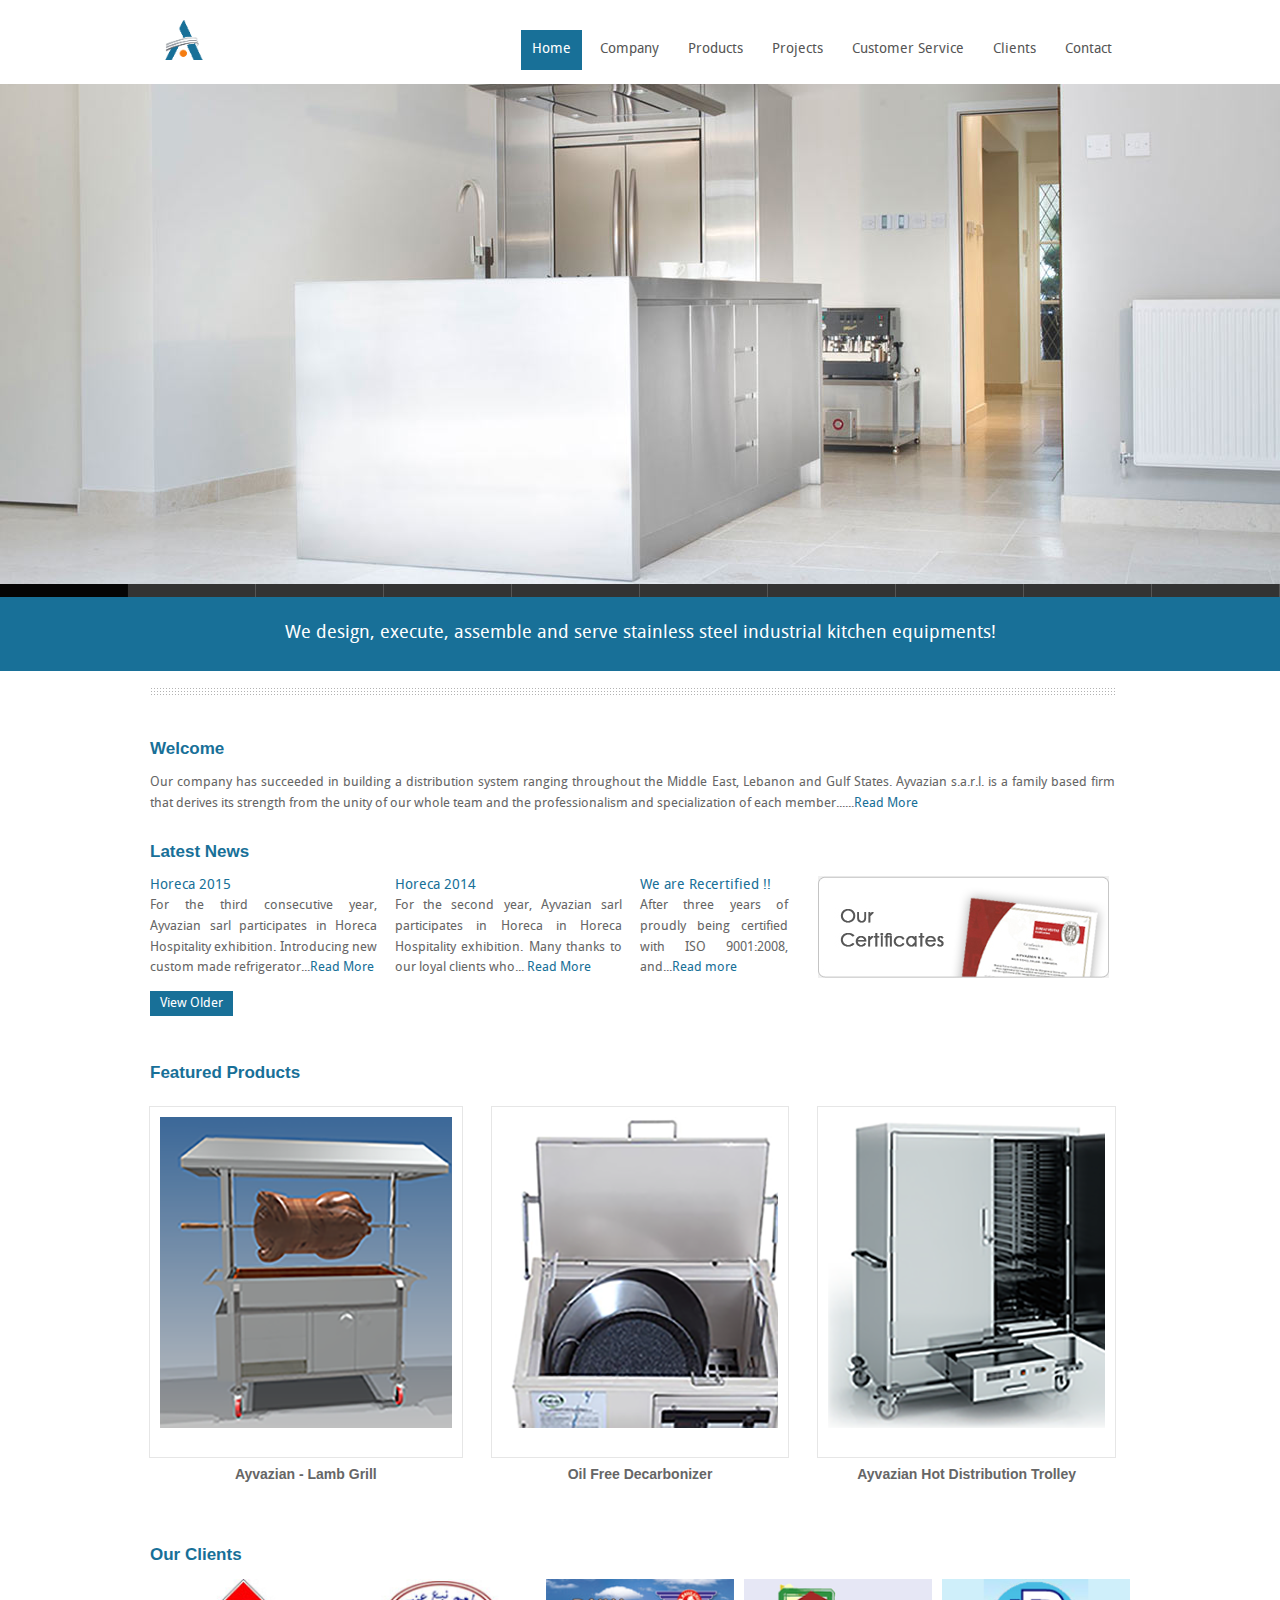
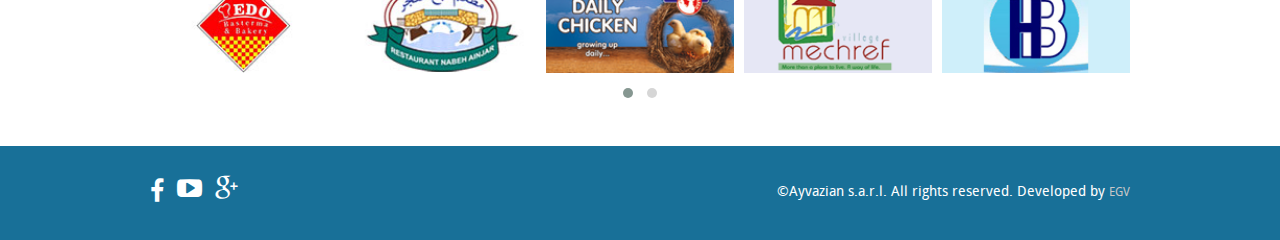
<file: index.html>
﻿<!DOCTYPE html>
<html class="no-js" lang="en">

<head>
    <meta charset="utf-8" />
    
    <meta name="viewport" content="width=device-width" />
    <title>Ayvazian s.a.r.l</title>
    
    <link rel="stylesheet" href="css/style.css">
    <link rel="stylesheet" href="css/skins/blue.css">
    <link rel="stylesheet" href="css/owl.carousel.min.css">
    <link rel="stylesheet" href="css/owl.theme.default.min.css">

    <link rel="stylesheet" href="css/responsive.css">
    <link rel="stylesheet" href="css/custom.css">
</head>
<body>
    <!-- HEADER -->
    <div class="row header">
        <div class="headerlogo one columns">
            <div class="logo">
                <a href="index.html"><img src="images/logo.png" alt="logo" /></a>
            </div>
        </div>
        <div>
            <nav id="nav-wrap">
                <ul id="main-menu" class="nav-bar sf-menu">
                    <li class="current">
                        <a href="index.html" class="active2">Home</a>
                    </li>
                    <li>
                        <a href="content.html">Company</a>
                    </li>
                    <li>
                        <a href="listing.html">Products</a>
                    </li>
                    <li>
                        <a href="content.html">Projects</a>
                    </li>
                    <li>
                        <a href="content.html">Customer Service</a>
                    </li>
                    <li>
                        <a href="content.html">Clients</a>
                    </li>
                    <li>
                        <a href="contact.html">Contact</a>
                    </li>
                </ul>
            </nav>
        </div>
    </div>
    <div class="clear">
    </div>

    <!-- SLIDER -->
    <div id="ei-slider" class="ei-slider">
        <ul class="ei-slider-large">
            <li>
                <img src="images/slider-index/0.jpg" alt="image01" class="responsiveslide normal">
                <img src="images/slider-index/0-small.jpg" alt="image01" class="responsiveslide small">
            </li>
            <li>
                <img src="images/slider-index/2.jpg" alt="image02" class="responsiveslide normal">
                <img src="images/slider-index/2-small.jpg" alt="image02" class="responsiveslide small">
            </li>
            <li>
                <img src="images/slider-index/3.jpg" alt="image03" class="responsiveslide normal">
                <img src="images/slider-index/3-small.jpg" alt="image03" class="responsiveslide small">
            </li>
            <li>
                <img src="images/slider-index/4.jpg" alt="image04" class="responsiveslide normal">
                <img src="images/slider-index/4-small.jpg" alt="image04" class="responsiveslide small">
            </li>
            <li>
                <img src="images/slider-index/6.jpg" alt="image05" class="responsiveslide normal">
                <img src="images/slider-index/6-small.jpg" alt="image05" class="responsiveslide small">
            </li>
            <li>
                <img src="images/slider-index/7.jpg" alt="image06" class="responsiveslide normal">
                <img src="images/slider-index/7-small.jpg" alt="image06" class="responsiveslide small">
            </li>
            <li>
                <img src="images/slider-index/8.jpg" alt="image07" class="responsiveslide normal">
                <img src="images/slider-index/8-small.jpg" alt="image07" class="responsiveslide small">
            </li>
            <li>
                <img src="images/slider-index/9.jpg" alt="image08" class="responsiveslide normal">
                <img src="images/slider-index/9-small.jpg" alt="image08" class="responsiveslide small">
            </li>
            <li>
                <img src="images/slider-index/13.jpg" alt="image09" class="responsiveslide normal">
                <img src="images/slider-index/13-small.jpg" alt="image09" class="responsiveslide small">
            </li>
            <li>
                <img src="images/slider-index/14.jpg" alt="image10" class="responsiveslide normal">
                <img src="images/slider-index/14-small.jpg" alt="image10" class="responsiveslide small">
            </li>
        </ul>
        <!-- slider-thumbs -->
        <ul class="ei-slider-thumbs">
            <li class="ei-slider-element">Current</li>
            <li><a href="#">Slide 1</a><img src="images/slider-index/0.jpg" class="slideshowthumb" alt="thumb01" /></li>
            <li><a href="#">Slide 2</a><img src="images/slider-index/2.jpg" class="slideshowthumb" alt="thumb02" /></li>
            <li><a href="#">Slide 3</a><img src="images/slider-index/3.jpg" class="slideshowthumb" alt="thumb03" /></li>
            <li><a href="#">Slide 4</a><img src="images/slider-index/4.jpg" class="slideshowthumb" alt="thumb04" /></li>
            <li><a href="#">Slide 5</a><img src="images/slider-index/6.jpg" class="slideshowthumb" alt="thumb05" /></li>
            <li><a href="#">Slide 6</a><img src="images/slider-index/7.jpg" class="slideshowthumb" alt="thumb06" /></li>
            <li><a href="#">Slide 7</a><img src="images/slider-index/8.jpg" class="slideshowthumb" alt="thumb07" /></li>
            <li><a href="#">Slide 8</a><img src="images/slider-index/9.jpg" class="slideshowthumb" alt="thumb08" /></li>
            <li><a href="#">Slide 9</a><img src="images/slider-index/13.jpg" class="slideshowthumb" alt="thumb09" /></li>
            <li><a href="#">Slide 10</a><img src="images/slider-index/14.jpg" class="slideshowthumb" alt="thumb10" /></li>
        </ul>
    </div>
    <div class="minipause">
    </div>

    <!-- SUBHEADER -->
    <div id="subheader" class="sub-title">
        <div class="row">
            <div class="twelve columns">
                <p class="text-center">
                    We design, execute, assemble and serve stainless steel industrial kitchen equipments!
                </p>
            </div>
        </div>
    </div>

    <!-- welcome -->
    <div class="Welcome">
        <div class="row">
            <div class="twelve columns no-left-padd">
                <div class="centersectiontitle">
                </div>
            </div>
            <div class="twelve columns no-left-padd">
                <h5>Welcome</h5>
                <p class="company-description">
                    Our company has succeeded in building a distribution system ranging throughout the Middle East, Lebanon and Gulf States. Ayvazian s.a.r.l. is a family based firm that derives its strength from
                    the unity of our whole team and the professionalism and specialization of each member......<a href="content.html">Read More</a>
                </p>
                <!--<p>
                    <a href="content.html" class="readmore">Read More</a>
                </p>-->
            </div>
        </div>
    </div>

    <!--Latest News-->
    <div class="Latest-News">
        <div class="row">
            <h5>Latest News</h5>
            <div class="three columns">
                <a href="content.html"><span>Horeca 2015</span></a>
                <p>For the third consecutive year, Ayvazian sarl participates in Horeca Hospitality exhibition. Introducing new custom made refrigerator...<a href="content.html">Read More</a></p>               
            </div>
            <div class="three columns">
                <a href="content.html"><span>Horeca 2014</span></a>
                <p>For the second year, Ayvazian sarl participates in Horeca in Horeca Hospitality exhibition. Many thanks to our loyal clients who... <a href="content.html">Read More</a></p>
            </div>
            <div class="two columns certified">
                <a href="content.html"><span>We are Recertified !!</span> </a>
                <p>After three years of proudly being certified with ISO 9001:2008, and...<a href="#">Read more</a></p>
                
            </div>
            <div class="four columns certificate">
                <a href="content.html"><img src="images/img-our-certificates.jpg" /></a>
            </div>
            <div class="hr">
            </div>
        </div>
    </div>
    <div class="row">
        <a href="content.html" class="readmore">View Older</a>
    </div>
    <div class="hr">
    </div>

    <!--featured products-->
    <div class="featured-Products">
        <div class="row">
            <h5>Featured Products</h5>
            <div class="four columns no-left-padd">
                <div class="teamwrap teambox">
                    <a href="#"><img src="images/featured-product1.png" /></a>
                    <div class="mask">
                        <span class="more-details">Here it is! Ayvazian presents our creative idea of the lamb grill.</span>
                    </div>
                </div>
                <a href="#"><h6>Ayvazian - Lamb Grill</h6></a>
            </div>
            <div class="four columns">
                <div class="teamwrap teambox">
                    <a href="#"><img src="images/featured-product2.png" /></a>
                    <div class="mask">
                        <span class="more-details">Do you want to save time and effort and have a grease free kitchen?</span>
                    </div>
                </div>
                <a href="#"><h6>Oil Free Decarbonizer</h6></a>
            </div>
            <div class="four columns">
                <div class="teamwrap teambox">
                    <a href="#"><img src="images/featured-product3.png" /></a>
                    <div class="mask">
                        <span class="more-details">We are proud to present Ayvazian hot distribution trolley!</span>
                    </div>
                </div>
                <a href="#"><h6>Ayvazian Hot Distribution Trolley</h6></a>
            </div>
        </div>
        <div class="hr">
        </div>
    </div>

    <!--Our clients. Owl carousel-->
    <div class="Our-Clients ">
        <div class="row">
            <h5>Our Clients</h5>
            <div class="owl-carousel owl-theme">
                <div><img src="images/owl-slider/edo.jpg" /></div>
                <div><img src="images/owl-slider/nabaanjar.jpg" /></div>
                <div><img src="images/owl-slider/daily_chicken.png" /></div>
                <div><img src="images/owl-slider/mishref_club.png" /></div>
                <div><img src="images/owl-slider/bekaahosp.png" /></div>
                <div><img src="images/owl-slider/khoury_hosp.png" /></div>
                <div><img src="images/owl-slider/hotel-layali.png" /></div>
                <div><img src="images/owl-slider/cristal.png" /></div>
                <div><img src="images/owl-slider/abc.png" /></div>
                <div><img src="images/owl-slider/chamsine.png" /></div>
            </div>
        </div>
    </div>

    <!-- FOOOTER -->
    <div id="footer">
        <div class="row">
            <div class="social">
                <a href="#"><i class="fa fa-facebook fa-lg" aria-hidden="true"></i></a>
                <a href="#"><i class="fa fa-youtube-play" aria-hidden="true"></i></a>
                <a href="#"><i class="fa fa-google-plus" aria-hidden="true"></i></a>
            </div>
            <div class="copyright ind">
                <span> &copy;Ayvazian s.a.r.l. All rights reserved. Developed by <a href="http://egv.com.lb/#Home" class="egv">EGV</a></span>
            </div>
        </div>
    </div>
    
    <script src="js/foundation.min.js"></script>
    <script src="js/jquery.easing.1.3.js"></script>
    <script src="js/elasticslideshow.js"></script>
    <script src="js/jquery.cycle.js"></script>
    <script src="js/modernizr.foundation.js"></script>
    <script src="js/slidepanel.js"></script>
    <script src="js/hoverIntent.js"></script>
    <script src="js/superfish.js"></script>
    <script src="js/responsivemenu.js"></script>
    <script src="js/owl.carousel.min.js"></script>
    <script type="text/javascript" src="js/slick.min.js"></script>
    <script src="js/script.js"></script>
</body>
</html>
</file>
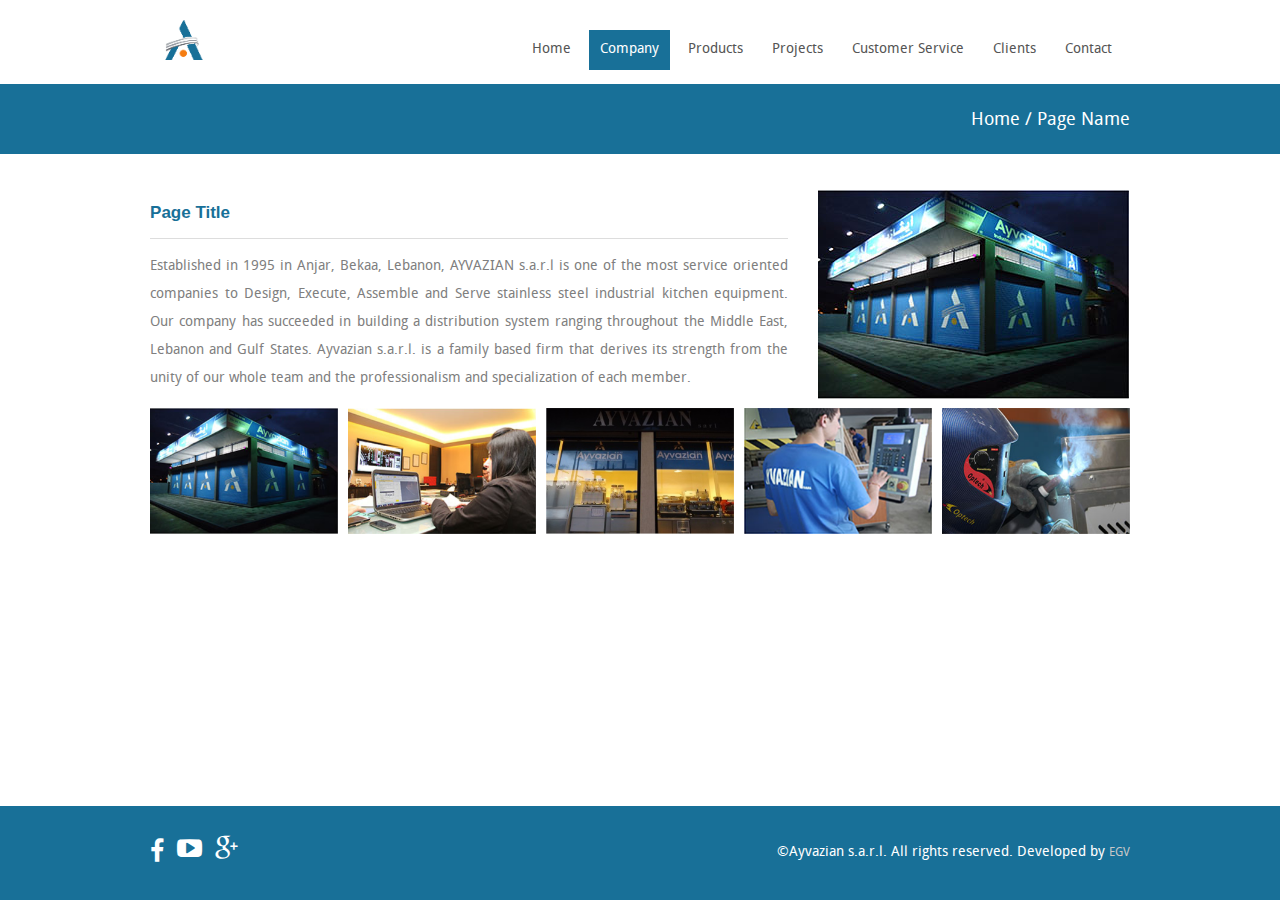
<file: content.html>
﻿<!DOCTYPE html>
<html class="no-js" lang="en">

<head>
    <meta charset="utf-8" />

    <meta name="viewport" content="width=device-width" />
    <title>Content</title>

    <link rel="stylesheet" href="css/magnific-popup.css">
    <link rel="stylesheet" href="css/owl.carousel.min.css">
    <link rel="stylesheet" href="css/owl.theme.default.min.css">
    <link rel="stylesheet" href="css/style.css">
    <link rel="stylesheet" href="css/responsive.css">
    <link rel="stylesheet" href="css/custom.css">
</head>
<body>
    <!-- HEADER -->
    <div class="row header">
        <div class="headerlogo one columns">
            <div class="logo">
                <a href="index.html"><img src="images/logo.png" alt="logo" /></a>
            </div>
        </div>
        <div>
            <nav id="nav-wrap">
                <ul id="main-menu" class="nav-bar sf-menu">
                    <li class="current">
                        <a href="index.html">Home</a>
                    </li>
                    <li>
                        <a href="content.html" class="active2">Company</a>
                    </li>
                    <li>
                        <a href="listing.html">Products</a>
                    </li>
                    <li>
                        <a href="content.html">Projects</a>
                    </li>
                    <li>
                        <a href="content.html">Customer Service</a>
                    </li>
                    <li>
                        <a href="content.html">Clients</a>
                    </li>
                    <li>
                        <a href="contact.html">Contact</a>
                    </li>
                </ul>
            </nav>
        </div>
    </div>
    <div class="clear">
    </div>

    <!-- Breadcrumb -->
    <div id="subheader">
        <div class="row">
            <div class="twelve columns page-name">
                <!--<p class="title-page adjust">Page Name</p>-->
                <a href="#">Home / Page Name</a>
            </div>
        </div>
    </div>
    <div class="hr">
    </div>

    <!--Content -->
    <div class="content">
        <div class="row text-pic no-padd">
            <div class="four columns content-pic">
                <img class="right-side-pic" src="images/company-profile/company-profile13.jpg" />
            </div>
            <div class="eight columns content-text noleftpadd">
                <h5>Page Title</h5>
                <p>
                    Established in 1995 in Anjar, Bekaa, Lebanon, AYVAZIAN s.a.r.l
                    is one of the most service oriented companies to Design, Execute,
                    Assemble and Serve stainless steel industrial kitchen equipment.

                    Our company has succeeded in building a distribution system ranging
                    throughout the Middle East, Lebanon and Gulf States.

                    Ayvazian s.a.r.l. is a family based firm that derives its strength from
                    the unity of our whole team and the professionalism and
                    specialization of each member.
                </p>
            </div>
        </div>
       
        <!--album: owl carousel with magnific popup-->
        <div class="row">
            <div class="owl-carousel popup-gallery">
                <div><a href="images/company-profile/company-profile13-popup.jpg" title="Ayvazian"><img src="images/company-profile/company-profile13.jpg"></a></div>
                <div><a href="images/company-profile/company-profile12-popup.jpg" title="Inside the action"><img src="images/company-profile/company-profile12.jpg"></a></div>
                <div><a href="images/company-profile/company-profile11-popup.jpg" title="The Technician"><img src="images/company-profile/company-profile11.jpg"></a></div>
                <div><a href="images/company-profile/company-profile21-popup.jpg" title="Ayvazian"><img src="images/company-profile/company-profile21.jpg"></a></div>
                <div><a href="images/company-profile/company-profile22-popup.jpg" title="Ayvazian"><img src="images/company-profile/company-profile22.jpg"></a></div>
                <div><a href="images/company-profile/company-profile23-popup.jpg" title="Ayvazian"><img src="images/company-profile/company-profile23.jpg"></a></div>
            </div>
        </div>
   </div>

   <!-- FOOOTER -->
    <div id="footer">
        <div class="row">
            <div class="social">
                <a href="#"><i class="fa fa-facebook fa-lg" aria-hidden="true"></i></a>
                <a href="#"><i class="fa fa-youtube-play" aria-hidden="true"></i></a>
                <a href="#"><i class="fa fa-google-plus" aria-hidden="true"></i></a>
            </div>
            <div class="copyright cont">
                <span> &copy;Ayvazian s.a.r.l. All rights reserved. Developed by <a href="http://egv.com.lb/#Home" class="egv">EGV</a></span>
            </div>
        </div>
    </div>
    
    <script src="js/jquery.min.js"></script>
    <script src="js/foundation.min.js"></script>
    <script src="js/jquery.magnific-popup.js"></script>
    <script src="js/modernizr.foundation.js"></script>
    <script src="js/hoverIntent.js"></script>
    <script src="js/superfish.js"></script>
    <script src="js/responsivemenu.js"></script>
    <script src="js/owl.carousel.min.js"></script>
    <script src="js/script.js"></script>

</body>
</html>
</file>
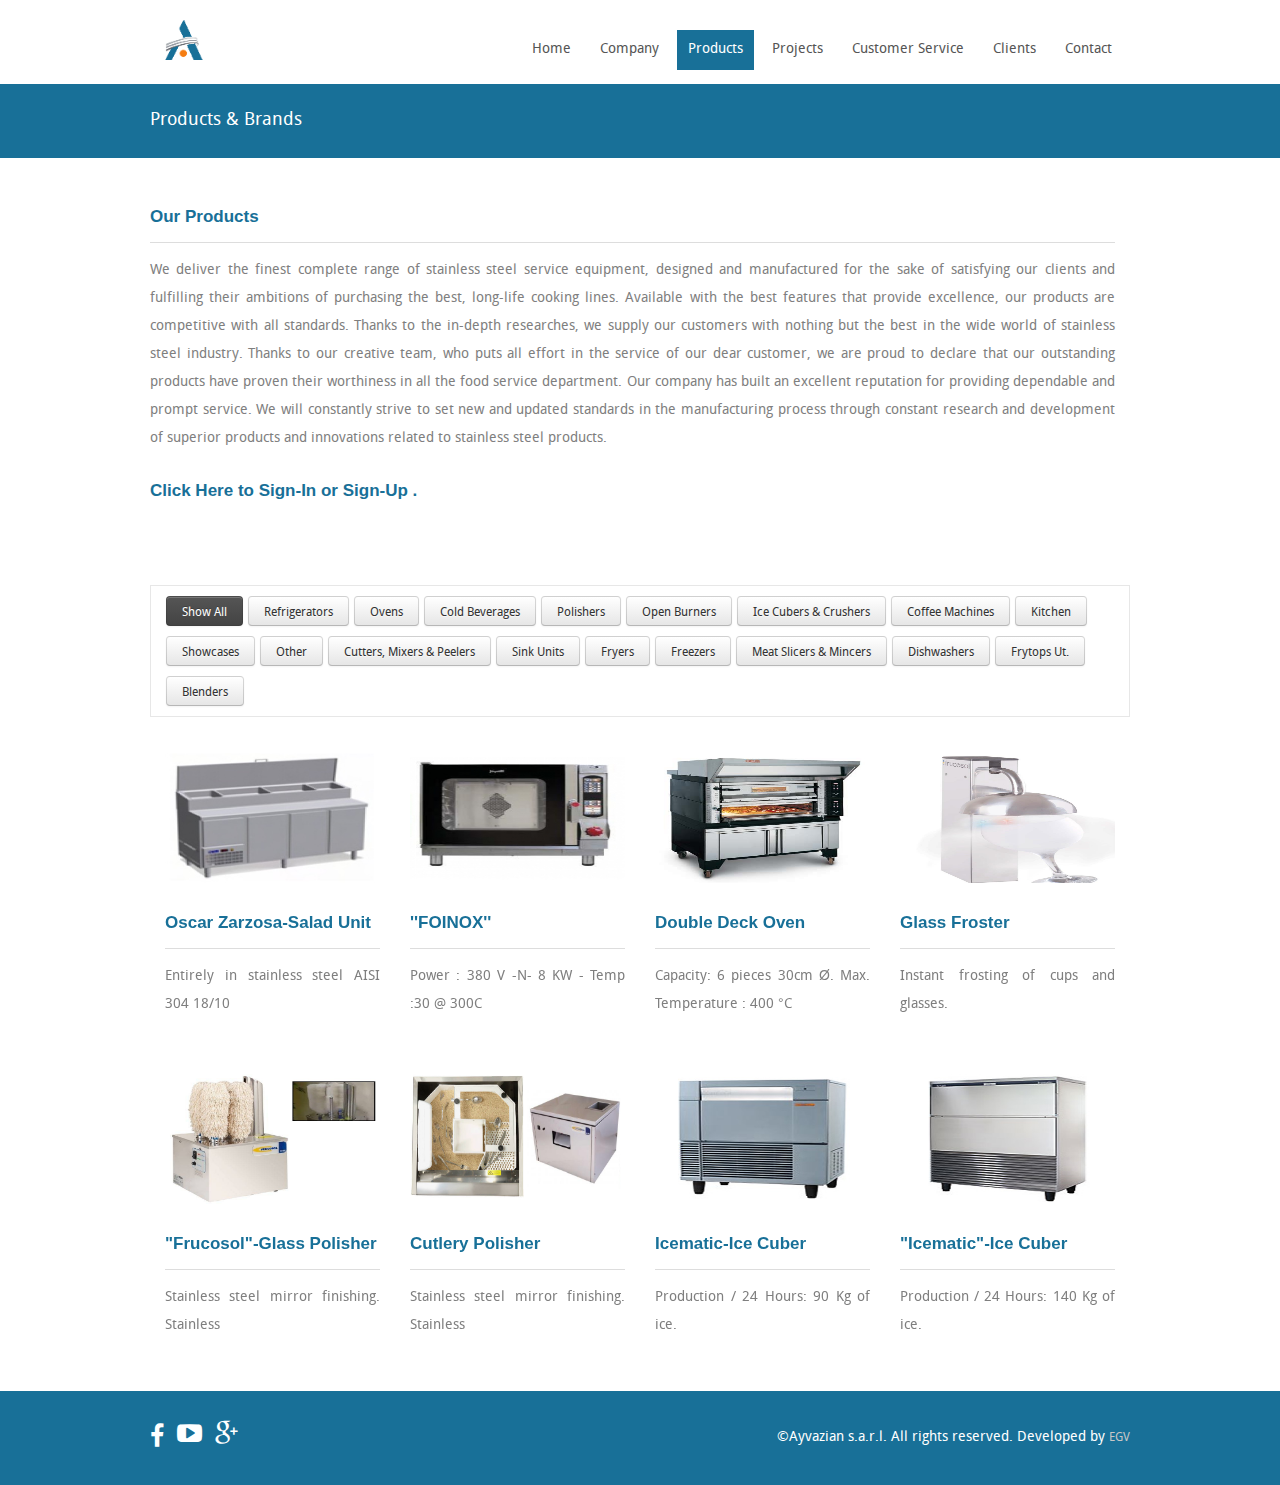
<file: listing.html>
﻿<!DOCTYPE html>
<html class="no-js" lang="en">

<head>
    <meta charset="utf-8" />

    <meta name="viewport" content="width=device-width" />
    <title>Products</title>

    <link rel="stylesheet" href="css/magnific-popup.css">
    <link rel="stylesheet" href="css/style.css">
    <link rel="stylesheet" href="css/responsive.css">
    <link rel="stylesheet" href="css/custom.css">
</head>
<body>
    <!-- HEADER -->
    <div class="row header">
        <div class="headerlogo one columns">
            <div class="logo">
                <a href="index.html"><img src="images/logo.png" alt="logo" /></a>
            </div>
        </div>
        <div>
            <nav id="nav-wrap">
                <ul id="main-menu" class="nav-bar sf-menu">
                    <li class="current">
                        <a href="index.html">Home</a>
                    </li>
                    <li>
                        <a href="content.html">Company</a>
                    </li>
                    <li>
                        <a href="listing.html" class="active2">Products</a>
                    </li>
                    <li>
                        <a href="content.html">Projects</a>
                    </li>
                    <li>
                        <a href="content.html">Customer Service</a>
                    </li>
                    <li>
                        <a href="content.html">Clients</a>
                    </li>
                    <li>
                        <a href="contact.html">Contact</a>
                    </li>
                </ul>
            </nav>
        </div>
    </div>
    <div class="clear">
    </div>

    <!-- Breadcrumb -->
    <div id="subheader">
        <div class="row">
            <div class="twelve columns page-name">
                <p class="subtitle">Products & Brands</p>
            </div>
        </div>
    </div>
    <div class="hr">
    </div>

    <!--Content -->
    <div class="content">
        <!-- General description of products -->
        <div class="row products-intro">
            <div class="twelve columns text deletepadd">
                <h5>Our Products</h5>
                <p class="more-padd-right">
                    We deliver the finest complete range of stainless steel service equipment,
                    designed and manufactured for the sake of satisfying our clients and fulfilling
                    their ambitions of purchasing the best, long-life cooking lines.
                    Available with the best features that provide excellence, our products
                    are competitive with all standards.

                    Thanks to the in-depth researches, we supply our customers with nothing
                    but the best in the wide world of stainless steel industry.
                    Thanks to our creative team, who puts all effort in the service of our
                    dear customer, we are proud to declare that our outstanding products
                    have proven their worthiness in all the food service department.

                    Our company has built an excellent reputation for providing dependable and prompt service.

                    We will constantly strive to set new and updated standards in the manufacturing process through constant research and development of superior products and innovations related to stainless steel products.
                </p>
            </div>
        </div>

        <!-- Log-in -->
        <div class="log-in">
            <div class="row">
                <div id="flip"><a href="#"><h5>Click Here to Sign-In or Sign-Up .</h5></a></div>
            </div>
            <!-- Form -->
            <div class="row">
                <div class="twelve columns form">
                    <div class="wrapcontact no-left-margin">
                        <div class="done">
                            <div class="alert-box success">
                                Message has been sent! <a href="" class="close">x</a>
                            </div>
                        </div>
                        <form method="post" action="contact.php" id="contactform">
                            <div id="panel" class="form">
                                <div class="row">
                                    <div class="four columns addpadd">
                                        <p>E-mail address*</p>
                                        <input type="text" name="name" class="smoothborder" placeholder="" />
                                    </div>
                                    <div class="four columns password">
                                        <p>Password*</p>
                                        <input type="text" name="email" class="smoothborder" placeholder="" />
                                    </div>
                                    <div class="three columns">
                                        <!--empty div for design issue-->
                                    </div>
                                 </div>
                              
                                <a href="#" class="button">Submit</a>
                                <a href="new-member.html" class="button">Sign-Up</a>
                                <!--<a href="new-member.html"><span class="member-button">Sign-Up</span></a>-->
                            </div>
                        </form>
                    </div>
                </div>
            </div>
        </div>
        <div class="hr">
        </div>

        <!--Product Categories-->
        <div class="row product-titles">
            <div class="twelve columns categ">
                <!-- CATEGORIES-->
                <section id="options" class="clearfix">
                    <ul id="filters" class="option-set clearfix" data-option-key="filter">
                        <li><a href="#filter" data-option-value="*" class="portofoliobutton selected">Show All</a></li>
                        <li><a href="#filter" data-option-value=".refrigerators" class="portofoliobutton">Refrigerators</a></li>
                        <li><a href="#filter" data-option-value=".ovens" class="portofoliobutton">Ovens</a></li>
                        <li><a href="#filter" data-option-value=".cold-beverages" class="portofoliobutton">Cold Beverages</a></li>
                        <li><a href="#filter" data-option-value=".polishers" class="portofoliobutton">Polishers</a></li>
                        <li><a href="#filter" data-option-value=".ice-cubers-crushers" class="portofoliobutton">Open Burners</a></li>
                        <li><a href="#filter" data-option-value=".refrigerators" class="portofoliobutton">Ice Cubers & Crushers</a></li>
                        <li><a href="#filter" data-option-value=".ovens" class="portofoliobutton">Coffee Machines</a></li>
                        <li><a href="#filter" data-option-value=".refrigerators" class="portofoliobutton">Kitchen</a></li>
                        <li><a href="#filter" data-option-value=".ovens" class="portofoliobutton">Showcases</a></li>
                        <li><a href="#filter" data-option-value=".ice-cubers-crushers" class="portofoliobutton">Other</a></li>
                        <li><a href="#filter" data-option-value=".refrigerators" class="portofoliobutton">Cutters, Mixers & Peelers</a></li>
                        <li><a href="#filter" data-option-value=".ovens" class="portofoliobutton">Sink Units</a></li>
                        <li><a href="#filter" data-option-value=".refrigerators" class="portofoliobutton">Fryers</a></li>
                        <li><a href="#filter" data-option-value=".ice-cubers-crushers" class="portofoliobutton">Freezers</a></li>
                        <li><a href="#filter" data-option-value=".cold-beverages" class="portofoliobutton">Meat Slicers & Mincers</a></li>
                        <li><a href="#filter" data-option-value=".ovens" class="portofoliobutton">Dishwashers</a></li>
                        <li><a href="#filter" data-option-value=".cold-beverages" class="portofoliobutton">Frytops Ut.</a></li>
                        <li><a href="#filter" data-option-value=".refrigerators" class="portofoliobutton">Blenders</a></li>
                    </ul>
                </section>
            </div>
        </div>
        <div class="hr">
        </div>

        <!-- Products-->
        <div class="row">
            <div id="portofolio">
                <!-- Product 1-->
                <div class="three columns category refrigerators isotope-item">
                    <div class="portofoliothumb">
                        <div class="portofoliothumboverlay fouroverlay">
                            <div class="inner fourdetail">
                                <a class="projectdetail" href="product-details.html">+ Product Details</a>
                            </div>
                        </div>
                        <img src="assets/products/oscar-zarzosa-salad-unit.jpg" class="fourimage" alt="" />
                    </div>
                    <a href="content.html"><h5>Oscar Zarzosa-Salad Unit</h5></a>
                    <p>
                        Entirely in stainless steel AISI 304 18/10
                    </p>
                </div>
                <!-- Product 2-->
                <div class="three columns category ovens isotope-item">
                    <div class="portofoliothumb">
                        <div class="portofoliothumboverlay fouroverlay">
                            <div class="inner fourdetail">
                                <a class="projectdetail" href="product-details.html">+ Product Details</a>
                            </div>
                        </div>
                        <img src="assets/products/foinox-joystick-oven.jpg" class="fourimage" alt="" />
                    </div>
                    <a href="content.html"><h5> ''FOINOX''</h5></a>
                        <p>
                            Power : 380 V -N- 8 KW - Temp :30 @ 300C
                        </p>
                </div>
                <!-- Product 3 -->
                <div class="three columns category ovens isotope-item">
                    <div class="portofoliothumb">
                        <div class="portofoliothumboverlay fouroverlay">
                            <div class="inner fourdetail">
                                <a class="projectdetail" href="product-details.html">+ Product Details</a>
                            </div>
                        </div>
                        <img src="assets/products/oem-oven.jpg" class="fourimage" alt="" />
                    </div>
                    <a href="content.html"><h5> Double Deck Oven </h5></a>
                        <p>
                            Capacity: 6 pieces 30cm Ø. Max. Temperature : 400 °C
                        </p>
                </div>
                <!-- Product 4-->
                <div class="three columns category cold-beverages isotope-item">
                    <div class="portofoliothumb">
                        <div class="portofoliothumboverlay fouroverlay">
                            <div class="inner fourdetail">
                                <a class="projectdetail" href="product-details.html">+ Product Details</a>
                            </div>
                        </div>
                        <img src="assets/products/frucosol-glass-froster.jpg" class="fourimage" alt="" />
                    </div>
                    <a href="content.html"><h5>  Glass Froster </h5></a>
                    <p>
                        Instant frosting of cups and glasses.
                    </p>
                </div>
                <!-- Product 5-->
                <div class="three columns category polishers isotope-item martop">
                    <div class="portofoliothumb">
                        <div class="portofoliothumboverlay fouroverlay">
                            <div class="inner fourdetail">
                                <a class="projectdetail" href="product-details.html">+ Product Details</a>
                            </div>
                        </div>
                        <img src="assets/products/frucosol_glass_polisher.jpg" class="fourimage" alt="" />
                    </div>
                    <a href="content.html"><h5>"Frucosol"-Glass Polisher</h5></a>
                    <p>
                        Stainless steel mirror finishing. Stainless
                    </p>
                </div>
                <!-- Product 6-->
                <div class="three columns category polishers isotope-item martop">
                    <div class="portofoliothumb">
                        <div class="portofoliothumboverlay fouroverlay">
                            <div class="inner fourdetail">
                                <a class="projectdetail" href="product-details.html">+ Product Details</a>
                            </div>
                        </div>
                        <img src="assets/products/frucosol -sh3000.jpg" class="fourimage" alt="" />
                    </div>
                    <a href="content.html"><h5>Cutlery Polisher</h5></a>
                    <p class="small-font">
                        Stainless steel mirror finishing. Stainless
                    </p>
                </div>
                <!-- Product 7-->
                <div class="three columns category ice-cubers-crushers isotope-item martop">
                    <div class="portofoliothumb">
                        <div class="portofoliothumboverlay fouroverlay">
                            <div class="inner fourdetail">
                                <a class="projectdetail" href="product-details.html">+ Product Details</a>
                            </div>
                        </div>
                        <img src="assets/products/icematic-n90l-cube.jpg" class="fourimage" alt="" />
                    </div>
                    <a href="content.html"><h5>Icematic-Ice Cuber</h5></a>
                    <p>
                        Production / 24 Hours: 90 Kg of ice.
                    </p>
                </div>
                <!-- Product 8-->
                <div class="three columns category ice-cubers-crushers isotope-item martop">
                    <div class="portofoliothumb">
                        <div class="portofoliothumboverlay fouroverlay">
                            <div class="inner fourdetail">
                                <a class="projectdetail" href="product-details.html">+ Product Details</a>
                            </div>
                        </div>
                        <img src="assets/products/icematic-n140-cube.jpg" class="fourimage" alt="" />
                    </div>
                    <a href="content.html"><h5>"Icematic"-Ice Cuber</h5></a>
                    <p>
                        Production / 24 Hours: 140 Kg of ice.
                    </p>
                </div>
            </div>
        </div>

    </div>

    <!-- FOOOTER -->
    <div id="footer">
        <div class="row">
            <div class="social">
                <a href="#"><i class="fa fa-facebook fa-lg" aria-hidden="true"></i></a>
                <a href="#"><i class="fa fa-youtube-play" aria-hidden="true"></i></a>
                <a href="#"><i class="fa fa-google-plus" aria-hidden="true"></i></a>
            </div>
            <div class="copyright padd">
                <span> &copy;Ayvazian s.a.r.l. All rights reserved. Developed by <a href="http://egv.com.lb/#Home" class="egv">EGV</a></span>
            </div>
        </div>
    </div>

    <script src="js/jquery.min.js"></script>
    <script src="js/foundation.min.js"></script>
    <script src="js/modernizr.foundation.js"></script>
    <script src="js/hoverIntent.js"></script>
    <script src="js/superfish.js"></script>
    <script src="js/responsivemenu.js"></script>
    <script src="js/app.js"></script>
    <script src="js/jquery.isotope.min.js"></script>
    <script src="js/jquery.prettyPhoto.js"></script>
    <script src="js/custom.js"></script>
    <script src="js/script.js"></script>

</body>
</html>
</file>
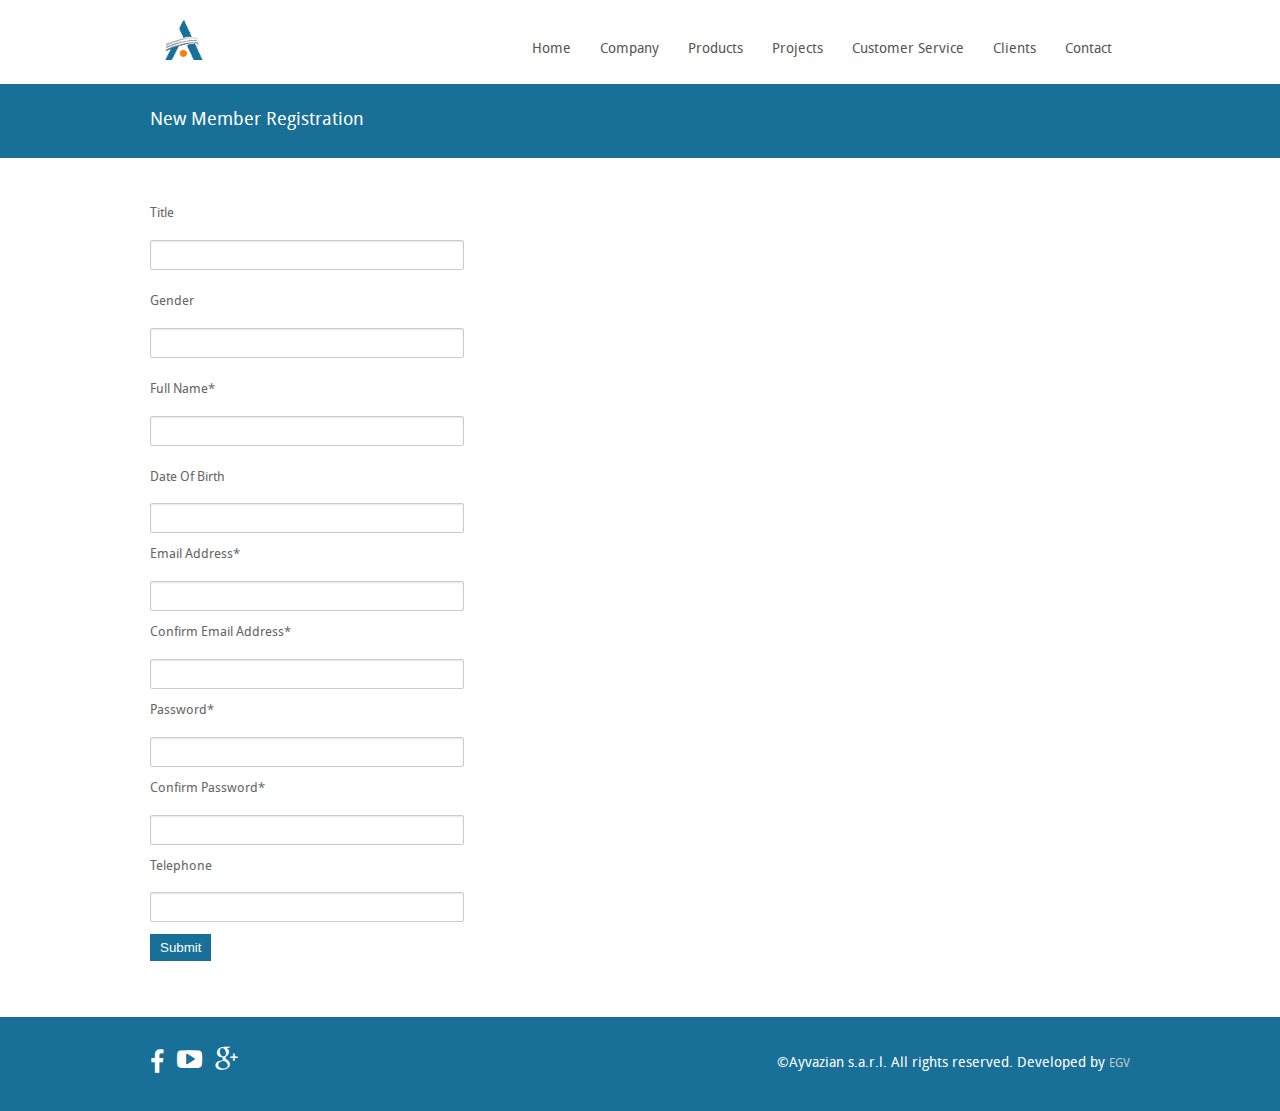
<file: new-member.html>
﻿<!DOCTYPE html>
<html class="no-js" lang="en">

<head>
    <meta charset="utf-8" />

    <meta name="viewport" content="width=device-width" />
    <title>Register</title>

    <link rel="stylesheet" href="css/style.css">
    <!--<link rel="stylesheet" href="css/skins/blue.css">-->
    <link rel="stylesheet" href="css/responsive.css">
    <link rel="stylesheet" href="css/custom.css">
</head>
<body>
    <!-- HEADER -->
    <div class="row header">
        <div class="headerlogo one columns">
            <div class="logo">
                <a href="index.html"><img src="images/logo.png" alt="logo" /></a>
            </div>
        </div>
        <div>
            <nav id="nav-wrap">
                <ul id="main-menu" class="nav-bar sf-menu">
                    <li class="current">
                        <a href="index.html">Home</a>
                    </li>
                    <li>
                        <a href="content.html">Company</a>
                    </li>
                    <li>
                        <a href="listing.html">Products</a>
                    </li>
                    <li>
                        <a href="content.html">Projects</a>
                    </li>
                    <li>
                        <a href="content.html">Customer Service</a>
                    </li>
                    <li>
                        <a href="content.html">Clients</a>
                    </li>
                    <li>
                        <a href="contact.html">Contact</a>
                    </li>
                </ul>
            </nav>
        </div>
    </div>
    <div class="clear">
    </div>

    <!-- Breadcrumb -->
    <div id="subheader">
        <div class="row">
            <div class="twelve columns page-name">
                <p>New Member Registration</p>
            </div>
        </div>
    </div>
    <div class="hr">
    </div>

    <!-- Content -->
    <div id="content">
        <!-- Form -->
        <div class="row">
            <div class="twelve columns form">
                <div class="wrapcontact no-left-margin">
                    <div class="done">
                        <div class="alert-box success">
                            Message has been sent! <a href="" class="close">x</a>
                        </div>
                    </div>
                    <form method="post" action="contact.php" id="contactform">
                        <div class="form">
                            <div class="row">
                                <div class="four columns addpadd">
                                    <p>Title</p>
                                    <input type="text" name="name" class="smoothborder" placeholder="" />
                                </div>
                            </div>
                            <div class="row">
                                <div class="four columns addpadd">
                                    <p>Gender</p>
                                    <input type="text" name="name" class="smoothborder" placeholder="" />
                                </div>
                            </div>
                            <div class="row">
                                <div class="four columns addpadd">
                                    <p>Full Name*</p>
                                    <input type="text" name="name" class="smoothborder" placeholder="" />
                                </div>
                            </div>
                            <div class="row">
                                <div class="four columns addpadd">
                                    <p>Date Of Birth</p>
                                    <input type="text" name="name" class="smoothborder" placeholder="" />
                                </div>
                            </div>
                            <div class="row">
                                <div class="four columns">
                                    <p>Email Address*</p>
                                    <input type="text" name="email" class="smoothborder" placeholder="" />
                                </div>
                            </div>
                            <div class="row">
                                <div class="four columns">
                                    <p>Confirm Email Address*</p>
                                    <input type="text" name="email" class="smoothborder" placeholder="" />
                                </div>
                            </div>
                            <div class="row">
                                <div class="four columns">
                                    <p>Password*</p>
                                    <input type="text" name="email" class="smoothborder" placeholder="" />
                                </div>
                            </div>
                            <div class="row">
                                <div class="four columns">
                                    <p>Confirm Password*</p>
                                    <input type="text" name="email" class="smoothborder" placeholder="" />
                                </div>
                            </div>
                            <div class="row">
                                <div class="four columns">
                                    <p>Telephone</p>
                                    <input type="text" name="email" class="smoothborder" placeholder="" />
                                </div>
                            </div>
                            <input type="submit" id="submit" class="readmore member-button" value="Submit">
                        </div>
                    </form>
                </div>
            </div>
        </div>
    </div>

    <!-- FOOOTER -->
    <div id="footer">
        <div class="row">
            <div class="social">
                <a href="#"><i class="fa fa-facebook fa-lg" aria-hidden="true"></i></a>
                <a href="#"><i class="fa fa-youtube-play" aria-hidden="true"></i></a>
                <a href="#"><i class="fa fa-google-plus" aria-hidden="true"></i></a>
            </div>
            <div class="copyright">
                <span> &copy;Ayvazian s.a.r.l. All rights reserved. Developed by <a href="http://egv.com.lb/#Home" class="egv">EGV</a></span>
            </div>
        </div>
    </div>

    <script type="text/javascript" src="js/jquery.min.js"></script>
    <script src="js/foundation.min.js"></script>
    <script src="js/formvalidation.js"></script>
    <script src="js/app.js"></script>
    <script src="js/modernizr.foundation.js"></script>
    <script src="js/slidepanel.js"></script>
    <script src="js/scrolltotop.js"></script>
    <script src="js/hoverIntent.js"></script>
    <script src="js/superfish.js"></script>
    <script src="js/responsivemenu.js"></script>
    <script src="js/script.js"></script>

</body>
</html>
</file>
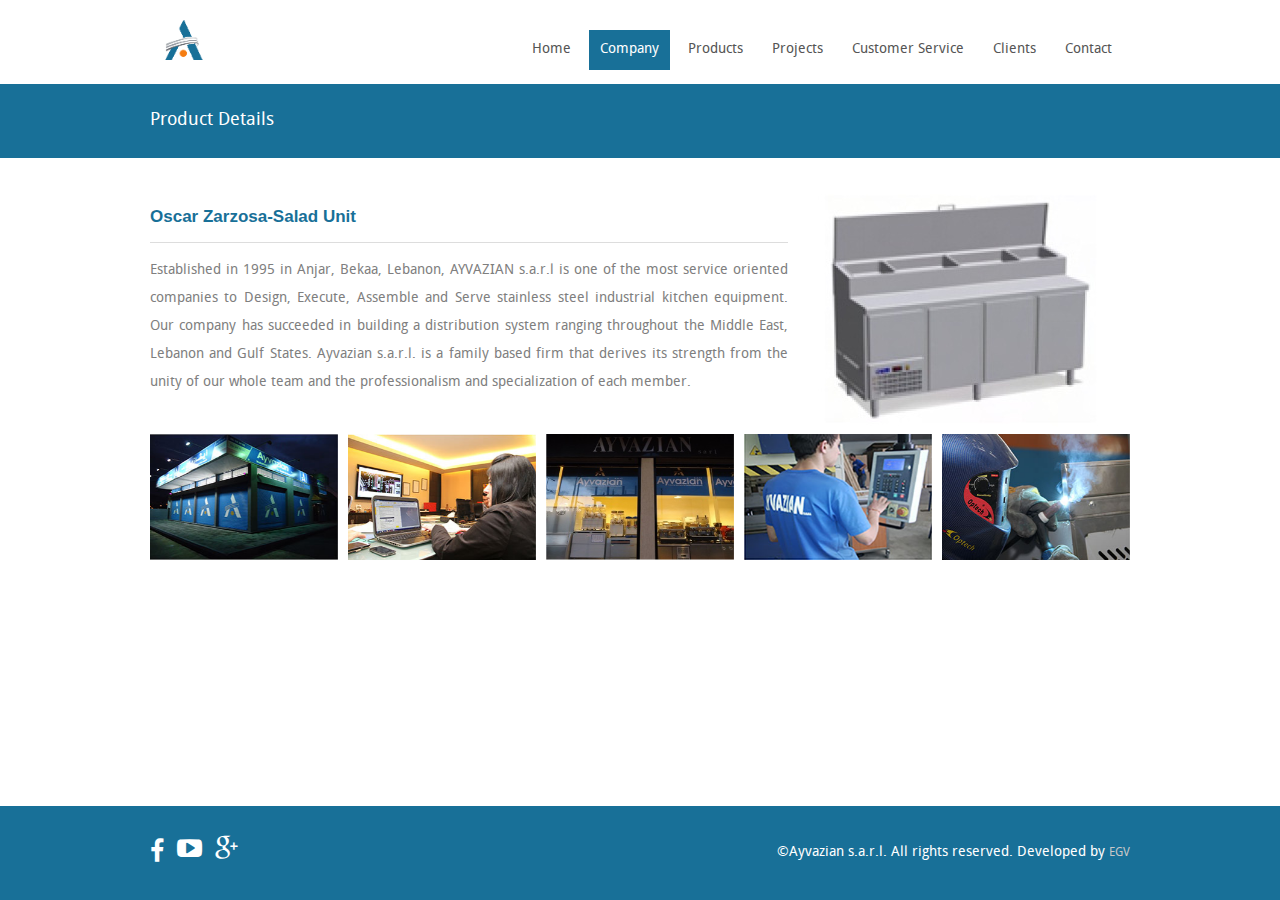
<file: product-details.html>
﻿<!DOCTYPE html>
<html class="no-js" lang="en">

<head>
    <meta charset="utf-8" />

    <meta name="viewport" content="width=device-width" />
    <title>Content</title>

    <link rel="stylesheet" href="css/magnific-popup.css">
    <link rel="stylesheet" href="css/owl.carousel.min.css">
    <link rel="stylesheet" href="css/owl.theme.default.min.css">
    <link rel="stylesheet" href="css/style.css">
    <link rel="stylesheet" href="css/responsive.css">
    <link rel="stylesheet" href="css/custom.css">
</head>
<body>
    <!-- HEADER -->
    <div class="row header">
        <div class="headerlogo one columns">
            <div class="logo">
                <a href="index.html"><img src="images/logo.png" alt="logo" /></a>
            </div>
        </div>
        <div>
            <nav id="nav-wrap">
                <ul id="main-menu" class="nav-bar sf-menu">
                    <li class="current">
                        <a href="index.html">Home</a>
                    </li>
                    <li>
                        <a href="content.html" class="active2">Company</a>
                    </li>
                    <li>
                        <a href="listing.html">Products</a>
                    </li>
                    <li>
                        <a href="content.html">Projects</a>
                    </li>
                    <li>
                        <a href="content.html">Customer Service</a>
                    </li>
                    <li>
                        <a href="content.html">Clients</a>
                    </li>
                    <li>
                        <a href="contact.html">Contact</a>
                    </li>
                </ul>
            </nav>
        </div>
    </div>
    <div class="clear">
    </div>

    <!-- Breadcrumb -->
    <div id="subheader">
        <div class="row">
            <div class="twelve columns page-name">
                <p>Product Details</p>
            </div>
        </div>
    </div>
    <div class="hr">
    </div>

    <!--Content -->
    <div class="content">
        <div class="row">
            <div class="eight columns text">
                <h5>Oscar Zarzosa-Salad Unit</h5>
                <p class="description">
                    Established in 1995 in Anjar, Bekaa, Lebanon, AYVAZIAN s.a.r.l
                    is one of the most service oriented companies to Design, Execute,
                    Assemble and Serve stainless steel industrial kitchen equipment.

                    Our company has succeeded in building a distribution system ranging
                    throughout the Middle East, Lebanon and Gulf States.

                    Ayvazian s.a.r.l. is a family based firm that derives its strength from
                    the unity of our whole team and the professionalism and
                    specialization of each member.
                </p>
            </div>
            <div class="four columns">
                <img class="right-side-pic" src="assets/products/oscar-zarzosa-salad-unit.jpg" />
            </div>
        </div>

        <!--album: owl carousel with magnific popup-->
        <div class="row">
            <div class="owl-carousel popup-gallery">
                <div><a href="images/company-profile/company-profile13-popup.jpg" title="Ayvazian"><img src="images/company-profile/company-profile13.jpg"></a></div>
                <div><a href="images/company-profile/company-profile12-popup.jpg" title="Inside the action"><img src="images/company-profile/company-profile12.jpg"></a></div>
                <div><a href="images/company-profile/company-profile11-popup.jpg" title="The Technician"><img src="images/company-profile/company-profile11.jpg"></a></div>
                <div><a href="images/company-profile/company-profile21-popup.jpg" title="Ayvazian"><img src="images/company-profile/company-profile21.jpg"></a></div>
                <div><a href="images/company-profile/company-profile22-popup.jpg" title="Ayvazian"><img src="images/company-profile/company-profile22.jpg"></a></div>
                <div><a href="images/company-profile/company-profile23-popup.jpg" title="Ayvazian"><img src="images/company-profile/company-profile23.jpg"></a></div>
            </div>
        </div>
    </div>

    <!-- FOOOTER -->
    <div id="footer">
        <div class="row">
            <div class="social">
                <a href="#"><i class="fa fa-facebook fa-lg" aria-hidden="true"></i></a>
                <a href="#"><i class="fa fa-youtube-play" aria-hidden="true"></i></a>
                <a href="#"><i class="fa fa-google-plus" aria-hidden="true"></i></a>
            </div>
            <div class="copyright">
                <span> &copy;Ayvazian s.a.r.l. All rights reserved. Developed by <a href="http://egv.com.lb/#Home" class="egv">EGV</a></span>
            </div>
        </div>
    </div>

    <script src="js/jquery.min.js"></script>
    <script src="js/foundation.min.js"></script>
    <script src="js/jquery.magnific-popup.js"></script>
    <script src="js/jquery.easing.1.3.js"></script>
    <script src="js/modernizr.foundation.js"></script>
    <script src="js/slidepanel.js"></script>
    <script src="js/hoverIntent.js"></script>
    <script src="js/superfish.js"></script>
    <script src="js/responsivemenu.js"></script>
    <script src="js/owl.carousel.min.js"></script>
    <script src="js/script.js"></script>

</body>
</html>
</file>
<file: css/skins/blue.css>
.colorme {color:#55a2a6;}
.nav-bar > li:hover, .nav-bar > li a:hover  { color: #55a2a6;}
.nav-bar > li.active > a { }
ul.flyout li a:hover, .nav-bar li ul li a:hover {color:#55a2a6;}
.flyout {border-top:2px solid #55a2a6;}
.sectiontitle {border-left: 4px solid #55a2a6;}
::-moz-selection{background:#55a2a6;color:#fff;}
::selection{background:#55a2a6;color:#fff;}
.ca-menu li:hover .ca-main {color: #55a2a6;}
.topborder { border-top:4px solid #55a2a6;}
.readmore {background:#55a2a6;}
 #subheader {background: #55a2a6;border-top: 1px solid #55a2a6; color: #fff;}
 #subheader a {color: #eee;}
 #subheader a:hover {color: #fff;}
 .readmore {background:#55a2a6;}
 #testimonials blockquote cite {color:#55a2a6;}
 .tags {background:#55a2a6;}
 ul.pagination li.current a {background: #55a2a6;}
.saymore {color:#55a2a6;}
.submit {background:#55a2a6;} 
dl.tabs dd.active { border-bottom: 3px solid #55a2a6;}
ul.accordion > li.active {border-top: 3px solid #55a2a6;}
div.alert-box.default { background-color: #55a2a6;}
.slide {	margin: 0;	padding: 0;	border-top: solid 4px #55a2a6;}
.btn-slide {	background:#55a2a6 url(../../images/plus.png) no-repeat;}
.btn-slide.active { background: #55a2a6 url(../../images/minus.png) no-repeat;}
#footer {border-top:#55a2a6 4px solid;}
.back-top a:hover{background-color: #55a2a6;}
.sf-shadow ul {border-top:2px solid #55a2a6;}
.panel {border-left:4px solid #55a2a6;}
.colorbackground {background:#55a2a6;}
a.projectdetail { background: #55a2a6;opacity:0.8;}
a.projectdetail:hover { background: #55a2a6;opacity:1.0;}
#testimonials {border-left: solid 6px #55a2a6;}
.ei-title h2{background:#55a2a6;}
</file>
<file: css/responsive.css>
/************************************************************************************
MAX-WIDTH 767
*************************************************************************************/
@media only screen and (max-width: 767px) { 
	input[type="text"].one, input[type="password"].one, input[type="date"].one, input[type="datetime"].one, input[type="email"].one, input[type="number"].one, input[type="search"].one, input[type="tel"].one, input[type="time"].one, input[type="url"].one, textarea.one, .row textarea.one { width: 100% !important }
	input[type="text"].two, .row input[type="text"].two, input[type="password"].two, .row input[type="password"].two, input[type="date"].two, .row input[type="date"].two, input[type="datetime"].two, .row input[type="datetime"].two, input[type="email"].two, .row input[type="email"].two, input[type="number"].two, .row input[type="number"].two, input[type="search"].two, .row input[type="search"].two, input[type="tel"].two, .row input[type="tel"].two, input[type="time"].two, .row input[type="time"].two, input[type="url"].two, .row input[type="url"].two, textarea.two, .row textarea.two { width: 100% !important }
	input[type="text"].three, .row input[type="text"].three, input[type="password"].three, .row input[type="password"].three, input[type="date"].three, .row input[type="date"].three, input[type="datetime"].three, .row input[type="datetime"].three, input[type="email"].three, .row input[type="email"].three, input[type="number"].three, .row input[type="number"].three, input[type="search"].three, .row input[type="search"].three, input[type="tel"].three, .row input[type="tel"].three, input[type="time"].three, .row input[type="time"].three, input[type="url"].three, .row input[type="url"].three, textarea.three, .row textarea.three { width: 100% !important }
	input[type="text"].four, .row input[type="text"].four, input[type="password"].four, .row input[type="password"].four, input[type="date"].four, .row input[type="date"].four, input[type="datetime"].four, .row input[type="datetime"].four, input[type="email"].four, .row input[type="email"].four, input[type="number"].four, .row input[type="number"].four, input[type="search"].four, .row input[type="search"].four, input[type="tel"].four, .row input[type="tel"].four, input[type="time"].four, .row input[type="time"].four, input[type="url"].four, .row input[type="url"].four, textarea.four, .row textarea.four { width: 100% !important }
	input[type="text"].five, .row input[type="text"].five, input[type="password"].five, .row input[type="password"].five, input[type="date"].five, .row input[type="date"].five, input[type="datetime"].five, .row input[type="datetime"].five, input[type="email"].five, .row input[type="email"].five, input[type="number"].five, .row input[type="number"].five, input[type="search"].five, .row input[type="search"].five, input[type="tel"].five, .row input[type="tel"].five, input[type="time"].five, .row input[type="time"].five, input[type="url"].five, .row input[type="url"].five, textarea.five, .row textarea.five { width: 100% !important }
	input[type="text"].six, .row input[type="text"].six, input[type="password"].six, .row input[type="password"].six, input[type="date"].six, .row input[type="date"].six, input[type="datetime"].six, .row input[type="datetime"].six, input[type="email"].six, .row input[type="email"].six, input[type="number"].six, .row input[type="number"].six, input[type="search"].six, .row input[type="search"].six, input[type="tel"].six, .row input[type="tel"].six, input[type="time"].six, .row input[type="time"].six, input[type="url"].six, .row input[type="url"].six, textarea.six, .row textarea.six { width: 100% !important }
	input[type="text"].seven, .row input[type="text"].seven, input[type="password"].seven, .row input[type="password"].seven, input[type="date"].seven, .row input[type="date"].seven, input[type="datetime"].seven, .row input[type="datetime"].seven, input[type="email"].seven, .row input[type="email"].seven, input[type="number"].seven, .row input[type="number"].seven, input[type="search"].seven, .row input[type="search"].seven, input[type="tel"].seven, .row input[type="tel"].seven, input[type="time"].seven, .row input[type="time"].seven, input[type="url"].seven, .row input[type="url"].seven, textarea.seven, .row textarea.seven { width: 100% !important }
	input[type="text"].eight, .row input[type="text"].eight, input[type="password"].eight, .row input[type="password"].eight, input[type="date"].eight, .row input[type="date"].eight, input[type="datetime"].eight, .row input[type="datetime"].eight, input[type="email"].eight, .row input[type="email"].eight, input[type="number"].eight, .row input[type="number"].eight, input[type="search"].eight, .row input[type="search"].eight, input[type="tel"].eight, .row input[type="tel"].eight, input[type="time"].eight, .row input[type="time"].eight, input[type="url"].eight, .row input[type="url"].eight, textarea.eight, .row textarea.eight { width: 100% !important }
	input[type="text"].nine, .row input[type="text"].nine, input[type="password"].nine, .row input[type="password"].nine, input[type="date"].nine, .row input[type="date"].nine, input[type="datetime"].nine, .row input[type="datetime"].nine, input[type="email"].nine, .row input[type="email"].nine, input[type="number"].nine, .row input[type="number"].nine, input[type="search"].nine, .row input[type="search"].nine, input[type="tel"].nine, .row input[type="tel"].nine, input[type="time"].nine, .row input[type="time"].nine, input[type="url"].nine, .row input[type="url"].nine, textarea.nine, .row textarea.nine { width: 100% !important }
	input[type="text"].ten, .row input[type="text"].ten, input[type="password"].ten, .row input[type="password"].ten, input[type="date"].ten, .row input[type="date"].ten, input[type="datetime"].ten, .row input[type="datetime"].ten, input[type="email"].ten, .row input[type="email"].ten, input[type="number"].ten, .row input[type="number"].ten, input[type="search"].ten, .row input[type="search"].ten, input[type="tel"].ten, .row input[type="tel"].ten, input[type="time"].ten, .row input[type="time"].ten, input[type="url"].ten, .row input[type="url"].ten, textarea.ten, .row textarea.ten { width: 100% !important }
	input[type="text"].eleven, .row input[type="text"].eleven, input[type="password"].eleven, .row input[type="password"].eleven, input[type="date"].eleven, .row input[type="date"].eleven, input[type="datetime"].eleven, .row input[type="datetime"].eleven, input[type="email"].eleven, .row input[type="email"].eleven, input[type="number"].eleven, .row input[type="number"].eleven, input[type="search"].eleven, .row input[type="search"].eleven, input[type="tel"].eleven, .row input[type="tel"].eleven, input[type="time"].eleven, .row input[type="time"].eleven, input[type="url"].eleven, .row input[type="url"].eleven, textarea.eleven, .row textarea.eleven { width: 100% !important }
	input[type="text"].twelve, .row input[type="text"].twelve, input[type="password"].twelve, .row input[type="password"].twelve, input[type="date"].twelve, .row input[type="date"].twelve, input[type="datetime"].twelve, .row input[type="datetime"].twelve, input[type="email"].twelve, .row input[type="email"].twelve, input[type="number"].twelve, .row input[type="number"].twelve, input[type="search"].twelve, .row input[type="search"].twelve, input[type="tel"].twelve, .row input[type="tel"].twelve, input[type="time"].twelve, .row input[type="time"].twelve, input[type="url"].twelve, .row input[type="url"].twelve, textarea.twelve, .row textarea.twelve { width: 100% !important }
	label.right { text-align: left }
	.button { display: block }
	button.button,input[type="submit"].button { width: 100%; padding-left: 0; padding-right: 0; }
	.button-group button.button,
	.button-group input[type="submit"].button { width: auto; padding: 10px 20px 11px; }
	.button-group button.button.large,
	.button-group input[type="submit"].button.large { padding: 15px 30px 16px }
	.button-group button.button.medium,
	.button-group input[type="submit"].button.medium { padding: 10px 20px 11px }
	.button-group button.button.small,
	.button-group input[type="submit"].button.small { padding: 7px 14px 8px }
	.button-group button.button.tiny,
	.button-group input[type="submit"].button.tiny { padding: 5px 10px 6px }
	.button-group.even button.button,
	.button-group.even input[type="submit"].button { width: 100%; padding-left: 0; padding-right: 0; }
	dl.tabs.mobile { width: auto; margin: 20px -20px 40px; height: auto; }
	dl.tabs.mobile dt,dl.tabs.mobile dd { float: none; height: auto; }
	dl.tabs.mobile dd a { display: block; width: auto; height: auto; padding: 18px 20px; line-height: 1; border: solid 0 #ccc; border-width: 1px 0 0; margin: 0; color: #555; background: #eee; font-size: 15px; font-size: 1.5rem; }
	dl.tabs.mobile dd a.active { height: auto; margin: 0; border-width: 1px 0 0; }
	.tabs.mobile { border-bottom: solid 1px #ccc; height: auto; }
	.tabs.mobile dd a { padding: 18px 20px; border: none; border-left: none; border-right: none; border-top: 1px solid #ccc; background: #fff; }
	.tabs.mobile dd a.active { border: none; background: #2ba6cb; color: #fff; margin: 0; position: static; top: 0; height: auto; }
	.tabs.mobile dd:first-child a.active { margin: 0 }
	dl.contained.mobile { margin-bottom: 0 }
	dl.contained.tabs.mobile dd a { padding: 18px 20px }
	dl.tabs.mobile + ul.contained { margin-left: -20px; margin-right: -20px; border-width: 0 0 1px 0; }
	.tooltip { font-size: 14px; font-size: 1.4rem; line-height: 1.4; padding: 7px 10px 9px 10px; }
	.tooltip > .nub,
	.tooltip.top > .nub,
	.tooltip.left > .nub,
	.tooltip.right > .nub { border-color: transparent transparent black transparent; border-color: transparent transparent rgba(0, 0, 0, 0.85) transparent; top: -12px; left: 10px; }

}
@media only screen and (max-device-width: 800px), only screen and (device-width: 1024px) and (device-height: 600px), only screen and (width: 1280px) and (orientation: landscape), only screen and (device-width: 800px), only screen and (max-width: 767px) { 
	.flex-video { padding-top: 0 }
	
}

/* Very large display targeting */
/* Standard (large) display targeting */
.show-for-small,
.show-for-medium,
.show-for-medium-down,
.hide-for-large,
.hide-for-large-up,
.show-for-xlarge { display: none !important }
.hide-for-xlarge,
.show-for-large,
.show-for-large-up,
.hide-for-small,
.hide-for-medium,
.hide-for-medium-down { display: block !important }
@media only screen and (min-width: 1441px) { 
	.hide-for-small,
	.hide-for-medium,
	.hide-for-medium-down,
	.hide-for-large,
	.show-for-large-up,
	.show-for-xlarge { display: block !important }
	.show-for-small,
	.show-for-medium,
	.show-for-medium-down,
	.show-for-large,
	.hide-for-large-up,
	.hide-for-xlarge { display: none !important }
}
/* Medium display targeting */
@media only screen and (max-width: 1279px) and (min-width: 768px) { 
	.hide-for-small,
	.show-for-medium,
	.show-for-medium-down,
	.hide-for-large,
	.hide-for-large-up,
	.hide-for-xlarge { display: block !important }
	.show-for-small,
	.hide-for-medium,
	.hide-for-medium-down,
	.show-for-large,
	.show-for-large-up,
	.show-for-xlarge { display: none !important }
}
/* Small display targeting */
@media only screen and (max-width: 767px) { 
	.show-for-small,
	.hide-for-medium,
	.show-for-medium-down,
	.hide-for-large,
	.hide-for-large-up,
	.hide-for-xlarge { display: block !important }
	.hide-for-small,
	.show-for-medium,
	.hide-for-medium-down,
	.show-for-large,
	.show-for-large-up,
	.show-for-xlarge { display: none !important }
}
/* Orientation targeting */
.show-for-landscape,
.hide-for-portrait { display: block !important }
.hide-for-landscape,
.show-for-portrait { display: none !important }
@media screen and (orientation: landscape) { 
	.show-for-landscape,
	.hide-for-portrait { display: block !important }
	.hide-for-landscape,
	.show-for-portrait { display: none !important }
}
@media screen and (orientation: portrait) { 
	.show-for-portrait,
	.hide-for-landscape { display: block !important }
	.hide-for-portrait,
	.show-for-landscape { display: none !important }
}
/* Touch-enabled device targeting */
.show-for-touch { display: none !important }
.hide-for-touch { display: block !important }
.touch .show-for-touch { display: block !important }
.touch .hide-for-touch { display: none !important }
/* Specific overrides for elements that require something other than display: block */
table.show-for-xlarge,
table.show-for-large,
table.hide-for-small,
table.hide-for-medium { display: table !important }
@media only screen and (max-width: 1279px) and (min-width: 768px) { 
	.touch table.hide-for-xlarge,
	.touch table.hide-for-large,
	.touch table.hide-for-small,
	.touch table.show-for-medium { display: table !important }
}
@media only screen and (max-width: 767px) { 
	table.hide-for-xlarge,
	table.hide-for-large,
	table.hide-for-medium,
	table.show-for-small { display: table !important }
}

/************************************************************************************
MAX-WIDTH 800
*************************************************************************************/
@media screen and (min-width: 600px) and (max-width: 800px) {  
	.row { width: 100%; max-width: 100%; min-width: 1px; margin: 0 auto; } 
	.ca-menu{padding:0; margin-left: 100px;}
	.ca-menu li{ width: 250px;}
 }
@media screen and (min-width: 600px) and (max-width: 800px) {  
 .ei-title h2,.ei-title h3 {}
}
 /************************************************************************************
CAROUSEL
*************************************************************************************/
@media screen and (max-width: 1024px) {
#testimonials {width:98% !important;}
#testimonials blockquote{width:98% !important;}
#testimonials {height:160px !important;}
    #testimonials blockquote{height:160px !important;}
	.noslide h3 {  color: #eee;  padding: 0;}
	#footer .four, #footer .row .four {width:100%;margin-bottom:20px; float:none;}
	.newsmargin {  margin-left: 0px;}

}

@media screen and (max-width: 850px) {
.fitcarousel {width:97%;overflow:hidden;}
}
@media screen and (min-width: 470px) and (max-width: 480px) {  
.fitcarousel {width:89% !important;overflow:hidden;}
}
/************************************************************************************
MAX-WITH 480
*************************************************************************************/
@media only screen and (max-width: 480px) { 
	body { -webkit-text-size-adjust: none; -ms-text-size-adjust: none; width: 100%; min-width: 0; margin-left: 0; margin-right: 0; padding-left: 0; padding-right: 0; }
	.row { width: auto; min-width: 0; margin-left: 0; margin-right: 0; }
	.column, .columns { width: auto !important; float: none; }
	.column:last-child, .columns:last-child { float: none }
	[class*="column"] + [class*="column"]:last-child { float: none }
	.column:before, .columns:before, .column:after, .columns:after { content: ""; display: table; }
	.column:after, .columns:after { clear: both }
	.offset-by-one, .offset-by-two, .offset-by-three, .offset-by-four, .offset-by-five, .offset-by-six, .offset-by-seven, .offset-by-eight, .offset-by-nine, .offset-by-ten { margin-left: 0 !important }
	.push-two, .push-three, .push-four, .push-five, .push-six, .push-seven, .push-eight, .push-nine, .push-ten { left: auto }
	.pull-two, .pull-three, .pull-four, .pull-five, .pull-six, .pull-seven, .pull-eight, .pull-nine, .pull-ten { right: auto }
	/* Mobile 4-column Grid */
	.row .mobile-one { width: 25% !important; float: left; padding: 0 15px; }
	.row .mobile-one:last-child { float: right }
	.row .mobile-one.end { float: left }
	.row.collapse .mobile-one { padding: 0 }
	.row .mobile-two { width: 50% !important; float: left; padding: 0 15px; }
	.row .mobile-two:last-child { float: right }
	.row .mobile-two.end { float: left }
	.row.collapse .mobile-two { padding: 0 }
	.row .mobile-three { width: 75% !important; float: left; padding: 0 15px; }
	.row .mobile-three:last-child { float: right }
	.row .mobile-three.end { float: left }
	.row.collapse .mobile-three { padding: 0 }
	.row .mobile-four { width: 100% !important; float: left; padding: 0 15px; }
	.row .mobile-four:last-child { float: right }
	.row .mobile-four.end { float: left }
	.row.collapse .mobile-four { padding: 0 }
	.push-one-mobile { left: 25% }
	.pull-one-mobile { right: 25% }
	.push-two-mobile { left: 50% }
	.pull-two-mobile { right: 50% }
	.push-three-mobile { left: 75% }
	.pull-three-mobile { right: 75% }
	.nav-bar { height:1px; margin-top: 30px; padding: 0; }
	.nav-bar > li { float: left; display: block; position: relative; padding: 10px 0; margin: 0 7px 0 0;line-height:10px;}
	ul.flyout li a, .nav-bar li ul li a {margin:0px;height:100%;}
	.name {display:block;}
	.noleftmarg {padding:0px !important;}	
	.logo { margin-top: 20px;margin-bottom:0px;}
	.ei-slider {height:260px;}
	.responsiveslide {margin-left: 0px !important;width:100% !Important;height: 200px !important;}
	.newsmargin{margin-left:0px;}
	.floatright {float:none;}
	#footer h1 {padding-top:20px;}
	.back-top, .back-top a, .slide{display:none;}
	.left { float: none }	
	.right { float: right; }
	.ei-title h2,.ei-title h3 {}
	#testimonials {height:260px !important;}
    #testimonials blockquote{height:260px !important;}
	.noslide h3 {padding:0px;}
	.ca-menu li {width:100%;float:none;}
	#subheader p {  text-align: center;}
	p.right {float:none;}
}

@media screen and (min-width: 601px) { 
	/* ensure #nav is visible on desktop version */
		/* styles for desktop */
	.tinynav { display: none }
}

/************************************************************************************
SUPERFISH
*************************************************************************************/
@media screen and (max-width: 800px) {
	.tinynav { display: block }
	#main-menu{ display: none }
	.headermenu.columns{  padding: 0;float:none !Important;width:100% !Important;}
	.headerlogo {width:100% !Important;  z-index: 2;  position: relative;}
	.columns .headerlogo {padding-bottom:0;}	
	.fitcarousel {width:81%;overflow:hidden;}
	.textmenu { margin-top: 8px !important;}
	#nav-wrap { margin-top: 0;}
	select.tinynav{    border: 0; background: #000;  color: #fff;  height: 50px;  padding-left: 15px;font-weight:700;font-family: DroidSansRegular;}
	.row {  min-width: 100%;}
	.logo {  margin-top: 17px;  margin-bottom: 17px;}
}
 


/************************************************************************************
MAX-WIDTH 240
*************************************************************************************/
@media screen and (max-width: 240px) { 
.row .mobile-one {width:45% !important;}
.row .mobile-three {width:55% !Important;}
.ca-menu, #footer {overflow:hidden;}
h1 {font-size:20px;}
#testimonials {height:250px !Important;}
.image_carousel {overflow:hidden;}
}
</file>
<file: css/custom.css>
﻿/*index page*/
.logo h4 {color: #187098}
.nav-bar > li:hover, .nav-bar > li a:hover {color: #187098}
.logo img {height: 40px}
.logo {margin-top: 20px; margin-bottom: 15px;}
#subheader {background: #187098; border-top: #187098}
a {color: #187098}
.company-description {text-align: justify}
.readmore {background: #187098}
.four.columns span {font-weight: bold; color: #187098}
.four.columns p {text-align:justify}
.four.columns h5 {color: #187098}
.four.columns h6 {text-align: center; color:#666 }
.four.columns h6:hover {color: #187098;}
.eight.columns h5 {color: #187098}
.Welcome h5 {color: #187098}
.Latest-News h5 {color: #187098}
.Latest-News p {text-align: justify}
.Latest-News .three.columns {padding-left: 0px; padding-right: 18px}
.certified {padding-left: 0}
.Latest-News span {font-size: 14px}
.no-left-padd {padding-left: 0}
.featured-Products h5 {color: #187098}
.teamwrap {height: 350px}
.teamwrap.teambox {margin-left: 0px}
.teamwrap .mask, .teamwrap .content {top: 114px;}
.teambox .mask {background-color:unset;}
.Our-Clients h5 {color: #187098; font-size: 17px; font-weight: bold}
#footer {background: #187098; border-top: #187098}
.fa-lg {color: white; font-size: 25px}
.fa-youtube-play {color: white; font-size: 25px; margin-left: 10px}
.fa-google-plus {color: white; font-size: 25px; margin-left: 10px}
.copyright {color: white; background: #187098; border-top: #187098; float: right}
.copyright span {color: white; font-size: 14px}
.social {display: inline}
.small {display: none}
.egv {color: #c7c7c7 !important}
.active2 {background: #187098; color: white !important}
.more-details {font-size: 22px; line-height: 1.4}

@media (min-width: 769px) {
    .four.columns, .eight.columns {position: relative}
    .content-pic {left: 66.67%; padding-left: 15px!important}
    .content-text {right: 33.33%;}
    .noleftpadd {padding-left: 0}
}


@media (max-width: 768px) {
    .header {height: 50px}
    .ei-slider {margin-top: 50px;}
    .logo img {margin: 0 auto; display: block}
    select.tinynav {width: 100%}
    .row {padding-left: 15px}
    .row.header {padding-left: 0}
    #subheader {margin-top:50px; padding-left: 0 !important}
    .sub-title {margin-top: 0 !important}
    .four.columns.certificate {display: none}
    .three.columns, .two.columns {width: 33.3%}
    .social {padding-left: 5px}
    .eight.columns.text {width: 500px}
    .text {padding-left: 15px !important}
    .text p {font-size: 12px !important; transition: font-size 0.5s ease-out}
    .form .row {padding-left: 0}
    .products-intro {padding-left: 0}
    .right-side-pic {width: 768px;}
    .content-pic {padding-left: 0;  padding-right: 0}
    .content-pic img {margin: 0; padding-left: 0; width: 768px;}
    .eight.columns.content-text {width: unset}
    .hr {height: 0}
    .text-pic.no-padd {padding-left: 0}
    .content-text p {padding-right: 15px}
    .padd {padding-right: 5px}
    .ind {padding-right: 5px}
    .cont {padding-right: 5px}
    .martop {margin-top: 0 !important}
}

@media (max-width: 425px) {
    .ei-slider {height: 200px; margin-top: 70px}
    #subheader {margin-top: 65px}
    #subheader p {font-size: 12px; text-align: left; transition: font-size 0.2s ease-out;}
    .text-center {text-align: center !important}
    .Welcome h5 {margin-top: 0}
    .centersectiontitle {margin-bottom: 15px}
    .Latest-News h5 {margin-top: 0}
    .Latest-News .three.columns {margin-top: 15px}
    .Latest-News .two.columns {margin-top: 15px; padding-left: 0}
    .featured-Products .four.columns {padding-left: 0}
    .hr {height: 0}
    .teamwrap {margin-top: 0}
    .social {display: none}
    .copyright {width: 100%; text-align: center}
    .text p {width:400px; padding-right: 0}
    .page-name p {font-size: 12px}
    .email {padding-left: 0}
    .noleftmargin {padding-right: 0}
    .portofoliothumb > img {width: unset !important}
    .new-member {margin-left: 0 !important; margin-top: 10px}
    .log-in h5 {display: none}
    #options {display: none}
    #portofolio {margin-left: 50px}
    .title-page {font-size: 15px !important}
    .phone-numb input, .list-countries {width: 395px}
    .right-side-pic {width: 400px;}
    .content-pic {padding-left: 0;  padding-right: 0}
    .content-pic img {margin: 0; padding-left: 0; width: 425px;}
    .text-pic {padding-left: 0}
    .text {padding-left: 15px!important}
    .copyright {padding-right: 25px}
    .deletepadd {padding-left: 10px !important}
    .subtitle {font-size: 14px !important}
}

@media (max-width: 414px) {
    select.tinynav, .row {padding-left: 7px}
    img.right-side-pic {width: 414px !important}
    .more-padd-right {padding-right: 10px !important}
}


@media (max-width: 375px) {
    .text p {width: 360px; padding-right: 5px}
    .description {margin-right: 5px}
    .phone-numb input, .list-countries {width: 353px}
    .content-pic img {width: 375px !important}
    .normal {display:none}
    .small {display: block}
}

@media (max-width: 320px) {
    #subheader p {font-size: 12px; transition: font-size 0.5s ease-out;}
    .page-name p {font-size: 12px}
    .text p {width: 300px;}
    .copyright span {font-size: 11px}
    .phone-numb input, .list-countries {width: 298px}
    img.right-side-pic {width: 320px !important}
    .small-font {font-size: 12px}
}

/*content page*/
#subheader p {color: white}
.content h5 {color: #187098; padding-bottom: 15px;border-bottom: 1px solid #dddddd}
.content p {text-align:justify; color: #7f7f7f; font-size: 14px; line-height: 2.0}
.tab {margin-left: 20px}
.content li {line-height:2.0}
.page-name {padding-left: 0; padding-right: 0}
.title-page {display: inline}
.page-name a {float: right; font-size: 1.4em; padding-top: 5px; padding-right: 0}
.text {padding-left: 0}
.album {margin-top: 10px}
.album img {width: 100%}
.photo {margin: 2px}
.content-pic {padding-left: 0}
.mfp-figure small {display: none}

 
/*contact us*/
.map { height: 400px; }
.form {padding-left: 0}
.ctextarea {width: 100%}
.email {padding-right: 0}
.phone {display: inline}
.phone-numb, .country, .message {padding-left: 0}
.message {margin-top: 5px; padding-right: 0}
#address .contact {text-align: center}
.no-left-margin {margin-left: 0}
.list-countries {height: 30px}


/*products*/
.twelve.columns.categ {padding-left: 15px; border: 1px solid #e7e7e7}
.log-in h5 {color: #187098; padding-bottom: 15px; border-bottom: 0}
.button {background: #187098; padding: 8px 12px; line-height: 1.42857143; text-align: center}
.log-in .new-account {padding-left:176px !important; margin-top: 20px}
.new-account span {font-size: 14px}
.addpadd {padding-top: 10px !important}
.categ {padding-left: 0}
a.projectdetail {background: #187098}
#filters li a:focus {background: #178098}
.four.columns.password {padding-top: 10px !important}
#panel {background: white; height: 150px}
#flip h5:hover {color: black}
.martop {margin-top: 40px}
.portofoliothumboverlay:hover {opacity: 0.6}
.projectdetail:hover {background: #187098}
</file>
<file: css/style.css>
/* Requires: normalize.css */
/* Global Reset & Standards ---------------------- */
* { -webkit-box-sizing: border-box; -moz-box-sizing: border-box; box-sizing: border-box; }
html { font-size: 62.5% }
body { font-family: DroidSansRegular, "Helvetica Neue", "Helvetica", Helvetica, Arial, sans-serif; font-size: 13px; line-height: 20px; color: #666; position: relative; -webkit-font-smoothing: antialiased; }
/* Links ---------------------- */
a { color: #2ba6cb; text-decoration: none; line-height: inherit; }
a:hover { color: #2795b6 }
a:focus { color: #2ba6cb; outline: none; }
p a,p a:visited { line-height: inherit }
img {border:0px;}
#googlemap img,object,embed { max-width: none }
#map_canvas embed { max-width: none }
#map_canvas img { max-width: none }
#map_canvas object { max-width: none }
/* Reset for strange margins by default on <figure> elements */
figure { margin: 0 }
/* Base Type Styles Using Modular Scale ---------------------- */
body,div,dl,dt,dd,ul,ol,li,h1,h2,h3,h4,h5,h6,pre,form,p,blockquote,th,td { margin: 0; padding: 0; font-size: 13px; direction: ltr; }
p { font-size: 13px; line-height: 1.6; margin-bottom: 15px; }
p.lead { font-size: 17.5px; line-height: 1.6; margin-bottom: 17px; }
::-webkit-input-placeholder { font-size: 12px }
aside p { font-size: 13px; line-height: 1.35; font-style: italic; }
h1,h2,h3,h4,h5,h6 { font-family: "Helvetica Neue", "Helvetica", Helvetica, Arial, sans-serif; color: #222222; text-rendering: optimizeLegibility; line-height: 1.1; margin-bottom: 14px; margin-top: 14px; }
h1 small,h2 small,h3 small,h4 small,h5 small,h6 small { font-size: 60%; color: #6f6f6f; line-height: 0; }
h1 { font-size: 40px }
h2 { font-size: 37px }
h3 { font-size: 27px }
h4 { font-size: 23px }
h5 { font-size: 17px }
h6 { font-size: 14px }
hr { border: solid #ddd; border-width: 1px 0 0; clear: both; margin: 22px 0 21px; height: 0; }
.subheader { line-height: 1.3; color: #6f6f6f; font-weight: 300; margin-bottom: 17px; }
em,i { font-style: italic; line-height: inherit; }
strong,b { font-weight: bold; line-height: inherit; }
small { font-size: 60%; line-height: inherit; }
code { font-weight: bold; background: #ffff99; }
/* Lists ---------------------- */
ul,ol { font-size: 14px; line-height: 1.6; margin-bottom: 17px; list-style-position: inside; }
ul li ul,ul li ol { margin-left: 20px; margin-bottom: 0; }
ul.square,ul.circle,ul.disc { margin-left: 17px }
ul.square { list-style-type: square }
ul.square li ul { list-style: inherit }
ul.circle { list-style-type: circle }
ul.circle li ul { list-style: inherit }
ul.disc { list-style-type: disc }
ul.disc li ul { list-style: inherit }
ul.no-bullet { list-style: none }
ul.large li { line-height: 21px }
ol li ul,ol li ol { margin-left: 20px; margin-bottom: 0; }
/* Blockquotes ---------------------- */
blockquote,blockquote p { color: #6f6f6f; }
blockquote { margin: 0 0 17px; padding: 9px 20px 0 19px;}
blockquote cite { display: block; font-size: 13px; color: #555555; }
blockquote cite:before { content: "\2014 \0020" }
blockquote cite a,blockquote cite a:visited { color: #555555 }
abbr,acronym { text-transform: uppercase; font-size: 90%; color: #222222; border-bottom: 1px solid #ddd; cursor: help; }
abbr { text-transform: none }
/* Print styles.  Inlined to avoid required HTTP connection: www.phpied.com/delay-loading-your-print-css/ Credit to Paul Irish and HTML5 Boilerplate (html5boilerplate.com)
*/
.print-only { display: none !important }
@media print { 
	* { background: transparent !important; color: black !important; box-shadow: none !important; text-shadow: none !important; filter: none !important; -ms-filter: none !important; }
	/* Black prints faster: h5bp.com/s */
	a,
	a:visited { text-decoration: underline }
	a[href]:after { content: " (" attr(href) ")" }
	abbr[title]:after { content: " (" attr(title) ")" }
	.ir a:after,
	a[href^="javascript:"]:after,
	a[href^="#"]:after { content: "" }
	/* Don't show links for images, or javascript/internal links */
	pre,	blockquote { border: 1px solid #999; page-break-inside: avoid; }
	thead { display: table-header-group }
	/* h5bp.com/t */
	tr,img { page-break-inside: avoid }
	img { max-width: 100% !important }
}
/* Requires globals.css */
/* Standard Forms ---------------------- */
form { margin: 0 0 19.41641px }
.row form .row { margin: 0 -6px }
.row form .row .column,
.row form .row .columns { padding: 0 6px }
.row form .row.collapse { margin: 0 }
.row form .row.collapse .column,
.row form .row.collapse .columns { padding: 0 }
label { color: #4d4d4d; cursor: pointer; display: block; font-weight: 500; margin-bottom: 3px; }
label.right { float: none; text-align: right; }
label.inline { line-height: 32px; margin: 0 0 12px 0; }
.prefix,.postfix { display: block; position: relative; z-index: 2; text-align: center; width: 100%; padding-top: 0; padding-bottom: 0; height: 32px; line-height: 31px; }
a.button.prefix,a.button.postfix { padding-left: 0; padding-right: 0; text-align: center; }
span.prefix,span.postfix { background: #f2f2f2; border: 1px solid #cccccc; }
.prefix { left: 2px; -moz-border-radius-topleft: 2px; -webkit-border-top-left-radius: 2px; border-top-left-radius: 2px; -moz-border-radius-bottomleft: 2px; -webkit-border-bottom-left-radius: 2px; border-bottom-left-radius: 2px; overflow: hidden; }
.postfix { right: 2px; -moz-border-radius-topright: 2px; -webkit-border-top-right-radius: 2px; border-top-right-radius: 2px; -moz-border-radius-bottomright: 2px; -webkit-border-bottom-right-radius: 2px; border-bottom-right-radius: 2px; }
input[type="text"],input[type="password"],input[type="date"],input[type="datetime"],input[type="email"],input[type="number"],input[type="search"],input[type="tel"],input[type="time"],input[type="url"],textarea { font-family: "Helvetica Neue", "Helvetica", Helvetica, Arial, sans-serif; border: 0px; -webkit-border-radius: 2px; -moz-border-radius: 2px; -ms-border-radius: 2px; -o-border-radius: 2px; border-radius: 2px; -webkit-box-shadow: inset 0 1px 2px rgba(0, 0, 0, 0.1); -moz-box-shadow: inset 0 1px 2px rgba(0, 0, 0, 0.1); box-shadow: inset 0 1px 2px rgba(0, 0, 0, 0.1); color: rgba(0, 0, 0, 0.75); display: block; font-size: 14px; margin: 1px 0 12px 0; padding: 6px; height: 30px; width: 100%; -webkit-transition: all 0.15s linear; -moz-transition: all 0.15s linear; -o-transition: all 0.15s linear; transition: all 0.15s linear; }
input[type="text"].oversize,input[type="password"].oversize,input[type="date"].oversize,input[type="datetime"].oversize,input[type="email"].oversize,input[type="number"].oversize,input[type="search"].oversize,input[type="tel"].oversize,input[type="time"].oversize,input[type="url"].oversize,textarea.oversize { font-size: 17px; padding: 4px 6px; }
input[type="text"]:focus,input[type="password"]:focus,input[type="date"]:focus,input[type="datetime"]:focus,input[type="email"]:focus,input[type="number"]:focus,input[type="search"]:focus,input[type="tel"]:focus,input[type="time"]:focus,input[type="url"]:focus,textarea:focus { background: #fafafa; outline: none !important; border-color: #b3b3b3; }
input[type="text"][disabled],input[type="password"][disabled],input[type="date"][disabled],input[type="datetime"][disabled],input[type="email"][disabled],input[type="number"][disabled],input[type="search"][disabled],input[type="tel"][disabled],input[type="time"][disabled],input[type="url"][disabled],textarea[disabled] { background-color: #ddd }
textarea { height: auto }
select { width: 100% }
/* Fieldsets */
fieldset { border: solid 1px #ddd; border-radius: 3px; -webkit-border-radius: 3px; -moz-border-radius: 3px; padding: 12px 12px 0; margin: 18px 0; }
fieldset legend { font-weight: bold; background: white; padding: 0 3px; margin: 0; margin-left: -3px; }
/* Errors */
.error input,input.error,.error textarea,textarea.error { border-color: #c60f13; background-color: rgba(198, 15, 19, 0.1); }
.error label,label.error { color: #c60f13 }
.error small,small.error { display: block; padding: 6px 4px; margin-top: -13px; margin-bottom: 12px; background: #c60f13; color: #fff; font-size: 12px; font-size: 1.2rem; font-weight: bold; -moz-border-radius-bottomleft: 2px; -webkit-border-bottom-left-radius: 2px; border-bottom-left-radius: 2px; -moz-border-radius-bottomright: 2px; -webkit-border-bottom-right-radius: 2px; border-bottom-right-radius: 2px; }

/* Custom Forms ---------------------- */
form.custom { /* Custom input, disabled */:  }
form.custom span.custom { display: inline-block; width: 16px; height: 16px; position: relative; top: 2px; border: solid 1px #ccc; background: #fff; }
form.custom span.custom.radio { -webkit-border-radius: 100px; -moz-border-radius: 100px; -ms-border-radius: 100px; -o-border-radius: 100px; border-radius: 100px; }
form.custom span.custom.checkbox:before { content: ""; display: block; line-height: 0.8; height: 14px; width: 14px; text-align: center; position: absolute; top: 0; left: 0; font-size: 14px; color: #fff; }
form.custom span.custom.radio.checked:before { content: ""; display: block; width: 8px; height: 8px; -webkit-border-radius: 100px; -moz-border-radius: 100px; -ms-border-radius: 100px; -o-border-radius: 100px; border-radius: 100px; background: #222; position: relative; top: 3px; left: 3px; }
form.custom span.custom.checkbox.checked:before { content: "\00d7"; color: #222; }
form.custom div.custom.dropdown { display: block; position: relative; width: auto; height: 28px; margin-bottom: 9px; margin-top: 2px; }
form.custom div.custom.dropdown a.current { display: block; width: auto; line-height: 26px; min-height: 28px; padding: 0; padding-left: 6px; padding-right: 38px; border: solid 1px #ddd; color: #141414; background-color: #fff; white-space: nowrap; }
form.custom div.custom.dropdown a.selector { position: absolute; width: 27px; height: 28px; display: block; right: 0; top: 0; border: solid 1px #ddd; }
form.custom div.custom.dropdown a.selector:after { content: ""; display: block; content: ""; display: block; width: 0; height: 0; border: solid 5px; border-color: #aaaaaa transparent transparent transparent; position: absolute; left: 50%; top: 50%; margin-top: -2px; margin-left: -5px; }
form.custom div.custom.dropdown:hover a.selector:after,
form.custom div.custom.dropdown.open a.selector:after { content: ""; display: block; width: 0; height: 0; border: solid 5px; border-color: #222222 transparent transparent transparent; }
form.custom div.custom.dropdown.open ul { display: block; z-index: 10; }
form.custom div.custom.dropdown.small { width: 134px !important }
form.custom div.custom.dropdown.medium { width: 254px !important }
form.custom div.custom.dropdown.large { width: 434px !important }
form.custom div.custom.dropdown.expand { width: 100% !important }
form.custom div.custom.dropdown.open.small ul { width: 134px !important }
form.custom div.custom.dropdown.open.medium ul { width: 254px !important }
form.custom div.custom.dropdown.open.large ul { width: 434px !important }
form.custom div.custom.dropdown.open.expand ul { width: 100% !important }
form.custom div.custom.dropdown ul { position: absolute; width: auto; display: none; margin: 0; left: 0; top: 27px; margin: 0; padding: 0; background: #fff; background: rgba(255, 255, 255, 0.95); border: solid 1px #cccccc; }
form.custom div.custom.dropdown ul li { color: #555; font-size: 13px; cursor: pointer; padding: 3px; padding-left: 6px; padding-right: 38px; min-height: 18px; line-height: 18px; margin: 0; white-space: nowrap; list-style: none; }
form.custom div.custom.dropdown ul li.selected { background: #cdebf5; color: #000; }
form.custom div.custom.dropdown ul li.selected:after { content: "\2013"; position: absolute; right: 10px; }
form.custom div.custom.dropdown ul li:hover { background-color: #e3f4f9; color: #222; }
form.custom div.custom.dropdown ul li:hover:after { content: "\2013"; position: absolute; right: 10px; color: #8ed3e7; }
form.custom div.custom.dropdown ul li.selected:hover { background: #cdebf5; cursor: default; color: #000; }
form.custom div.custom.dropdown ul li.selected:hover:after { color: #000 }
form.custom div.custom.dropdown ul.show { display: block }
form.custom .custom.disabled { background-color: #ddd }
/* Generated by Font Squirrel (http://www.fontsquirrel.com) on October 2, 2013 07:45:19 AM America/New_York */
@font-face { font-family: 'DroidSansRegular'; src: url('fonts/DroidSans-webfont.eot'); src: url('fonts/DroidSans-webfont.eot?#iefix') format('embedded-opentype'), url('fonts/DroidSans-webfont.woff') format('woff'), url('fonts/DroidSans-webfont.ttf') format('truetype'), url('fonts/DroidSans-webfont.svg#DroidSansRegular') format('svg'); font-weight: normal; font-style: normal; }
@font-face { font-family: 'DroidSansBold'; src: url('fonts/DroidSans-Bold-webfont.eot'); src: url('fonts/DroidSans-Bold-webfont.eot?#iefix') format('embedded-opentype'), url('fonts/DroidSans-Bold-webfont.woff') format('woff'), url('fonts/DroidSans-Bold-webfont.ttf') format('truetype'), url('fonts/DroidSans-Bold-webfont.svg#DroidSansBold') format('svg'); font-weight: normal; font-style: normal; }
@font-face { font-family: 'BitterRegular'; src: url('fonts/Bitter-Regular-webfont.eot'); src: url('fonts/Bitter-Regular-webfont.eot?#iefix') format('embedded-opentype'), url('fonts/Bitter-Regular-webfont.woff') format('woff'), url('fonts/Bitter-Regular-webfont.ttf') format('truetype'), url('fonts/Bitter-Regular-webfont.svg#BitterRegular') format('svg'); font-weight: normal; font-style: normal; }
@font-face { font-family: 'BitterItalic'; src: url('fonts/Bitter-Italic-webfont.eot'); src: url('fonts/Bitter-Italic-webfont.eot?#iefix') format('embedded-opentype'), url('fonts/Bitter-Italic-webfont.woff') format('woff'), url('fonts/Bitter-Italic-webfont.ttf') format('truetype'), url('fonts/Bitter-Italic-webfont.svg#BitterItalic') format('svg'); font-weight: normal; font-style: normal; }
@font-face { font-family: 'BitterBold'; src: url('fonts/Bitter-Bold-webfont.eot'); src: url('fonts/Bitter-Bold-webfont.eot?#iefix') format('embedded-opentype'), url('fonts/Bitter-Bold-webfont.woff') format('woff'), url('fonts/Bitter-Bold-webfont.ttf') format('truetype'), url('fonts/Bitter-Bold-webfont.svg#BitterBold') format('svg'); font-weight: normal; font-style: normal; }
@font-face { font-family: 'ChunkFiveRegular'; src: url('fonts/Chunkfive-webfont.eot'); src: url('fonts/Chunkfive-webfont.eot?#iefix') format('embedded-opentype'), url('fonts/Chunkfive-webfont.woff') format('woff'), url('fonts/Chunkfive-webfont.ttf') format('truetype'), url('fonts/Chunkfive-webfont.svg#ChunkFiveRegular') format('svg'); font-weight: normal; font-style: normal;}
/* Correct FF custom dropdown height */
@-moz-document url-prefix() { 
	form.custom div.custom.dropdown a.selector { height: 30px }
}
.lt-ie9 form.custom div.custom.dropdown a.selector { height: 30px }
/* The Grid ---------------------- */
.row { width: 980px;  min-width: 768px; max-width: 100%; margin: 0 auto; }
.row .row { width: auto; max-width: none; min-width: 0; margin: 0 -15px; }
.row.collapse .column,
.row.collapse .columns { padding: 0 }
.row .row { width: auto; max-width: none; min-width: 0; margin: 0 -15px; }
.row .row.collapse { margin: 0 }
.column,
.columns { float: left; min-height: 1px; padding: 0 15px; position: relative; }
.column.centered,
.columns.centered { float: none; margin: 0 auto; }
[class*="column"] + [class*="column"]:last-child { float: right }
[class*="column"] + [class*="column"].end { float: left }
.one,.row .one { width: 8.33333% }
.two,.row .two { width: 16.66667% }
.three,.row .three { width: 25% }
.four,.row .four { width: 33.33333% }
.five,.row .five { width: 41.66667% }
.six,.row .six { width: 50% }
.seven,.row .seven { width: 58.33333% }
.eight,.row .eight { width: 66.66667% }
.nine,.row .nine { width: 75% }
.ten,.row .ten { width: 83.33333% }
.eleven,.row .eleven { width: 91.66667% }
.twelve,.row .twelve { width: 100% }
.row .offset-by-one { margin-left: 8.33333% }
.row .offset-by-two { margin-left: 16.66667% }
.row .offset-by-three { margin-left: 25% }
.row .offset-by-four { margin-left: 33.33333% }
.row .offset-by-five { margin-left: 41.66667% }
.row .offset-by-six { margin-left: 50% }
.row .offset-by-seven { margin-left: 58.33333% }
.row .offset-by-eight { margin-left: 66.66667% }
.row .offset-by-nine { margin-left: 75% }
.row .offset-by-ten { margin-left: 83.33333% }
.push-two { left: 16.66667% }
.pull-two { right: 16.66667% }
.push-three { left: 25% }
.pull-three { right: 25% }
.push-four { left: 33.33333% }
.pull-four { right: 33.33333% }
.push-five { left: 41.66667% }
.pull-five { right: 41.66667% }
.push-six { left: 50% }
.pull-six { right: 50% }
.push-seven { left: 58.33333% }
.pull-seven { right: 58.33333% }
.push-eight { left: 66.66667% }
.pull-eight { right: 66.66667% }
.push-nine { left: 75% }
.pull-nine { right: 75% }
.push-ten { left: 83.33333% }
.pull-ten { right: 83.33333% }
img,object,embed { height: auto }
object,embed { height: 100% }
img { -ms-interpolation-mode: bicubic }
#map_canvas img,.map_canvas img { max-width: none!important }
/* Nicolas Gallagher's micro clearfix */
.row { *zoom: 1  }
.row:before,.row:after { content: ""; display: table; }
.row:after { clear: both }
/* Block Grids ---------------------- */
/* These are 2-up, 3-up, 4-up and 5-up ULs, suited
for repeating blocks of content. Add 'mobile' to
them to switch them just like the layout grid
(one item per line) on phones

For IE7/8 compatibility block-grid items need to be
the same height. You can optionally uncomment the
lines below to support arbitrary height, but know
that IE7/8 do not support :nth-child.
-------------------------------------------------- */
.block-grid { display: block; overflow: hidden; padding: 0; }
.block-grid > li { display: block; height: auto; float: left; }
.block-grid.one-up { margin: 0 }
.block-grid.one-up > li { width: 100%; padding: 0 0 15px; }
.block-grid.two-up { margin: 0 -15px }
.block-grid.two-up > li { width: 50%; padding: 0 15px 15px; }
.block-grid.two-up > li:nth-child(2n+1) { clear: both }
.block-grid.three-up { margin: 0 -12px }
.block-grid.three-up > li { width: 33.33%; padding: 0 12px 12px; }
.block-grid.three-up > li:nth-child(3n+1) { clear: both }
.block-grid.four-up { margin: 0 -10px }
.block-grid.four-up > li { width: 25%; padding: 0 10px 10px; }
.block-grid.four-up > li:nth-child(4n+1) { clear: both }
.block-grid.five-up { margin: 0 -8px }
.block-grid.five-up > li { width: 20%; padding: 0 8px 8px; }
.block-grid.five-up > li:nth-child(5n+1) { clear: both }
/* Mobile Block Grids */
@media only screen and (max-width: 767px) { 
	.block-grid.mobile > li { float: none; width: 100%; margin-left: 0; }
	.block-grid > li { clear: none !important }
	.block-grid.mobile-two-up > li { width: 50% }
	.block-grid.mobile-two-up > li:nth-child(2n+1) { clear: both }
	.block-grid.mobile-three-up > li { width: 33.33% }
	.block-grid.mobile-three-up > li:nth-child(3n+1) { clear: both !important }
	.block-grid.mobile-four-up > li { width: 25% }
	.block-grid.mobile-four-up > li:nth-child(4n+1) { clear: both }
	.block-grid.mobile-five-up > li:nth-child(5n+1) { clear: both }
}
/* Requires globals.css */
/* Normal Buttons ---------------------- */
.button { border: 0px; nowhitespace: afterproperty; width: auto; nowhitespace: afterproperty; background: #444; color: white; cursor: pointer; display: inline-block; font-family: "Helvetica Neue", "Helvetica", Helvetica, Arial, sans-serif; font-size: 14px; font-weight: bold; line-height: 1; margin: 0; outline: none; padding: 8px 17px 9px; position: relative; text-align: center; text-decoration: none; -webkit-transition: background-color 0.15s ease-in-out; -moz-transition: background-color 0.15s ease-in-out; -o-transition: background-color 0.15s ease-in-out; transition: background-color 0.15s ease-in-out; /* Hovers */ /* Sizes */ /* Colors */ /* Radii */ /* Layout */ /* Disabled ---------- */ }
.button:hover { color: white; background-color: #555; }
.button:active { }
.button:focus { color: white }
.button.large { font-size: 17px; padding: 15px 30px 16px; }
.button.medium { font-size: 14px }
.button.small { font-size: 11px; padding: 7px 14px 8px; }
.button.tiny { font-size: 10px; padding: 5px 10px 6px; }
.button.expand { width: 100%; text-align: center; }
.button.primary { background-color: #2ba6cb }
.button.primary:hover { background-color: #2284a1 }
.button.primary:focus { -webkit-box-shadow: 0 0 4px #2ba6cb, 0 1px 0 rgba(255, 255, 255, 0.5) inset; -moz-box-shadow: 0 0 4px #2ba6cb, 0 1px 0 rgba(255, 255, 255, 0.5) inset; box-shadow: 0 0 4px #2ba6cb, 0 1px 0 rgba(255, 255, 255, 0.5) inset; }
.button.success { background-color: #5da423 }
.button.success:hover { background-color: #457a1a }
.button.success:focus { -webkit-box-shadow: 0 0 5px #5da423, 0 1px 0 rgba(255, 255, 255, 0.5) inset; -moz-box-shadow: 0 0 5px #5da423, 0 1px 0 rgba(255, 255, 255, 0.5) inset; box-shadow: 0 0 5px #5da423, 0 1px 0 rgba(255, 255, 255, 0.5) inset; }
.button.alert { background-color: #c60f13 }
.button.alert:hover { background-color: #970b0e }
.button.alert:focus { -webkit-box-shadow: 0 0 4px #c60f13, 0 1px 0 rgba(255, 255, 255, 0.5) inset; -moz-box-shadow: 0 0 4px #c60f13, 0 1px 0 rgba(255, 255, 255, 0.5) inset; box-shadow: 0 0 4px #c60f13, 0 1px 0 rgba(255, 255, 255, 0.5) inset; }
.button.secondary { background-color: #e9e9e9; color: #1d1d1d; }
.button.secondary:hover { background-color: #d0d0d0 }
.button.secondary:focus { -webkit-box-shadow: 0 0 5px #e9e9e9, 0 1px 0 rgba(255, 255, 255, 0.5) inset; -moz-box-shadow: 0 0 5px #e9e9e9, 0 1px 0 rgba(255, 255, 255, 0.5) inset; box-shadow: 0 0 5px #e9e9e9, 0 1px 0 rgba(255, 255, 255, 0.5) inset; }
.button.radius { -webkit-border-radius: 3px; -moz-border-radius: 3px; -ms-border-radius: 3px; -o-border-radius: 3px; border-radius: 3px; }
.button.round { -webkit-border-radius: 1000px; -moz-border-radius: 1000px; -ms-border-radius: 1000px; -o-border-radius: 1000px; border-radius: 1000px; }
.button.full-width { width: 100%; text-align: center; padding-left: 0px !important; padding-right: 0px !important; }
.button.left-align { text-align: left; text-indent: 12px; }
.button.disabled,
.button[disabled] { opacity: 0.6; cursor: default; background: #2ba6cb; -webkit-box-shadow: none; -moz-box-shadow: none; box-shadow: none; }
.button.disabled :hover,
.button[disabled] :hover { background: #2ba6cb }
.button.disabled.success,
.button[disabled].success { background-color: #5da423 }
.button.disabled.success:hover,
.button[disabled].success:hover { background-color: #5da423 }
.button.disabled.alert,
.button[disabled].alert { background-color: #c60f13 }
.button.disabled.alert:hover,
.button[disabled].alert:hover { background-color: #c60f13 }
.button.disabled.secondary,
.button[disabled].secondary { background-color: #e9e9e9 }
.button.disabled.secondary:hover,
.button[disabled].secondary:hover { background-color: #e9e9e9 }
/* Don't use native buttons on iOS */
input[type=submit].button,
button.button { -webkit-appearance: none }

/* Correct FF button padding */
@-moz-document url-prefix() { 
	button::-moz-focus-inner,
	input[type="reset"]::-moz-focus-inner,
	input[type="button"]::-moz-focus-inner,
	input[type="submit"]::-moz-focus-inner,
	input[type="file"] > input[type="button"]::-moz-focus-inner { border: none; padding: 0; }
	input[type="submit"].tiny.button { padding: 3px 10px 4px }
	input[type="submit"].small.button { padding: 5px 14px 6px }
	input[type="submit"].button,
	input[type=submit].medium.button { padding: 8px 20px 9px }
	input[type="submit"].large.button { padding: 13px 30px 14px }
}
/* Buttons with Dropdowns ---------------------- */
.button.dropdown { position: relative; nowhitespace: afterproperty; nowhitespace: afterproperty; padding-right: 44px; /* Sizes */ /* Triangles */ /* Flyout List */ /* Split Dropdown Buttons */ }
.button.dropdown.large { padding-right: 60px }
.button.dropdown.small { padding-right: 28px }
.button.dropdown.tiny { padding-right: 20px }
.button.dropdown:after { content: ""; display: block; width: 0; height: 0; border: solid 6px; border-color: white transparent transparent transparent; position: absolute; top: 50%; right: 20px; margin-top: -2px; }
.button.dropdown.large:after { content: ""; display: block; width: 0; height: 0; border: solid 7px; border-color: white transparent transparent transparent; margin-top: -3px; right: 30px; }
.button.dropdown.small:after { content: ""; display: block; width: 0; height: 0; border: solid 5px; border-color: white transparent transparent transparent; margin-top: -2px; right: 14px; }
.button.dropdown.tiny:after { content: ""; display: block; width: 0; height: 0; border: solid 4px; border-color: white transparent transparent transparent; margin-top: -1px; right: 10px; }
.button.dropdown > ul { -webkit-box-sizing: content-box; -moz-box-sizing: content-box; box-sizing: content-box; display: none; position: absolute; left: -1px; background: #fff; background: rgba(255, 255, 255, 0.95); list-style: none; margin: 0; padding: 0; border: 1px solid #cccccc; border-top: none; min-width: 100%; z-index: 40; }
.button.dropdown > ul li { width: 100%; cursor: pointer; padding: 0; min-height: 18px; line-height: 18px; margin: 0; white-space: nowrap; list-style: none; }
.button.dropdown > ul li a { display: block; color: #555; font-size: 13px; font-weight: normal; padding: 6px 14px; text-align: left; }
.button.dropdown > ul li:hover { background-color: #e3f4f9; color: #222; }
.button.dropdown > ul li.divider { min-height: 0; padding: 0; height: 1px; margin: 4px 0; background: #ededed; }
.button.dropdown.up > ul { border-top: 1px solid #cccccc; border-bottom: none; }
.button.dropdown ul.no-hover.show-dropdown { display: block !important }
.button.dropdown:hover > ul.no-hover { display: none }
.button.dropdown.split { padding: 0; nowhitespace: afterproperty; nowhitespace: afterproperty; position: relative; /* Sizes */ /* Triangle Spans */ /* Colors */ }
.button.dropdown.split:after { display: none }
.button.dropdown.split:hover { background-color: #2ba6cb }
.button.dropdown.split.alert:hover { background-color: #c60f13 }
.button.dropdown.split.success:hover { background-color: #5da423 }
.button.dropdown.split.secondary:hover { background-color: #e9e9e9 }
.button.dropdown.split > a { color: white; display: block; padding: 10px 50px 11px 20px; padding-left: 20px; padding-right: 50px; -webkit-transition: background-color 0.15s ease-in-out; -moz-transition: background-color 0.15s ease-in-out; -o-transition: background-color 0.15s ease-in-out; transition: background-color 0.15s ease-in-out; }
.button.dropdown.split > a:hover { background-color: #2284a1 }
.button.dropdown.split.large > a { padding: 15px 75px 16px 30px; padding-left: 30px; padding-right: 75px; }
.button.dropdown.split.small > a { padding: 7px 35px 8px 14px; padding-left: 14px; padding-right: 35px; }
.button.dropdown.split.tiny > a { padding: 5px 25px 6px 10px; padding-left: 10px; padding-right: 25px; }
.button.dropdown.split > span { background-color: #2ba6cb; position: absolute; right: 0; top: 0; height: 100%; width: 30px; border-left: 1px solid #1e728c; -webkit-box-shadow: 1px 1px 0 rgba(255, 255, 255, 0.5) inset; -moz-box-shadow: 1px 1px 0 rgba(255, 255, 255, 0.5) inset; box-shadow: 1px 1px 0 rgba(255, 255, 255, 0.5) inset; -webkit-transition: background-color 0.15s ease-in-out; -moz-transition: background-color 0.15s ease-in-out; -o-transition: background-color 0.15s ease-in-out; transition: background-color 0.15s ease-in-out; }
.button.dropdown.split > span:hover { background-color: #2284a1 }
.button.dropdown.split > span:after { content: ""; display: block; width: 0; height: 0; border: solid 6px; border-color: white transparent transparent transparent; position: absolute; top: 50%; left: 50%; margin-left: -6px; margin-top: -2px; }
.button.dropdown.split.secondary > span:after { content: ""; display: block; width: 0; height: 0; border: solid 6px; border-color: #1d1d1d transparent transparent transparent; }
.button.dropdown.split.large span { width: 45px }
.button.dropdown.split.small span { width: 21px }
.button.dropdown.split.tiny span { width: 15px }
.button.dropdown.split.large span:after { content: ""; display: block; width: 0; height: 0; border: solid 7px; border-color: white transparent transparent transparent; margin-top: -3px; margin-left: -7px; }
.button.dropdown.split.small span:after { content: ""; display: block; width: 0; height: 0; border: solid 4px; border-color: white transparent transparent transparent; margin-top: -1px; margin-left: -4px; }
.button.dropdown.split.tiny span:after { content: ""; display: block; width: 0; height: 0; border: solid 3px; border-color: white transparent transparent transparent; margin-top: -1px; margin-left: -3px; }
.button.dropdown.split.alert > span { background-color: #c60f13; border-left-color: #7f0a0c; }
.button.dropdown.split.success > span { background-color: #5da423; border-left-color: #396516; }
.button.dropdown.split.secondary > span { background-color: #e9e9e9; border-left-color: #c3c3c3; }
.button.dropdown.split.secondary > a { color: #1d1d1d }
.button.dropdown.split.alert > a:hover,
.button.dropdown.split.alert > span:hover { background-color: #970b0e }
.button.dropdown.split.success > a:hover,
.button.dropdown.split.success > span:hover { background-color: #457a1a }
.button.dropdown.split.secondary > a:hover,
.button.dropdown.split.secondary > span:hover { background-color: #d0d0d0 }
/* Button Groups ---------------------- */
ul.button-group { list-style: none; padding: 0; margin: 0 0 12px; *zoom: 1; }
ul.button-group:before,
ul.button-group:after { content: ""; display: table; }
ul.button-group:after { clear: both }
ul.button-group li { padding: 0; margin: 0 0 0 -1px; float: left; }
ul.button-group li:first-child { margin-left: 0 }
ul.button-group.radius li a.button,
ul.button-group.radius li a.button.radius,
ul.button-group.radius li a.button-rounded { -webkit-border-radius: 0px; -moz-border-radius: 0px; -ms-border-radius: 0px; -o-border-radius: 0px; border-radius: 0px; }
ul.button-group.radius li:first-child a.button,
ul.button-group.radius li:first-child a.button.radius { -moz-border-radius-topleft: 3px; -webkit-border-top-left-radius: 3px; border-top-left-radius: 3px; -moz-border-radius-bottomleft: 3px; -webkit-border-bottom-left-radius: 3px; border-bottom-left-radius: 3px; }
ul.button-group.radius li:first-child a.button.rounded { -moz-border-radius-topleft: 1000px; -webkit-border-top-left-radius: 1000px; border-top-left-radius: 1000px; -moz-border-radius-bottomleft: 1000px; -webkit-border-bottom-left-radius: 1000px; border-bottom-left-radius: 1000px; }
ul.button-group.radius li:last-child a.button,
ul.button-group.radius li:last-child a.button.radius { -moz-border-radius-topright: 3px; -webkit-border-top-right-radius: 3px; border-top-right-radius: 3px; -moz-border-radius-bottomright: 3px; -webkit-border-bottom-right-radius: 3px; border-bottom-right-radius: 3px; }
ul.button-group.radius li:last-child a.button.rounded { -moz-border-radius-topright: 1000px; -webkit-border-top-right-radius: 1000px; border-top-right-radius: 1000px; -moz-border-radius-bottomright: 1000px; -webkit-border-bottom-right-radius: 1000px; border-bottom-right-radius: 1000px; }
ul.button-group.even a.button { width: 100% }
ul.button-group.even.two-up li { width: 50% }
ul.button-group.even.three-up li { width: 33.3% }
ul.button-group.even.three-up li:first-child { width: 33.4% }
ul.button-group.even.four-up li { width: 25% }
ul.button-group.even.five-up li { width: 20% }
div.button-bar { overflow: hidden }
div.button-bar ul.button-group { float: left; margin-right: 8px; }
div.button-bar ul.button-group:last-child { margin-left: 0 }
/* Requires globals.css */
.nav-bar { height: 40px; margin-top: 30px; padding: 0; }
.nav-bar > li { float: left; display: block; position: relative; padding: 0; margin: 0 7px 0 0; line-height: 40px; }
.nav-bar > li:first-child { background: none }
.nav-bar > li:last-child { }
.nav-bar > li.active { }
.nav-bar > li.active > a { cursor: pointer }
.nav-bar > li.active:hover { cursor: default }
.nav-bar > li:hover { }
.nav-bar > li > a { color: #555 }
.nav-bar > li ul { margin-bottom: 0 }
.nav-bar > li .flyout { display: none }
.nav-bar > li.has-flyout > a:first-child { position: relative }
.nav-bar > li.has-flyout > a:first-child:after { content: ""; display: block; width: 0; height: 0; position: absolute; right: 0px; top: 0px; }
.nav-bar > li.has-flyout > a.flyout-toggle { background: none; border-left: 0 !important; position: absolute; right: 0; top: 0; padding: 20px; z-index: 2; display: block; }
.nav-bar > li.has-flyout.is-touch > a:first-child { padding-right: 55px }
.nav-bar > li.has-flyout.is-touch > a.flyout-toggle { border-left: 1px dashed #666 }
.nav-bar > li > a:first-child { position: relative; padding: 0 11px; display: block; text-decoration: none; font-size: 14px; }
.nav-bar > li > input { margin: 0 10px }
.nav-bar.vertical { height: auto; margin-top: 0; }
.nav-bar.vertical > li { float: none; border-bottom: none; border-right: solid 1px #333333; -webkit-box-shadow: none; -moz-box-shadow: none; box-shadow: none; }
.nav-bar.vertical > li.has-flyout > a:first-child:after { content: ""; display: block; width: 0; height: 0; border: solid 4px; border-color: transparent transparent transparent #e6e6e6; }
.nav-bar.vertical > li .flyout { left: 100%; top: -1px; }
.nav-bar.vertical > li .flyout.right { left: auto; right: 100%; }
.nav-bar.vertical > li.active { border-right: solid 1px #2284a1 }
.nav-bar.vertical > li:last-child { border-bottom: solid 1px #333333 }
.flyout { background: #fff; nowhitespace: afterproperty; nowhitespace: afterproperty; padding: 20px; margin: 0; position: absolute; top: 39px; left: -1px; width: 200px; z-index: 40; -webkit-box-shadow: 0 1px 5px rgba(0, 0, 0, 0.1); -moz-box-shadow: 0 1px 5px rgba(0, 0, 0, 0.1); box-shadow: 0 1px 5px rgba(0, 0, 0, 0.1); /* remove margin on any first-child element */ /* remove margin on last element */ }
.flyout p { line-height: 1.2; font-size: 13px; color: #666; margin-bottom: 15px; }
.flyout *:first-child { margin-top: 0 }
.flyout *:last-child { margin-bottom: 0 }
.flyout.small { width: 166.66667px }
.flyout.large { width: 437.5px }
.flyout.right { left: auto; right: -2px; }
.flyout.left { right: auto; left: -2px; }
.flyout.up { top: auto; bottom: 39px; }
ul.flyout,.nav-bar li ul { padding: 0; list-style: none; }
ul.flyout li,.nav-bar li ul li { }
ul.flyout li a,.nav-bar li ul li a { margin: 0px 20px; background: #fff; border: 1px solid #e6e6e6; border-width: 0px 0px 1px 0; color: #555; display: block; font-size: 12px; height: auto; line-height: 1; padding: 12px 0px; -webkit-box-shadow: 0 1px 0 rgba(255, 255, 255, 0.5) inset; -moz-box-shadow: 0 1px 0 rgba(255, 255, 255, 0.5) inset; box-shadow: 0 1px 0 rgba(255, 255, 255, 0.5) inset; }
ul.flyout li a:hover,.nav-bar li ul li a:hover { background: #fff; color: #333; }
ul.flyout li.active,.nav-bar li ul li.active { margin-top: 0; border-top: 1px solid #4d4d4d; border-left: 1px solid #1a1a1a; }
ul.flyout li.active a,.nav-bar li ul li.active a { background: #fff; border: none; color: #fff; height: auto; margin: 0; position: static; top: 0; -webkit-box-shadow: 0 0 0; -moz-box-shadow: 0 0 0; box-shadow: 0 0 0; }
/* Correct timer in IE */
.lt-ie9 .timer { display: none !important }
.lt-ie9 div.caption { background: transparent; filter: progid:DXImageTransform.Microsoft.gradient(startColorstr=#99000000,endColorstr=#99000000); zoom: 1; }
/* NOTES Close button entity is ×
 Example markup <div id="myModal" class="reveal-modal"> <h2>Awesome. I have it.</h2> <p class="lead">Your couch.  I it's mine.</p> <p>Lorem ipsum dolor sit amet, consectetur adipiscing elit. In ultrices aliquet placerat. Duis pulvinar orci et nisi euismod vitae tempus lorem consectetur. Duis at magna quis turpis mattis venenatis eget id diam. </p> <a class="close-reveal-modal">×</a> </div> */
/* Requires -globals.css -app.js */
/* Tabs ---------------------- */
dl.tabs { border-bottom: solid 1px #e6e6e6; display: block; height: 40px; padding: 0; margin-bottom: 20px; }
dl.tabs.contained { margin-bottom: 0 }
dl.tabs dt { color: #b3b3b3; cursor: default; display: block; float: left; font-size: 12px; height: 40px; line-height: 40px; padding: 0; padding-right: 9px; padding-left: 20px; width: auto; text-transform: uppercase; }
dl.tabs dt:first-child { padding: 0; padding-right: 9px; }
dl.tabs dd { display: block; float: left; padding: 0; margin: 0; }
dl.tabs dd a { color: #6f6f6f; display: block; font-size: 14px; height: 40px; line-height: 40px; padding: 0px 23.8px; }
dl.tabs dd a:focus { font-weight: bold; color: #2ba6cb; }
dl.tabs dd.active { margin-top: -3px }
dl.tabs dd.active a { cursor: default; color: #3c3c3c; font-weight: bold; }
dl.tabs dd:first-child { margin-left: 0 }
dl.tabs.vertical { height: auto; border-bottom: 1px solid #e6e6e6; }
dl.tabs.vertical dt, dl.tabs.vertical dd { float: none; height: auto; }
dl.tabs.vertical dd { border-left: 3px solid #cccccc }
dl.tabs.vertical dd a { background: #f2f2f2; border: none; border: 1px solid #e6e6e6; border-width: 1px 1px 0 0; color: #555; display: block; font-size: 14px; height: auto; line-height: 1; padding: 15px 20px; -webkit-box-shadow: 0 1px 0 rgba(255, 255, 255, 0.5) inset; -moz-box-shadow: 0 1px 0 rgba(255, 255, 255, 0.5) inset; box-shadow: 0 1px 0 rgba(255, 255, 255, 0.5) inset; }
dl.tabs.vertical dd.active { margin-top: 0; border-top: 1px solid #4d4d4d; border-left: 4px solid #1a1a1a; }
dl.tabs.vertical dd.active a { background: #4d4d4d; border: none; color: #fff; height: auto; margin: 0; position: static; top: 0; -webkit-box-shadow: 0 0 0; -moz-box-shadow: 0 0 0; box-shadow: 0 0 0; }
dl.tabs.vertical dd:first-child a.active { margin: 0 }
dl.tabs.pill { border-bottom: none; margin-bottom: 10px; }
dl.tabs.pill dd { margin-right: 10px }
dl.tabs.pill dd:last-child { margin-right: 0 }
dl.tabs.pill dd a { -webkit-border-radius: 1000px; -moz-border-radius: 1000px; -ms-border-radius: 1000px; -o-border-radius: 1000px; border-radius: 1000px; background: #e6e6e6; height: 26px; line-height: 26px; color: #666; }
dl.tabs.pill dd.active { border: none; margin-top: 0; }
dl.tabs.pill dd.active a { background-color: #2ba6cb; border: none; color: #fff; }
dl.tabs.pill.contained { border-bottom: solid 1px #eee; margin-bottom: 0; }
dl.tabs.pill.two-up dd, dl.tabs.pill.three-up dd, dl.tabs.pill.four-up dd, dl.tabs.pill.five-up dd { margin-right: 0 }
dl.tabs.two-up dt a,dl.tabs.two-up dd a,dl.tabs.three-up dt a,dl.tabs.three-up dd a,dl.tabs.four-up dt a,dl.tabs.four-up dd a,dl.tabs.five-up dt a,dl.tabs.five-up dd a { padding: 0 17px; text-align: center; overflow: hidden; }
dl.tabs.two-up dt,dl.tabs.two-up dd { width: 50% }
dl.tabs.three-up dt,dl.tabs.three-up dd { width: 33.33% }
dl.tabs.four-up dt,dl.tabs.four-up dd { width: 25% }
dl.tabs.five-up dt,dl.tabs.five-up dd { width: 20% }
ul.tabs-content { display: block; margin: 0 0 20px; padding: 0; }
ul.tabs-content > li { display: none }
ul.tabs-content > li.active { display: block }
ul.tabs-content.contained { padding: 0 }
ul.tabs-content.contained > li { border: solid 0 #e6e6e6; border-width: 0 1px 1px 1px; padding: 20px; }
ul.tabs-content.contained.vertical > li { border-width: 1px 1px 1px 1px }
.no-js ul.tabs-content > li { display: block }

/* Requires: globals.css */
/* Table of Contents

:: Alerts
:: Labels
:: Tooltips
:: Panels
:: Accordion
:: Side Nav
:: Sub Nav
:: Pagination
:: Breadcrumbs
:: Lists
:: Link Lists
:: Keystroke Chars
:: Image Thumbnails
:: Video
:: Tables
:: Microformats
:: Progress Bars
:: Menu Superfish
:: Portofolio
:: Content

/* Alerts ---------------------- */
div.alert-box { display: block; padding: 6px 7px 7px; font-weight: bold; font-size: 14px; color: white; background-color: #2ba6cb; border: 1px solid rgba(0, 0, 0, 0.1); margin-bottom: 12px; -webkit-border-radius: 3px; -moz-border-radius: 3px; -ms-border-radius: 3px; -o-border-radius: 3px; border-radius: 3px; position: relative; }
div.alert-box.default { background-color: #EDC60F; color: #fff; }
div.alert-box.success { background-color: #5da423; color: #fff; text-shadow: 0 -1px rgba(0, 0, 0, 0.3); }
div.alert-box.alert { background-color: #c60f13; color: #fff; text-shadow: 0 -1px rgba(0, 0, 0, 0.3); }
div.alert-box.secondary { background-color: #e9e9e9; color: #505050; text-shadow: 0 1px rgba(255, 255, 255, 0.3); }
div.alert-box a.close { color: #333; position: absolute; right: 4px; top: -1px; font-size: 17px; opacity: 0.2; padding: 4px; }
div.alert-box a.close:hover,
div.alert-box a.close:focus { opacity: 0.4 }
/* Labels ---------------------- */
.label { padding: 1px 4px 2px; font-size: 12px; font-weight: bold; text-align: center; text-decoration: none; line-height: 1; white-space: nowrap; display: inline; position: relative; bottom: 1px; color: #fff; background: #2ba6cb; }
.label.radius { -webkit-border-radius: 3px; -moz-border-radius: 3px; -ms-border-radius: 3px; -o-border-radius: 3px; border-radius: 3px; }
.label.round { padding: 1px 7px 2px; -webkit-border-radius: 1000px; -moz-border-radius: 1000px; -ms-border-radius: 1000px; -o-border-radius: 1000px; border-radius: 1000px; }
.label.alert { background-color: #c60f13 }
.label.success { background-color: #5da423 }
.label.secondary { background-color: #e9e9e9; color: #505050; }
/* Tooltips ---------------------- */
.has-tip { cursor: default; color: #333333; }
.has-tip:hover { color: #2ba6cb }
.has-tip.tip-left,
.has-tip.tip-right { float: none !important }
.tooltip { display: none; background: black; background: rgba(0, 0, 0, 0.85); position: absolute; color: white; font-weight: bold; font-size: 12px; font-size: 1.2rem; padding: 5px; z-index: 999; -webkit-border-radius: 4px; -moz-border-radius: 4px; border-radius: 4px; line-height: normal; }
.tooltip > .nub { display: block; width: 0; height: 0; border: solid 5px; border-color: transparent transparent black transparent; border-color: transparent transparent rgba(0, 0, 0, 0.85) transparent; position: absolute; top: -10px; left: 10px; }
.tooltip.tip-override > .nub { border-color: transparent transparent black transparent !important; border-color: transparent transparent rgba(0, 0, 0, 0.85) transparent !important; top: -10px !important; }
.tooltip.tip-top > .nub { border-color: black transparent transparent transparent; border-color: rgba(0, 0, 0, 0.85) transparent transparent transparent; top: auto; bottom: -10px; }
.tooltip.tip-left,
.tooltip.tip-right { float: none !important }
.tooltip.tip-left > .nub { border-color: transparent transparent transparent black; border-color: transparent transparent transparent rgba(0, 0, 0, 0.85); right: -10px; left: auto; }
.tooltip.tip-right > .nub { border-color: transparent black transparent transparent; border-color: transparent rgba(0, 0, 0, 0.85) transparent transparent; right: auto; left: -10px; }
.tooltip.noradius { -webkit-border-radius: 0; -moz-border-radius: 0; -ms-border-radius: 0; -o-border-radius: 0; border-radius: 0; }
.tooltip.opened { color: #2ba6cb !important; border-bottom: dotted 1px #196177 !important; }
.tap-to-close { display: block; font-size: 10px; font-size: 1rem; color: #888888; font-weight: normal; }
/* Panels ---------------------- */
.panel { background: #f9f9f9; margin: 0 0 22px 0; padding: 20px; }
.panel > :first-child { margin-top: 0 }
.panel > :last-child { margin-bottom: 0 }
.panel.callout { background: #2ba6cb; color: #fff; border-color: #2284a1; -webkit-box-shadow: inset 0px 1px 0px rgba(255, 255, 255, 0.5); -moz-box-shadow: inset 0px 1px 0px rgba(255, 255, 255, 0.5); box-shadow: inset 0px 1px 0px rgba(255, 255, 255, 0.5); }
.panel.callout a { color: #fff }
.panel.callout .button { background: white; border: none; color: #2ba6cb; text-shadow: none; }
.panel.callout .button:hover { background: rgba(255, 255, 255, 0.8) }
.panel.radius { -webkit-border-radius: 3px; -moz-border-radius: 3px; -ms-border-radius: 3px; -o-border-radius: 3px; border-radius: 3px; }
/* Accordion ---------------------- */
ul.accordion { margin: 0 0 22px 0; border-bottom: 1px solid #e9e9e9; }
ul.accordion > li { list-style: none; margin: 0; padding: 0; border-top: 1px solid #e9e9e9; }
ul.accordion > li .title { cursor: pointer; background: #f6f6f6; padding: 15px; margin: 0; position: relative; border-left: 1px solid #e9e9e9; border-right: 1px solid #e9e9e9; -webkit-transition: 0.15s background linear; -moz-transition: 0.15s background linear; -o-transition: 0.15s background linear; transition: 0.15s background linear; }
ul.accordion > li .title h1,
ul.accordion > li .title h2,
ul.accordion > li .title h3,
ul.accordion > li .title h4,
ul.accordion > li .title h5 { margin: 0 }
ul.accordion > li .title:after { content: ""; display: block; width: 0; height: 0; border: solid 6px; border-color: transparent #9d9d9d transparent transparent; position: absolute; right: 15px; top: 21px; }
ul.accordion > li .content { display: none; padding: 15px; }
ul.accordion > li.active { border-top: 3px solid #2ba6cb }
ul.accordion > li.active .title { background: white; padding-top: 13px; }
ul.accordion > li.active .title:after { content: ""; display: block; width: 0; height: 0; border: solid 6px; border-color: #9d9d9d transparent transparent transparent; }
ul.accordion > li.active .content { background: white; display: block; border-left: 1px solid #e9e9e9; border-right: 1px solid #e9e9e9; }
/* Side Nav ---------------------- */
ul.side-nav { display: block; list-style: none; margin: 0; padding: 17px 0; }
ul.side-nav li { display: block; list-style: none; margin: 0 0 7px 0; }
ul.side-nav li a { display: block }
ul.side-nav li.active a { color: #4d4d4d; font-weight: bold; }
ul.side-nav li.divider { border-top: 1px solid #e6e6e6; height: 0; padding: 0; }
/* Sub Navs http://www.zurb.com/article/292/how-to-create-simple-and-effective-sub-na ---------------------- */
dl.sub-nav { display: block; width: auto; overflow: hidden; margin: -4px 0 18px; margin-right: 0; margin-left: -9px; padding-top: 4px; }
dl.sub-nav dt,
dl.sub-nav dd { float: left; display: inline; margin-left: 9px; margin-bottom: 10px; }
dl.sub-nav dt { color: #999; font-weight: normal; }
dl.sub-nav dd a { text-decoration: none; -webkit-border-radius: 1000px; -moz-border-radius: 1000px; -ms-border-radius: 1000px; -o-border-radius: 1000px; border-radius: 1000px; }
dl.sub-nav dd.active a { font-weight: bold; background: #2ba6cb; color: #fff; padding: 3px 9px; cursor: default; }
/* Pagination ---------------------- */
ul.pagination { display: block; height: 24px; margin-left: -5px; }
ul.pagination li { float: left; display: block; height: 24px; color: #999; font-size: 14px; margin-left: 5px; }
ul.pagination li a { display: block; padding: 3px 7px 0px; color: #555; }
ul.pagination li:hover a,
ul.pagination li a:focus { background: #e6e6e6 }
ul.pagination li.unavailable a { cursor: default; color: #999; }
ul.pagination li.unavailable:hover a,
ul.pagination li.unavailable a:focus { background: transparent }
ul.pagination li.current a { background: #2ba6cb; color: white; font-weight: bold; cursor: default; }
ul.pagination li.current a:hover { background: #333 }
/* Breadcrums ---------------------- */
ul.breadcrumbs { display: block; background: #f6f6f6; padding: 6px 10px 7px; border: 1px solid #e9e9e9; -webkit-border-radius: 2px; -moz-border-radius: 2px; -ms-border-radius: 2px; -o-border-radius: 2px; border-radius: 2px; overflow: hidden; }
ul.breadcrumbs li { margin: 0; padding: 0 12px 0 0; float: left; list-style: none; }
ul.breadcrumbs li a,
ul.breadcrumbs li span { text-transform: uppercase; font-size: 11px; font-size: 1.1rem; padding-left: 12px; }
ul.breadcrumbs li:first-child a,
ul.breadcrumbs li:first-child span { padding-left: 0 }
ul.breadcrumbs li:before { content: "/"; color: #aaa; }
ul.breadcrumbs li:first-child:before { content: " " }
ul.breadcrumbs li.current a { cursor: default; color: #333; }
ul.breadcrumbs li:hover a,
ul.breadcrumbs li a:focus { text-decoration: underline }
ul.breadcrumbs li.current:hover a,
ul.breadcrumbs li.current a:focus { text-decoration: none }
ul.breadcrumbs li.unavailable a { color: #999 }
ul.breadcrumbs li.unavailable:hover a,
ul.breadcrumbs li.unavailable a:focus { text-decoration: none; color: #999; cursor: default; }
/* Link List */
ul.link-list { margin: 0 0 17px -22px; padding: 0; list-style: none; overflow: hidden; }
ul.link-list li { list-style: none; float: left; margin-left: 22px; display: block; }
ul.link-list li a { display: block }
/* Keytroke Characters ---------------------- */
.keystroke,kbd { font-family: "Consolas", "Menlo", "Courier", monospace; font-size: 13px; padding: 2px 4px 0px; margin: 0; background: #ededed; border: solid 1px #dbdbdb; -webkit-border-radius: 3px; -moz-border-radius: 3px; -ms-border-radius: 3px; -o-border-radius: 3px; border-radius: 3px; }
/* Image Thumbnails ---------------------- */
.th { display: block }
.th img { display: block; border: solid 4px #fff; -webkit-box-shadow: 0 0 0 1px rgba(0, 0, 0, 0.2); -moz-box-shadow: 0 0 0 1px rgba(0, 0, 0, 0.2); box-shadow: 0 0 0 1px rgba(0, 0, 0, 0.2); -webkit-border-radius: 3px; -moz-border-radius: 3px; -ms-border-radius: 3px; -o-border-radius: 3px; border-radius: 3px; -webkit-transition-property: box-shadow; -moz-transition-property: box-shadow; -o-transition-property: box-shadow; transition-property: box-shadow; -webkit-transition-duration: 300ms; -moz-transition-duration: 300ms; -o-transition-duration: 300ms; transition-duration: 300ms; }
.th:hover img { -webkit-box-shadow: 0 0 6px 1px rgba(43, 166, 203, 0.5); -moz-box-shadow: 0 0 6px 1px rgba(43, 166, 203, 0.5); box-shadow: 0 0 6px 1px rgba(43, 166, 203, 0.5); }
/* Video - Mad props to http://www.alistapart.com/articles/creating-intrinsic-ratios-for-video/ ---------------------- */
.flex-video { position: relative; padding-top: 25px; padding-bottom: 67.5%; height: 0; margin-bottom: 16px; overflow: hidden; }
.flex-video.widescreen { padding-bottom: 57.25% }
.flex-video.vimeo { padding-top: 0 }
.flex-video iframe,
.flex-video object,
.flex-video embed,
.flex-video video { position: absolute; top: 0; left: 0; width: 100%; height: 100%; }

/* Foundation Top Bar
 Requires: -jquery.foundation.topbar.js
 Notes: - <nav class="top-bar"> can have .fixed added to make it stick to the top of viewport. Can add .contain-to-grid to top-bar to make it full width but content on grid. - <li class="name"> creates a branding area that can be linked to homepage - Can include text, image or both inside this <li>. - <li class="divider"> creates a divider between nav items, add margins for space - <li class="search"> Needs to hold a <form> which can use .row.collapse and pre/postfix buttons or default type="search"
*/
/* Element that controls breakpoint, no need to change this ever */
.top-bar-js-breakpoint { width: 960px !important; visibility: hidden; }
/* Wrapped around .top-bar to contain to grid width */
.contain-to-grid { width: 100% }
/* Wrapped around .top-bar to make it fixed at the top */
.fixed { width: 100%; left: 0; position: fixed; top: 0; z-index: 99; }
/* <nav> */
.top-bar { nowhitespace: afterproperty; height: 45px; line-height: 45px; margin: 0 0 30px; padding: 0; width: 100%; }
/* Firefox Fixes */
@-moz-document url-prefix() { 
	.top-bar ul li .button.small { padding-bottom: 6px }
	.top-bar ul li.search form input[type=search] { font-size: 14px; height: 22px; padding: 3px; }
}
/* IE8 Fixes */
.lt-ie9 .top-bar ul li a { color: white; display: block; font-weight: bold; font-size: 13px; height: 45px; line-height: 45px; padding: 0 15px; }
.lt-ie9 .top-bar ul li a.button { height: auto; line-height: 30px; margin-top: 7px; }
.lt-ie9 .top-bar ul li a:hover { color: #cccccc }
.lt-ie9 .top-bar ul li a img { margin-top: -5px; vertical-align: middle; }
.lt-ie9 .top-bar ul li a.active { background: #151515; color: #d9d9d9; }
.lt-ie9 .top-bar ul li.has-dropdown { padding-right: 33.75px }
.lt-ie9 .top-bar ul li.has-dropdown > ul li { padding-right: 0 }
/* Tables ---------------------- */
table { background: #fff; -moz-border-radius: 3px; -webkit-border-radius: 3px; border-radius: 3px; margin: 0 0 18px; border: 1px solid #ddd; }
table thead,table tfoot { background: #f5f5f5 }
table thead tr th,table tfoot tr th,table tbody tr td,table tr td,table tfoot tr td { font-size: 13px; line-height: 18px; text-align: left; }
table thead tr th,table tfoot tr td { padding: 8px 10px 9px; font-size: 16px; font-weight: bold; color: #222; }
table thead tr th:first-child,table tfoot tr td:first-child { border-left: none }
table thead tr th:last-child,table tfoot tr td:last-child { border-right: none }
table tbody tr.even,table tbody tr.alt { background: #f9f9f9 }
table tbody tr:nth-child(even) { background: #f9f9f9 }
table tbody tr td { color: #333; padding: 9px 10px; vertical-align: top; border: none; }
/* Microformats ---------------------- */
ul.vcard { display: inline-block; margin: 0 0 12px 0; border: 1px solid #ddd; padding: 10px; }
ul.vcard li { margin: 0; display: block; }
ul.vcard li.fn { font-weight: bold; font-size: 15px; font-size: 1.5rem; }
p.vevent span.summary { font-weight: bold }
p.vevent abbr { cursor: default; text-decoration: none; font-weight: bold; border: none; padding: 0 1px; }
/* Progress Bar ---------------------- */
div.progress { padding: 2px; nowhitespace: afterproperty; nowhitespace: afterproperty; margin-bottom: 10px; border: 1px solid #cccccc; height: 25px; /* meter */ /* border radii */ }
div.progress .meter { background: #2ba6cb; height: 100%; display: block; width: 50%; }
div.progress.secondary .meter { background: #e9e9e9 }
div.progress.success .meter { background: #5da423 }
div.progress.alert .meter { background: #c60f13 }
div.progress.radius { -webkit-border-radius: 3px; -moz-border-radius: 3px; -ms-border-radius: 3px; -o-border-radius: 3px; border-radius: 3px; }
div.progress.radius .meter { -webkit-border-radius: 2px; -moz-border-radius: 2px; -ms-border-radius: 2px; -o-border-radius: 2px; border-radius: 2px; }
div.progress.round { -webkit-border-radius: 1000px; -moz-border-radius: 1000px; -ms-border-radius: 1000px; -o-border-radius: 1000px; border-radius: 1000px; }
div.progress.round .meter { -webkit-border-radius: 1000px; -moz-border-radius: 1000px; -ms-border-radius: 1000px; -o-border-radius: 1000px; border-radius: 1000px; }

/* MENU SUPERFISH */
#menu-icon { display: none; /* hide menu icon initially */ }
.sf-menu,.sf-menu li { margin: 0; padding: 0; float: right; }
.sf-menu li { list-style: none; float: left; }
.sf-menu a { padding: 4px 15px; display: block; color: #000; }
.sf-menu a:hover { }
.sf-menu ul { padding: 2px; position: absolute; display: none; /* hide dropdown */ width: 200px; }
.sf-menu ul li { float: none; margin: 0px; padding: 0px; }
.sf-menu li:hover > ul { display: block; /* show dropdown on hover */ }
ul.sf-menu li li:hover ul,ul.sf-menu li li.sfHover ul { left: 200px; /* match ul width */ top: 0; }
.sf-menu,.sf-menu * { margin: 0; padding: 0; list-style: none; }
.sf-menu,.sf-menu * { margin: 0; padding: 0; list-style: none; }
.sf-menu { line-height: 1.0 }
.sf-menu ul { position: absolute; top: -999em; width: 10em; }
.sf-menu ul li { width: 100% }
.sf-menu li:hover { visibility: inherit }
.sf-menu li { float: left; position: relative; margin-right: 7px; }
.sf-menu a { display: block; position: relative; }
.sf-menu li:hover ul, .sf-menu li.sfHover ul { left: 0%; padding-top:0px;top:40px; /* match top ul list item height */ z-index: 99; }
ul.sf-menu li:hover li ul, ul.sf-menu li.sfHover li ul { top: -999em }
ul.sf-menu li li:hover ul, ul.sf-menu li li.sfHover ul { left: 10em; /* match ul width */ top: 0; }
ul.sf-menu li li:hover li ul, ul.sf-menu li li.sfHover li ul { top: -999em }
ul.sf-menu li li li:hover ul, ul.sf-menu li li li.sfHover ul { left: 10em; /* match ul width */ top: 0; }
.sf-menu { float: right; margin-bottom: 1em; }
.sf-menu a { padding: .95em 1.1em; text-decoration: none; }
.sf-menu a, .sf-menu a:visited { /* visited pseudo selector so IE6 applies text colour*/ color: #444; }
.sf-menu li { }
.sf-menu li li { background: #fff; width: 200px; }
.sf-menu li li li { background: #fff }
.sf-menu li:hover,.sf-menu li.sfHover,.sf-menu a:focus,.sf-menu a:hover,.sf-menu a:active { outline: 0; color: #ccc; }
.sf-menu a.sf-with-ul { min-width: 1px }
.sf-sub-indicator { position: absolute; display: block; right: .75em; top: 1.05em; /* IE6 only */ width: 10px; height: 10px; text-indent: -999em; overflow: hidden; }
a > .sf-sub-indicator { /* give all except IE6 the correct values */ top: 0.9em; background-position: 0 -100px; }
#nav-wrap { margin-top: 30px }
a:focus > .sf-sub-indicator,
a:hover > .sf-sub-indicator,
a:active > .sf-sub-indicator,
li:hover > a > .sf-sub-indicator,
li.sfHover > a > .sf-sub-indicator { background-position: -10px -100px }
.sf-menu ul .sf-sub-indicator { background-position: -10px 0 }
.sf-menu ul a > .sf-sub-indicator { background-position: 0 0 }
.sf-menu ul a:focus > .sf-sub-indicator,
.sf-menu ul a:hover > .sf-sub-indicator,
.sf-menu ul a:active > .sf-sub-indicator,
.sf-menu ul li:hover > a > .sf-sub-indicator,
.sf-menu ul li.sfHover > a > .sf-sub-indicator { background-position: -10px 0 }
.sf-shadow ul { padding: 0 8px 9px 0; border-top: 2px solid #33877D; width: 200px; }
.sf-shadow ul.sf-shadow-off { background: transparent; }
ul.flyout, .nav-bar li ul {
  list-style: none;
  padding: 0;
  box-shadow: 0 1px 3px rgba(0,0,0,0.055);
}
.nav-bar li ul li:last-child a {
  border-bottom: 0;
}

/* PORTOFOLIO */
#portofolio h5 {padding-top:10px;}
#filters { margin-bottom: 10px; padding: 0; }
#filters li { float: left; list-style: none; margin-right: 5px; margin-bottom: 10px; }
#filters li a { padding: 6px 15px 2px 15px; text-decoration: none; font-size: 12px; }
.portofoliothumboverlay { position: absolute; top: 0; left: 0; width: 100%; height: 97%; background: rgba(0, 0, 0, 0.8); display: block; opacity: 0; -webkit-transition: opacity 0.25s ease-out; -moz-transition: opacity 0.25s ease-out; -o-transition: opacity 0.25s ease-out; transition: opacity 0.25s ease-out; }
.portofoliothumboverlay .inner { display: block; text-align: center; position: absolute; top: 47%; left: 37%; }
.portofoliothumboverlay .viewgallery a { display: block; text-align: center; position: absolute; top: 5%; left: 81%; color: #7e7e7e; font-size: 11px; text-transform: uppercase; }
.portofoliothumboverlay:hover { -webkit-transition: all .3s ease-in-out; -moz-transition: all .3s ease-in-out; -ms-transition: all .3s ease-in-out; -o-transition: all .3s ease-in-out; transition: all .3s ease-in-out; opacity: 1; }
.portofoliothumb { position: relative; width: 100%; height: 100%; cursor: pointer; border: none; }
.portofoliothumb:hover { opacity: 1 }
.portofoliothumb > img { width: 100%!important; height: 250px; }
a.projectdetail { background: #33877d; color: #fff; padding: 7px 7px 6px 7px; font-size: 12px; border-radius: 3px; -webkit-transition-property: color, background; -webkit-transition-duration: 1s, 1s; text-shadow: 1px 1px 1px #111; }
.projectdetail:hover { background: #70aba4; color: #fff; text-shadow: 1px 1px 1px #111; }
.galleryicon { z-index: 0; margin-right: 5px; width: 15px; }
.portofoliobutton { display: inline-block; *display: inline; padding: 4px 14px; margin-bottom: 0; *margin-left: .3em; font-size: 14px; line-height: 20px; *line-height: 20px; color: #333333; text-align: center; text-shadow: 0 1px 1px rgba(255, 255, 255, 0.75); vertical-align: middle; cursor: pointer; background-color: #f5f5f5; *background-color: #e6e6e6; background-image: -webkit-gradient(linear, 0 0, 0 100%, from(#ffffff), to(#e6e6e6)); background-image: -webkit-linear-gradient(top, #ffffff, #e6e6e6); background-image: -o-linear-gradient(top, #ffffff, #e6e6e6); background-image: linear-gradient(to bottom, #ffffff, #e6e6e6); background-image: -moz-linear-gradient(top, #ffffff, #e6e6e6); background-repeat: repeat-x; border: 1px solid #bbbbbb; *border: 0; -webkit-border-radius: 4px; -moz-border-radius: 4px; border-radius: 4px; filter: progid:dximagetransform.microsoft.gradient(startColorstr='#ffffffff', endColorstr='#ffe6e6e6', GradientType=0); filter: progid:dximagetransform.microsoft.gradient(enabled=false); *zoom: 1; -webkit-box-shadow: inset 0 1px 0 rgba(255, 255, 255, 0.2), 0 1px 2px rgba(0, 0, 0, 0.05); -moz-box-shadow: inset 0 1px 0 rgba(255, 255, 255, 0.2), 0 1px 2px rgba(0, 0, 0, 0.05); box-shadow: inset 0 1px 0 rgba(255, 255, 255, 0.2), 0 1px 2px rgba(0, 0, 0, 0.05); border-color: #c5c5c5; border-color: rgba(0, 0, 0, 0.15) rgba(0, 0, 0, 0.15) rgba(0, 0, 0, 0.25); }
.portofoliobutton:focus { outline: none }
.portofoliobutton.selected { color: #ffffff; text-shadow: 0 -1px 0 rgba(0, 0, 0, 0.25); background-color: #555; *background-color: #444; background-image: -webkit-gradient(linear, 0 0, 0 100%, from(#555), to(#444)); background-image: -webkit-linear-gradient(top, #555, #444); background-image: -o-linear-gradient(top, #555, #444); background-image: linear-gradient(to bottom, #555, #444); background-image: -moz-linear-gradient(top, #555, #444); background-repeat: repeat-x; border-color: #444 #444 #387038; border-color: rgba(0, 0, 0, 0.1) rgba(0, 0, 0, 0.1) rgba(0, 0, 0, 0.25); filter: progid:dximagetransform.microsoft.gradient(startColorstr='#ff555', endColorstr='#ff444', GradientType=0); filter: progid:dximagetransform.microsoft.gradient(enabled=false); }
.isotope-item { z-index: 2 }
.isotope-hidden.isotope-item { pointer-events: none; z-index: 1; }
.isotope,.isotope .isotope-item { -webkit-transition-duration: 0.8s; -moz-transition-duration: 0.8s; -ms-transition-duration: 0.8s; -o-transition-duration: 0.8s; transition-duration: 0.8s; }
.isotope { -webkit-transition-property: height, width; -moz-transition-property: height, width; -ms-transition-property: height, width; -o-transition-property: height, width; transition-property: height, width; }
.isotope .isotope-item { -webkit-transition-property: -webkit-transform, opacity; -moz-transition-property: -moz-transform, opacity; -ms-transition-property: -ms-transform, opacity; -o-transition-property: -o-transform, opacity; transition-property: transform, opacity; }
.isotope.no-transition,.isotope.no-transition .isotope-item,.isotope .isotope-item.no-transition { -webkit-transition-duration: 0s; -moz-transition-duration: 0s; -ms-transition-duration: 0s; -o-transition-duration: 0s; transition-duration: 0s; }
/* 3 columns portofolio special stylesheet */
.threeportofolio {width:33% !important;}
.threeimage { height: 170px !important; }
.threedetail {left: 33% !important;}
.threegallery a{left:70% !important; top:10% !important;}
.threeoverlay {height:96% !important;}
/* 3 columns portofolio special stylesheet */
.fourimage { height: 130px !important; }
.fourdetail {left: 24% !important;}
.fourgallery a{left:60% !important; top:10% !important;}
.fouroverlay {height:95% !important;}
/* project details */
.detailslider {border:10px solid #fff;margin-top:13px;}

/* CONTENT ---------------------- */
.nomargin { margin-bottom: 0px !important }
.noleftmargin { margin-left: 0px; padding-left: 0px; }
.floatright,.right { float: right }
.left { float: left }
.text-left,.leftalign { text-align: left }
.text-right { text-align: right }
.text-center { text-align: center }
.hide { display: none }
.highlight { background: #ffff99 }
.clear { clear: both }
a:focus { outline: none }
#panel { background: #222; height: 70px; display: none; color: #fff; padding: 20px 0 25px 0; }
.slide { margin: 0; padding: 0; }
.btn-slide { text-align: center; width: 20px; height: 10px; padding: 10px 10px 0 0; margin: 0 auto; display: block; font: bold 120%/100% Arial, Helvetica, sans-serif; color: #fff; text-decoration: none; float: right; }
.pics { float: left; margin-right: 10px; }
.infotext { margin-top: 7px }
#subheader {  position: relative; padding: 25px 50px; position: relative; }
#subheader p { font-size: 1.4em; margin-bottom: 0; }
#subheader a { color: #fff; text-decoration: none; }
#subheader a:hover { text-decoration: none; color: #fff; }
.subheadertext {padding:40px 0 60px !important;}
.bread { font-family: DroidSansRegular; margin-top: 8px; font-size: 16px !important; }
.topborder { border-top: 4px solid }
.header { height: 80px }
.logo { margin-top: 34px;margin-bottom: 30px; }
.logo h4 { font-size: 27px }
.hr { height: 36px }
.name { display: none }
.sidebartitle { margin-bottom: 20px; border-bottom: 1px dashed #ccc; padding-bottom: 10px; }
.sectiontitle { background: url(../images/dots.gif) repeat-x scroll 0 0 transparent; background-position: center; margin: 5px 0 25px; min-height: 20px; }
.sectiontitle h4 { font-size: 23px; background:#fff; display: inline; padding-right: 10px; padding-left: 10px; }
.centersectiontitle { background: url(../images/dots.gif) repeat-x scroll 0 0 transparent; background-position: center; margin: 10px 0 25px; min-height: 20px; text-align: center; }
.centersectiontitle h4 { font-size: 23px; background: #fff; display: inline; padding-right: 10px; padding-left: 10px; }
.wrappic { border: 1px solid #CCCCCC; padding: 2px; }
.wrappic:hover { border: 1px solid #CCCCCC; padding: 2px; background: url(../images/wraphover.png) repeat !important; }
.readmore,a.readmore { cursor: pointer; border: 0px; color: #fff; padding: 6px 10px; display: inline; -webkit-transition: background-color 300ms linear; -moz-transition: background-color 300ms linear; -o-transition: background-color 300ms linear; -ms-transition: background-color 300ms linear; transition: background-color 300ms linear; }
.readmore:hover,a.readmore:hover { background: #333; color: #fff; }
#testimonials { margin: 10px 0 20px;border-left: solid 6px #33877d;}
#testimonials blockquote {  font-family: Georgia, "Times New Roman", Times, serif; font-style: italic; color: #808080; display: block; }
#testimonials blockquote p { margin: 0 !important; padding: 5px!important; }
#testimonials blockquote cite { font-style: normal; display: block; text-transform: uppercase; font-weight: bold; font-style: italic; padding-left: 5px; margin-top: 10px; }
#footer { background: #151515; color: #666; padding: 30px 0; margin-top: 36px; }
#footer a { color: #666; font-size: 12px; }
#footer h1 { font-size: 16px; color: #ccc; margin-bottom: 20px; }
.newsmargin { margin-left: 46px }
.small.floatright a{color:#999;}
#footer .button { box-shadow: none; width: auto; nowhitespace: afterproperty; background: #444; color: #999; cursor: pointer; display: inline-block; font-family: "Helvetica Neue", "Helvetica", Helvetica, Arial, sans-serif; font-size: 13px; font-weight: bold; line-height: 1; margin: 0; outline: none; padding: 10px 10px 11px; position: relative; text-align: center; text-decoration: none; -webkit-transition: background-color 0.15s ease-in-out; -moz-transition: background-color 0.15s ease-in-out; -o-transition: background-color 0.15s ease-in-out; transition: background-color 0.15s ease-in-out; }
#footer input[type="text"] { background: #333; font-family: "Helvetica Neue", "Helvetica", Helvetica, Arial, sans-serif; border: 1px solid #333; -webkit-border-radius: 2px; -moz-border-radius: 2px; -ms-border-radius: 2px; -o-border-radius: 2px; border-radius: 2px; color: #999; display: block; font-size: 12px; margin: 0 0 12px 0; padding: 6px; height: 32px; width: 100%; -webkit-transition: all 0.15s linear; -moz-transition: all 0.15s linear; -o-transition: all 0.15s linear; transition: all 0.15s linear; box-shadow: none; }
.copyright { background: #111; padding: 7px 0; border-top: 1px solid #181818; color: #444; }
.small { color: #444; font-size: 11px; }
.grayscale {  }
.dots { background: url(../images/dots.gif) repeat-x; height: 10px; }
.submit { padding: 3px 10px; border: 0px; color: #fff; font-size: 15px; cursor: pointer; }
.submit:hover { background: #444; -webkit-transition: background-color 300ms linear; -moz-transition: background-color 300ms linear; -o-transition: background-color 300ms linear; -ms-transition: background-color 300ms linear; transition: background-color 300ms linear; }
.tweet,.query { font: 120% Georgia, serif }
.tweet_list { -webkit-border-radius: 0.5em; -moz-border-radius: 0.5em; border-radius: 0.5em; list-style: none; margin: 0; padding: 0; overflow-y: hidden; }
.tweet_list li { overflow-y: auto; overflow-x: hidden; padding: 0.5em; list-style-type: none; }
.tweet_list li a { color: #0C717A }
.tweet_list .tweet_avatar { padding-right: .5em; float: left; }
.tweet_list .tweet_avatar img { vertical-align: middle }
.twoot { padding-top: 3em }
.query { margin-bottom: 2em }
.tweet_time { margin-right: 7px }
.tweetarea { background: #f8f8f8 url(../images/div.png) repeat-x; margin-top: 20px; }
.tweettext { padding: 20px 0px; margin-bottom: -37px; }
.social { display: inline-block; cursor: pointer; width: 32px; height: 32px; margin-right: 5px; }
.facebook { background: url(../images/socialpack/facebook.png) }
.facebook:hover { background: url(../images/socialpack/facebooka.png) }
.twitter { background: url(../images/socialpack/twitter.png) }
.twitter:hover { background: url(../images/socialpack/twittera.png) }
.dribbble { background: url(../images/socialpack/dribbble.png) }
.dribbble:hover { background: url(../images/socialpack/dribbblea.png) }
.deviantart { background: url(../images/socialpack/deviantart.png) }
.deviantart:hover { background: url(../images/socialpack/deviantarta.png) }
.flickr { background: url(../images/socialpack/flickr.png) }
.flickr:hover { background: url(../images/socialpack/flickra.png) }
.newsletter { width: 250px !important }
.back-top-wrapper { width: 100%; position: absolute; overflow: hidden; height: 50px; display: block; }
.back-top { bottom: 55px; right: 20px; margin-bottom: 0; display: block; position: fixed; display: scroll; display: none; }
.back-top a { width: 50px; nowhitespace: afterproperty; height: 50px; display: block; text-align: center; text-transform: uppercase; text-decoration: none; background: #333 url(../images/up-arrow.png) no-repeat center center; border-radius: 5px; /* transition */ -webkit-transition: 1s;-moz-transition:1s;transition:1s; ; }
.back-top a:hover { background-color: #333 } /* arrow icon (span tag) */
.back-top span { width: 50px; nowhitespace: afterproperty; height: 50px; display: block; border-radius: 10px; /* transition */ -webkit-transition: 1s;-moz-transition:1s;transition:1s; ; }
.minipause { height: 13px }
.smoothborder { border: 1px solid #CCC !important }
.blogstyle { padding: 22px 50px 23px 50px !important }
.blogimage { width: 99.9% }
.blogdots { margin-left: 110px; margin-top: -5px; margin-bottom: 10px; }
.authoricons { width: 30px; height: 30px; margin-right: 10px; }
.teamwrap { width: 100%; height: 200px; margin: 10px; float: left; border: 10px solid #fff; overflow: hidden; position: relative; text-align: center; -webkit-box-shadow: 0px 0px 0px 1px #E6E6E6; -moz-box-shadow: 0px 0px 0px 1px #E6E6E6; box-shadow: 0px 0px 0px 1px #E6E6E6; cursor: default; background: #fff; }
.teamwrap .mask,
.teamwrap .content { width: 100%; height: 200px; position: absolute; overflow: hidden; top: 0; left: 0; }
.teamwrap img { display: block; position: relative; }
.teamwrap h2 { text-transform: uppercase; color: #fff; text-align: center; position: relative; font-size: 17px; padding: 10px; background: rgba(0, 0, 0, 0.8); margin: 10px 0 0 0; }
.teamwrap p { font-family: Georgia, serif; font-style: italic; font-size: 12px; position: relative; color: #fff; padding: 10px 20px 10px; text-align: center; }
.teamwrap a.info { display: inline-block; text-decoration: none; padding: 7px 14px; background: #000; color: #fff; text-transform: uppercase; -webkit-box-shadow: 0 0 1px #000; -moz-box-shadow: 0 0 1px #000; box-shadow: 0 0 1px #000; }
.teamwrap a.info: hover { -webkit-box-shadow: 0 0 5px #000; -moz-box-shadow: 0 0 5px #000; box-shadow: 0 0 5px #000; }
.teambox img { -webkit-transform: scaleY(1); -moz-transform: scaleY(1); -o-transform: scaleY(1); -ms-transform: scaleY(1); transform: scaleY(1); -webkit-transition: all 0.7s ease-in-out; -moz-transition: all 0.7s ease-in-out; -o-transition: all 0.7s ease-in-out; -ms-transition: all 0.7s ease-in-out; transition: all 0.7s ease-in-out; }
.teambox .mask { background-color: #eee; -webkit-transition: all 0.5s linear; -moz-transition: all 0.5s linear; -o-transition: all 0.5s linear; -ms-transition: all 0.5s linear; transition: all 0.5s linear; -ms-filter: "progid: DXImageTransform.Microsoft.Alpha(Opacity=0)"; filter: alpha(opacity=0); opacity: 0; }
.teambox h2 { border-bottom: 1px solid rgba(0, 0, 0, 0.3); background: transparent; margin: 10px 40px 0px 40px; -webkit-transform: scale(); -moz-transform: scale(); -o-transform: scale(); -ms-transform: scale(); transform: scale(); color: #333; -webkit-transition: all 0.5s linear; -moz-transition: all 0.5s linear; -o-transition: all 0.5s linear; -ms-transition: all 0.5s linear; transition: all 0.5s linear; -ms-filter: "progid: DXImageTransform.Microsoft.Alpha(Opacity=0)"; filter: alpha(opacity=0); opacity: 0; }
.teambox p { color: #333; -ms-filter: "progid: DXImageTransform.Microsoft.Alpha(Opacity=0)"; filter: alpha(opacity=0); opacity: 0; -webkit-transform: scale(); -moz-transform: scale(); -o-transform: scale(); -ms-transform: scale(); transform: scale(); -webkit-transition: all 0.5s linear; -moz-transition: all 0.5s linear; -o-transition: all 0.5s linear; -ms-transition: all 0.5s linear; transition: all 0.5s linear; }
.teambox a.info { -ms-filter: "progid: DXImageTransform.Microsoft.Alpha(Opacity=0)"; filter: alpha(opacity=0); opacity: 0; -webkit-transform: scale(); -moz-transform: scale(); -o-transform: scale(); -ms-transform: scale(); transform: scale(); -webkit-transition: all 0.5s linear; -moz-transition: all 0.5s linear; -o-transition: all 0.5s linear; -ms-transition: all 0.5s linear; transition: all 0.5s linear; }
.teambox:hover img { -webkit-transform: scale(10); -moz-transform: scale(10); -o-transform: scale(10); -ms-transform: scale(10); transform: scale(10); -ms-filter: "progid: DXImageTransform.Microsoft.Alpha(Opacity=0)"; filter: alpha(opacity=0); opacity: 0; }
.teambox:hover .mask { -ms-filter: "progid: DXImageTransform.Microsoft.Alpha(Opacity=100)"; filter: alpha(opacity=100); opacity: 1; }
.teambox:hover h2,
.teambox:hover p,
.teambox:hover a.info { -webkit-transform: scale(1); -moz-transform: scale(1); -o-transform: scale(1); -ms-transform: scale(1); transform: scale(1); -ms-filter: "progid: DXImageTransform.Microsoft.Alpha(Opacity=100)"; filter: alpha(opacity=100); opacity: 1; }
.accordiontrick{overflow: hidden; display: none;}
.done { display: none }
.element .error { border: 1px solid #9F1319 }
.gmap { background: white; border: 1px solid #ccc; padding: 4px; width: 100%; height: 374px; margin-top: 14px; }
.wrapcontact { margin-left: 10px }
.ctextarea {width:98.5%;}
.socialteam.social { margin-right: 0px !important }
.optionsbutton {position:fixed;top:250px;right:-4px;border-radius:0px;z-index:100;background: #eee; border: 1px solid #aaa; border-top: 1px solid #ccc; border-left: 1px solid #ccc; -moz-border-radius: 3px; -webkit-border-radius: 3px; border-radius: 3px; color: #444; display: inline-block; font-size: 11px; font-weight: bold; text-decoration: none; text-shadow: 0 1px rgba(255,255,255,.75); cursor: pointer; margin-bottom: 20px; line-height: normal; padding: 8px 10px; font-family: "HelveticaNeue","Helvetica Neue",Helvetica,Arial,sans-serif;}
.optionscolor {width:20px;height:20px;border:1px solid #fff; float:left;}
.boxblog {border:1px solid #ddd; padding:5px 10px;margin-bottom:20px;}
.date {border-bottom:1px dashed #ddd;padding-bottom:10px;font-family:BitterItalic;}
.continue {font-family:DroidSansBold;margin-top:-5px;display:inline;}
.avatar{ margin-right:15px; float: left; background: #fff; width: 50px; height: 50px; padding: 5px; border: 1px solid #999; border-radius: 50%; box-shadow: 0px 1px 1px 1px #bbb;}
.avatar img{ display: block; width: 100%; border: 0; margin: 0; border-radius: 50%;}
.tags {color:#fff; padding:2px 10px 3px; border-radius:10px;display:inline; float:left; margin:0 10px 15px 0;font-size:12px;font-family:BitterItalic;}
a.tags, .tags a {color:#fff;}
.tags:hover {background:#444;}
.sidebartitle {margin-bottom:20px;border-bottom:1px dashed #ccc;padding-bottom:10px;}
.thumb {width:80px; height:70px;border:1px solid #ccc; padding:2px;float:left;margin-right:10px; margin-bottom:1px; margin-top:1px;}
.circledate {color:#fff;background: url(../images/blackcircle.png) no-repeat; width:100px; height:100px; padding:2px;float:left;margin-right:10px; margin-bottom:1px; margin-top:1px;}
.textcircle {margin-left:-6px;margin-top:20px;text-align:center;font-family:BitterItalic;color:#ddd;font-size:13px;}
.day {margin-bottom:10px;}
.saymore {font-weight:bold;}
.comments {float:right;font-family:BitterItalic;font-size:11px;font-weight:normal;color:#888;margin-top:10px;}
.authortext {padding-top:10px;}
.gravatar {margin-right:20px;float:left;}
.commentdate {margin-bottom:7px;color:#aaa;font-size:13px;}
#subheader {padding:22px 50px 23px 50px !important;}
*******************************************************************************************************************
*     Subheader Effects                                                                                                  
*******************************************************************************************************************/
  @font-face {
    font-family: 'WebSymbolsRegular';
    src: url('websymbols/websymbols-regular-webfont.eot');
    src: url('websymbols/websymbols-regular-webfont.eot?#iefix') format('embedded-opentype'),
        url('websymbols/websymbols-regular-webfont.woff') format('woff'),
        url('websymbols/websymbols-regular-webfont.ttf') format('truetype'),
        url('websymbols/websymbols-regular-webfont.svg#WebSymbolsRegular') format('svg');
    font-weight: normal;
    font-style: normal;
}
.ca-menu{
    padding:0;
}
.ca-menu li{
    width: 220px;
    height: 250px;
    overflow: hidden;
    position: relative;
    float:left;
    margin-right: 4px;
    -webkit-transition: all 300ms linear;
    -moz-transition: all 300ms linear;
    -o-transition: all 300ms linear;
    -ms-transition: all 300ms linear;
    transition: all 300ms linear;
    margin-right: 22px;
	margin-bottom:10px;
}
.ca-menu li:last-child{
    margin-right: 0px;
}
.ca-menu li a{
    text-align: left;
    width: 100%;
    height: 100%;
    display: block;
    color: #333;
    position: relative;
}
.ca-icon{
    font-family: 'WebSymbolsRegular', cursive;
    font-size: 60px;
    color: #333;
    text-shadow: 0px 0px 1px #333;
    line-height: 120px;
    position: absolute;
    width: 100%;
    height: 50%;
    left: 0px;
    top: 0px;
    text-align: center;
    -webkit-transition: all 400ms linear;
    -moz-transition: all 400ms linear;
    -o-transition: all 400ms linear;
    -ms-transition: all 400ms linear;
    transition: all 400ms linear;
}
.ca-content{
    position: absolute;
    left: 0px;
    width: 100%;
    height: 50%;
    top: 50%;
}
.ca-main{
    font-size: 20px;
    opacity: 0.8;
    text-align: center;
    -webkit-transition: all 200ms linear;
    -moz-transition: all 200ms linear;
    -o-transition: all 200ms linear;
    -ms-transition: all 200ms linear;
    transition: all 200ms linear;
}
.ca-sub{
    text-align:center;
    font-size: 14px;
    color: #666;
    line-height: 40px;
    opacity: 0.8;
    -webkit-transition: all 200ms linear;
    -moz-transition: all 200ms linear;
    -o-transition: all 200ms linear;
    -ms-transition: all 200ms linear;
    transition: all 200ms linear;
	font-family:DroidSansRegular;
}
.ca-menu li:hover{
    background-color: #000;
}
.ca-menu li:hover .ca-icon{
    color: #fff;
    font-size: 60px;
}
.ca-menu li:hover .ca-main{   
    -webkit-animation: moveFromLeftRotate 300ms ease;
    -moz-animation: moveFromLeftRotate 300ms ease;
    -ms-animation: moveFromLeftRotate 300ms ease;
}
.ca-menu li:hover .ca-sub{
    color: #fff;
    -webkit-animation: moveFromBottom 500ms ease;
    -moz-animation: moveFromBottom 500ms ease;
    -ms-animation: moveFromBottom 500ms ease;
}
@-webkit-keyframes moveFromLeftRotate{
    from {
        -webkit-transform: translateX(-100%) rotate(-90deg);
    }
    to {
        -webkit-transform: translateX(0%) rotate(0deg);
    }
}
@-moz-keyframes moveFromLeftRotate{
    from {
        -moz-transform: translateX(-100%) rotate(-90deg);
    }
    to {
        -moz-transform: translateX(0%) rotate(0deg);
    }
}
@-ms-keyframes moveFromLeftRotate{
    from {
        -ms-transform: translateX(-100%) rotate(-90deg);
    }
    to {
        -ms-transform: translateX(0%) rotate(0deg);
    }
}

@-webkit-keyframes moveFromBottom {
    from {
        -webkit-transform: translateY(100%);
    }
    to {
        -webkit-transform: translateY(0%);
    }
}
@-moz-keyframes moveFromBottom {
    from {
        -moz-transform: translateY(100%);
    }
    to {
        -moz-transform: translateY(0%);
    }
}
@-ms-keyframes moveFromBottom {
    from {
        -ms-transform: translateY(100%);
    }
    to {
        -ms-transform: translateY(0%);
    }
}
/*******************************************************************************************************************
*     Top Slider                                                                                             
*******************************************************************************************************************/
.ei-slider{
	position: relative;
	width: 100%;
	max-width: 1920px;
	height: 500px;
	margin: 0 auto;	
}
.ei-slider-loading{
	width: 100%;
	height: 100%;
	position: absolute;
	top: 0px;
	left: 0px;
	z-index:999;
	background: rgba(0,0,0,0.9);
	color: #fff;
	text-align: center;
	line-height: 400px;
}
.ei-slider-large{
	height: 100%;
	width: 100%;
	position:relative;
	overflow: hidden;
}
.ei-slider-large li{
	position: absolute;
	top: 0px;
	left: 0px;
	overflow: hidden;
	height: 100%;
	width: 100%;
}
.ei-slider-large li img{
	width: 100%;
	opacity:1;
}
.ei-title{
	position: absolute;	
	top: 30%;
}
.ei-title h2, .ei-title h3{
	text-align: center;
}
.ei-title h2{
	font-size: 40px;
	line-height: 50px;	
	color: #fff;
	padding: 0 10px;
}
.ei-title h3{
font-size: 50px;
line-height: 70px;
text-transform: uppercase;
color: #fff;
background: #333;
padding: 0px 40px;
}
.ei-slider-thumbs{
	height: 13px;
	margin: 0 auto;
	position: relative;
}
.ei-slider-thumbs li{
	position: relative;
	float: left;
	height: 100%;
}
.ei-slider-thumbs li.ei-slider-element{
	top: 0px;
	left: 0px;
	position: absolute;
	height: 100%;
	z-index: 10;
	text-indent: -9000px;
	background: #000;
	background: rgba(0,0,0,0.9);
}
.ei-slider-thumbs li a{
	display: block;
	text-indent: -9000px;
	background: #333;
	width: 100%;
	height: 100%;
	cursor: pointer;
	border-right: 1px solid #555;	
	-webkit-transition: background 0.2s ease;
    -moz-transition: background 0.2s ease;
    -o-transition: background 0.2s ease;
    -ms-transition: background 0.2s ease;
    transition: background 0.2s ease;
}
.ei-slider-thumbs li a:hover{
	background-color: #f0f0f0;
}
.ei-slider-thumbs li img{
	position: absolute;
	bottom: 50px;
	opacity: 0;
	z-index: 999;
	max-width: 100%;
	-webkit-transition: all 0.4s ease;
    -moz-transition: all 0.4s ease;
    -o-transition: all 0.4s ease;
    -ms-transition: all 0.4s ease;
    transition: all 0.4s ease;
	-webkit-box-reflect: 
        below 0px -webkit-gradient(
            linear, 
            left top, 
            left bottom, 
            from(transparent), 
            color-stop(50%, transparent), 
            to(rgba(255,255,255,0.3))
            );
	-ms-filter: "progid:DXImageTransform.Microsoft.Alpha(Opacity=0)";
}
.ei-slider-thumbs li:hover img{
	opacity: 1;
	bottom: 13px;
	-ms-filter: "progid:DXImageTransform.Microsoft.Alpha(Opacity=100)";
}
@media screen and (max-width: 830px) {
	.ei-title{
		position: absolute;
		right: 0px;
		margin-right: 0px;
		width: 100%;
		text-align: center;
		top: auto;
		bottom: 0;
		background: rgba(255,255,255,0.9);
		padding: 0;
	}
	.ei-title h2, .ei-title h3{
		text-align: center;
	}
	.ei-title h2{
		font-size: 20px;
		line-height: 24px;
	}
	.ei-title h3{
		font-size: 30px;
		line-height: 40px;
		margin-top: 0px;
		margin-bottom: 1px;
	}
}
html, body, div, h1, h2, ul, li, dl, dd, dt{ margin: 0; padding: 0; }
ul { list-style: none; }
.image_carousel {
	padding: 15px 0 15px 40px;
}
.image_carousel img {
	border: 1px solid #ccc;
	background-color: white;
	padding: 9px;
	margin: 7px;
	display: block;
	float: left;
	height: 110px;
width: 160px;
}

a.prev, a.next {
	background: url(../images/miscellaneous_sprite.png) no-repeat transparent;
	width: 45px;
	height: 50px;
	display: block;
	position: absolute;
	top: 50px;
}
a.prev {			left: 0px;
					background-position: 0 -100px !important;  }
a.prev:hover {		background-position: 0 -50px; }
a.prev.disabled {	background-position: 0 -100px !important;  }
a.next {			right: 0px;
					background-position: -50px -100px !important;  }
a.next:hover {		background-position: -50px -50px; }
a.next.disabled {	background-position: -50px -100px !important;  }
a.prev.disabled, a.next.disabled {
	cursor: default;
}

a.prev span, a.next span {
	display: none;
}
.pagination {
	text-align: center;
	margin-right: 37px;
margin-top: 10px;
}
.pagination a {
	background: url(../images/miscellaneous_sprite.png) 0 -300px no-repeat transparent;
	width: 15px;
	height: 15px;
	margin: 0 5px 0 0;
	display: inline-block;
}
.pagination a.selected {
	background-position: -25px -300px;
	cursor: default;
}
.pagination a span {
	display: none;
}
.clearfix {
	float: none;
	clear: both;
}
.slideshowthumb { width:150px; height:59px;}
.negativetop {margin-top:-10px;}

ul.pagination li a {
  display: block;
  color: #555;
  background: none;
  width: 20px;
  height: 20px;
  line-height: 19px;
  text-align: center;
  border-radius: 50%;
}

a.actbutton {
   border-top: 1px solid #ffffff;
   background: #eee;
   padding: 10px 20px;
   -webkit-border-radius: 7px;
   -moz-border-radius: 7px;
   border-radius: 7px;
   color: #444 !important;
   font-size: 18px;
   text-decoration: none;
   vertical-align: middle;
   font-family:DroidSansRegular;
   font-weight:bold;
   -webkit-box-shadow: inset 0px -3px 1px rgba(0, 0, 0, 0.45), 0px 2px 2px rgba(0, 0, 0, 0.25);
-moz-box-shadow: inset 0px -3px 1px rgba(0, 0, 0, 0.45), 0px 2px 2px rgba(0, 0, 0, 0.25);
box-shadow: inset 0px -3px 1px rgba(0, 0, 0, 0.45), 0px 2px 2px rgba(0, 0, 0, 0.25);
   }
a.actbutton:hover {
   border-top-color: #ffffff;
   background: #fff;
   color: #33777d;
   }
.noslide {text-align:center;}
.noslide h1 {color:#eee;font-family:BitterRegular;margin-bottom:23px;}
.noslide h3 {color: #eee;padding: 0 100px; font-weight: lighter;  line-height: 34px;}

div.pp_default .pp_top,div.pp_default .pp_top .pp_middle,div.pp_default .pp_top .pp_left,div.pp_default .pp_top .pp_right,div.pp_default .pp_bottom,div.pp_default .pp_bottom .pp_left,div.pp_default .pp_bottom .pp_middle,div.pp_default .pp_bottom .pp_right{height:13px}
div.pp_default .pp_top .pp_left{background:url(../images/prettyPhoto/default/sprite.png) -78px -93px no-repeat}
div.pp_default .pp_top .pp_middle{background:url(../images/prettyPhoto/default/sprite_x.png) top left repeat-x}
div.pp_default .pp_top .pp_right{background:url(../images/prettyPhoto/default/sprite.png) -112px -93px no-repeat}
div.pp_default .pp_content .ppt{color:#f8f8f8}
div.pp_default .pp_content_container .pp_left{background:url(../images/prettyPhoto/default/sprite_y.png) -7px 0 repeat-y;padding-left:13px}
div.pp_default .pp_content_container .pp_right{background:url(../images/prettyPhoto/default/sprite_y.png) top right repeat-y;padding-right:13px}
div.pp_default .pp_next:hover{background:url(../images/prettyPhoto/default/sprite_next.png) center right no-repeat;cursor:pointer}
div.pp_default .pp_previous:hover{background:url(../images/prettyPhoto/default/sprite_prev.png) center left no-repeat;cursor:pointer}
div.pp_default .pp_expand{background:url(../images/prettyPhoto/default/sprite.png) 0 -29px no-repeat;cursor:pointer;width:28px;height:28px}
div.pp_default .pp_expand:hover{background:url(../images/prettyPhoto/default/sprite.png) 0 -56px no-repeat;cursor:pointer}
div.pp_default .pp_contract{background:url(../images/prettyPhoto/default/sprite.png) 0 -84px no-repeat;cursor:pointer;width:28px;height:28px}
div.pp_default .pp_contract:hover{background:url(../images/prettyPhoto/default/sprite.png) 0 -113px no-repeat;cursor:pointer}
div.pp_default .pp_close{width:30px;height:30px;background:url(../images/prettyPhoto/default/sprite.png) 2px 1px no-repeat;cursor:pointer}
div.pp_default .pp_gallery ul li a{background:url(../images/prettyPhoto/default/default_thumb.png) center center #f8f8f8;border:1px solid #aaa}
div.pp_default .pp_social{margin-top:7px}
div.pp_default .pp_gallery a.pp_arrow_previous,div.pp_default .pp_gallery a.pp_arrow_next{position:static;left:auto}
div.pp_default .pp_nav .pp_play,div.pp_default .pp_nav .pp_pause{background:url(../images/prettyPhoto/default/sprite.png) -51px 1px no-repeat;height:30px;width:30px}
div.pp_default .pp_nav .pp_pause{background-position:-51px -29px}
div.pp_default a.pp_arrow_previous,div.pp_default a.pp_arrow_next{background:url(../images/prettyPhoto/default/sprite.png) -31px -3px no-repeat;height:20px;width:20px;margin:4px 0 0}
div.pp_default a.pp_arrow_next{left:52px;background-position:-82px -3px}
div.pp_default .pp_content_container .pp_details{margin-top:5px}
div.pp_default .pp_nav{clear:none;height:30px;width:110px;position:relative}
div.pp_default .pp_nav .currentTextHolder{font-family:Georgia;font-style:italic;color:#999;font-size:11px;left:75px;line-height:25px;position:absolute;top:2px;margin:0;padding:0 0 0 10px}
div.pp_default .pp_close:hover,div.pp_default .pp_nav .pp_play:hover,div.pp_default .pp_nav .pp_pause:hover,div.pp_default .pp_arrow_next:hover,div.pp_default .pp_arrow_previous:hover{opacity:0.7}
div.pp_default .pp_description{font-size:11px;font-weight:700;line-height:14px;margin:5px 50px 5px 0}
div.pp_default .pp_bottom .pp_left{background:url(../images/prettyPhoto/default/sprite.png) -78px -127px no-repeat}
div.pp_default .pp_bottom .pp_middle{background:url(../images/prettyPhoto/default/sprite_x.png) bottom left repeat-x}
div.pp_default .pp_bottom .pp_right{background:url(../images/prettyPhoto/default/sprite.png) -112px -127px no-repeat}
div.pp_default .pp_loaderIcon{background:url(../images/prettyPhoto/default/loader.gif) center center no-repeat}
div.light_rounded .pp_top .pp_left{background:url(../images/prettyPhoto/light_rounded/sprite.png) -88px -53px no-repeat}
div.light_rounded .pp_top .pp_right{background:url(../images/prettyPhoto/light_rounded/sprite.png) -110px -53px no-repeat}
div.light_rounded .pp_next:hover{background:url(../images/prettyPhoto/light_rounded/btnNext.png) center right no-repeat;cursor:pointer}
div.light_rounded .pp_previous:hover{background:url(../images/prettyPhoto/light_rounded/btnPrevious.png) center left no-repeat;cursor:pointer}
div.light_rounded .pp_expand{background:url(../images/prettyPhoto/light_rounded/sprite.png) -31px -26px no-repeat;cursor:pointer}
div.light_rounded .pp_expand:hover{background:url(../images/prettyPhoto/light_rounded/sprite.png) -31px -47px no-repeat;cursor:pointer}
div.light_rounded .pp_contract{background:url(../images/prettyPhoto/light_rounded/sprite.png) 0 -26px no-repeat;cursor:pointer}
div.light_rounded .pp_contract:hover{background:url(../images/prettyPhoto/light_rounded/sprite.png) 0 -47px no-repeat;cursor:pointer}
div.light_rounded .pp_close{width:75px;height:22px;background:url(../images/prettyPhoto/light_rounded/sprite.png) -1px -1px no-repeat;cursor:pointer}
div.light_rounded .pp_nav .pp_play{background:url(../images/prettyPhoto/light_rounded/sprite.png) -1px -100px no-repeat;height:15px;width:14px}
div.light_rounded .pp_nav .pp_pause{background:url(../images/prettyPhoto/light_rounded/sprite.png) -24px -100px no-repeat;height:15px;width:14px}
div.light_rounded .pp_arrow_previous{background:url(../images/prettyPhoto/light_rounded/sprite.png) 0 -71px no-repeat}
div.light_rounded .pp_arrow_next{background:url(../images/prettyPhoto/light_rounded/sprite.png) -22px -71px no-repeat}
div.light_rounded .pp_bottom .pp_left{background:url(../images/prettyPhoto/light_rounded/sprite.png) -88px -80px no-repeat}
div.light_rounded .pp_bottom .pp_right{background:url(../images/prettyPhoto/light_rounded/sprite.png) -110px -80px no-repeat}
div.dark_rounded .pp_top .pp_left{background:url(../images/prettyPhoto/dark_rounded/sprite.png) -88px -53px no-repeat}
div.dark_rounded .pp_top .pp_right{background:url(../images/prettyPhoto/dark_rounded/sprite.png) -110px -53px no-repeat}
div.dark_rounded .pp_content_container .pp_left{background:url(../images/prettyPhoto/dark_rounded/contentPattern.png) top left repeat-y}
div.dark_rounded .pp_content_container .pp_right{background:url(../images/prettyPhoto/dark_rounded/contentPattern.png) top right repeat-y}
div.dark_rounded .pp_next:hover{background:url(../images/prettyPhoto/dark_rounded/btnNext.png) center right no-repeat;cursor:pointer}
div.dark_rounded .pp_previous:hover{background:url(../images/prettyPhoto/dark_rounded/btnPrevious.png) center left no-repeat;cursor:pointer}
div.dark_rounded .pp_expand{background:url(../images/prettyPhoto/dark_rounded/sprite.png) -31px -26px no-repeat;cursor:pointer}
div.dark_rounded .pp_expand:hover{background:url(../images/prettyPhoto/dark_rounded/sprite.png) -31px -47px no-repeat;cursor:pointer}
div.dark_rounded .pp_contract{background:url(../images/prettyPhoto/dark_rounded/sprite.png) 0 -26px no-repeat;cursor:pointer}
div.dark_rounded .pp_contract:hover{background:url(../images/prettyPhoto/dark_rounded/sprite.png) 0 -47px no-repeat;cursor:pointer}
div.dark_rounded .pp_close{width:75px;height:22px;background:url(../images/prettyPhoto/dark_rounded/sprite.png) -1px -1px no-repeat;cursor:pointer}
div.dark_rounded .pp_description{margin-right:85px;color:#fff}
div.dark_rounded .pp_nav .pp_play{background:url(../images/prettyPhoto/dark_rounded/sprite.png) -1px -100px no-repeat;height:15px;width:14px}
div.dark_rounded .pp_nav .pp_pause{background:url(../images/prettyPhoto/dark_rounded/sprite.png) -24px -100px no-repeat;height:15px;width:14px}
div.dark_rounded .pp_arrow_previous{background:url(../images/prettyPhoto/dark_rounded/sprite.png) 0 -71px no-repeat}
div.dark_rounded .pp_arrow_next{background:url(../images/prettyPhoto/dark_rounded/sprite.png) -22px -71px no-repeat}
div.dark_rounded .pp_bottom .pp_left{background:url(../images/prettyPhoto/dark_rounded/sprite.png) -88px -80px no-repeat}
div.dark_rounded .pp_bottom .pp_right{background:url(../images/prettyPhoto/dark_rounded/sprite.png) -110px -80px no-repeat}
div.dark_rounded .pp_loaderIcon{background:url(../images/prettyPhoto/dark_rounded/loader.gif) center center no-repeat}
div.dark_square .pp_left,div.dark_square .pp_middle,div.dark_square .pp_right,div.dark_square .pp_content{background:#000}
div.dark_square .pp_description{color:#fff;margin:0 85px 0 0}
div.dark_square .pp_loaderIcon{background:url(../images/prettyPhoto/dark_square/loader.gif) center center no-repeat}
div.dark_square .pp_expand{background:url(../images/prettyPhoto/dark_square/sprite.png) -31px -26px no-repeat;cursor:pointer}
div.dark_square .pp_expand:hover{background:url(../images/prettyPhoto/dark_square/sprite.png) -31px -47px no-repeat;cursor:pointer}
div.dark_square .pp_contract{background:url(../images/prettyPhoto/dark_square/sprite.png) 0 -26px no-repeat;cursor:pointer}
div.dark_square .pp_contract:hover{background:url(../images/prettyPhoto/dark_square/sprite.png) 0 -47px no-repeat;cursor:pointer}
div.dark_square .pp_close{width:75px;height:22px;background:url(../images/prettyPhoto/dark_square/sprite.png) -1px -1px no-repeat;cursor:pointer}
div.dark_square .pp_nav{clear:none}
div.dark_square .pp_nav .pp_play{background:url(../images/prettyPhoto/dark_square/sprite.png) -1px -100px no-repeat;height:15px;width:14px}
div.dark_square .pp_nav .pp_pause{background:url(../images/prettyPhoto/dark_square/sprite.png) -24px -100px no-repeat;height:15px;width:14px}
div.dark_square .pp_arrow_previous{background:url(../images/prettyPhoto/dark_square/sprite.png) 0 -71px no-repeat}
div.dark_square .pp_arrow_next{background:url(../images/prettyPhoto/dark_square/sprite.png) -22px -71px no-repeat}
div.dark_square .pp_next:hover{background:url(../images/prettyPhoto/dark_square/btnNext.png) center right no-repeat;cursor:pointer}
div.dark_square .pp_previous:hover{background:url(../images/prettyPhoto/dark_square/btnPrevious.png) center left no-repeat;cursor:pointer}
div.light_square .pp_expand{background:url(../images/prettyPhoto/light_square/sprite.png) -31px -26px no-repeat;cursor:pointer}
div.light_square .pp_expand:hover{background:url(../images/prettyPhoto/light_square/sprite.png) -31px -47px no-repeat;cursor:pointer}
div.light_square .pp_contract{background:url(../images/prettyPhoto/light_square/sprite.png) 0 -26px no-repeat;cursor:pointer}
div.light_square .pp_contract:hover{background:url(../images/prettyPhoto/light_square/sprite.png) 0 -47px no-repeat;cursor:pointer}
div.light_square .pp_close{width:75px;height:22px;background:url(../images/prettyPhoto/light_square/sprite.png) -1px -1px no-repeat;cursor:pointer}
div.light_square .pp_nav .pp_play{background:url(../images/prettyPhoto/light_square/sprite.png) -1px -100px no-repeat;height:15px;width:14px}
div.light_square .pp_nav .pp_pause{background:url(../images/prettyPhoto/light_square/sprite.png) -24px -100px no-repeat;height:15px;width:14px}
div.light_square .pp_arrow_previous{background:url(../images/prettyPhoto/light_square/sprite.png) 0 -71px no-repeat}
div.light_square .pp_arrow_next{background:url(../images/prettyPhoto/light_square/sprite.png) -22px -71px no-repeat}
div.light_square .pp_next:hover{background:url(../images/prettyPhoto/light_square/btnNext.png) center right no-repeat;cursor:pointer}
div.light_square .pp_previous:hover{background:url(../images/prettyPhoto/light_square/btnPrevious.png) center left no-repeat;cursor:pointer}
div.facebook .pp_top .pp_left{background:url(../images/prettyPhoto/facebook/sprite.png) -88px -53px no-repeat}
div.facebook .pp_top .pp_middle{background:url(../images/prettyPhoto/facebook/contentPatternTop.png) top left repeat-x}
div.facebook .pp_top .pp_right{background:url(../images/prettyPhoto/facebook/sprite.png) -110px -53px no-repeat}
div.facebook .pp_content_container .pp_left{background:url(../images/prettyPhoto/facebook/contentPatternLeft.png) top left repeat-y}
div.facebook .pp_content_container .pp_right{background:url(../images/prettyPhoto/facebook/contentPatternRight.png) top right repeat-y}
div.facebook .pp_expand{background:url(../images/prettyPhoto/facebook/sprite.png) -31px -26px no-repeat;cursor:pointer}
div.facebook .pp_expand:hover{background:url(../images/prettyPhoto/facebook/sprite.png) -31px -47px no-repeat;cursor:pointer}
div.facebook .pp_contract{background:url(../images/prettyPhoto/facebook/sprite.png) 0 -26px no-repeat;cursor:pointer}
div.facebook .pp_contract:hover{background:url(../images/prettyPhoto/facebook/sprite.png) 0 -47px no-repeat;cursor:pointer}
div.facebook .pp_close{width:22px;height:22px;background:url(../images/prettyPhoto/facebook/sprite.png) -1px -1px no-repeat;cursor:pointer}
div.facebook .pp_description{margin:0 37px 0 0}
div.facebook .pp_loaderIcon{background:url(../images/prettyPhoto/facebook/loader.gif) center center no-repeat}
div.facebook .pp_arrow_previous{background:url(../images/prettyPhoto/facebook/sprite.png) 0 -71px no-repeat;height:22px;margin-top:0;width:22px}
div.facebook .pp_arrow_previous.disabled{background-position:0 -96px;cursor:default}
div.facebook .pp_arrow_next{background:url(../images/prettyPhoto/facebook/sprite.png) -32px -71px no-repeat;height:22px;margin-top:0;width:22px}
div.facebook .pp_arrow_next.disabled{background-position:-32px -96px;cursor:default}
div.facebook .pp_nav{margin-top:0}
div.facebook .pp_nav p{font-size:15px;padding:0 3px 0 4px}
div.facebook .pp_nav .pp_play{background:url(../images/prettyPhoto/facebook/sprite.png) -1px -123px no-repeat;height:22px;width:22px}
div.facebook .pp_nav .pp_pause{background:url(../images/prettyPhoto/facebook/sprite.png) -32px -123px no-repeat;height:22px;width:22px}
div.facebook .pp_next:hover{background:url(../images/prettyPhoto/facebook/btnNext.png) center right no-repeat;cursor:pointer}
div.facebook .pp_previous:hover{background:url(../images/prettyPhoto/facebook/btnPrevious.png) center left no-repeat;cursor:pointer}
div.facebook .pp_bottom .pp_left{background:url(../images/prettyPhoto/facebook/sprite.png) -88px -80px no-repeat}
div.facebook .pp_bottom .pp_middle{background:url(../images/prettyPhoto/facebook/contentPatternBottom.png) top left repeat-x}
div.facebook .pp_bottom .pp_right{background:url(../images/prettyPhoto/facebook/sprite.png) -110px -80px no-repeat}
div.pp_pic_holder a:focus{outline:none}
div.pp_overlay{background:#000;display:none;left:0;position:absolute;top:0;width:100%;z-index:9500}
div.pp_pic_holder{display:none;position:absolute;width:100px;z-index:10000}
.pp_content{height:40px;min-width:40px}
* html .pp_content{width:40px}
.pp_content_container{position:relative;text-align:left;width:100%}
.pp_content_container .pp_left{padding-left:20px}
.pp_content_container .pp_right{padding-right:20px}
.pp_content_container .pp_details{float:left;margin:10px 0 2px}
.pp_description{display:none;margin:0}
.pp_social{float:left;margin:0}
.pp_social .facebook{float:left;margin-left:5px;width:55px;overflow:hidden}
.pp_social .twitter{float:left}
.pp_nav{clear:right;float:left;margin:3px 10px 0 0}
.pp_nav p{float:left;white-space:nowrap;margin:2px 4px}
.pp_nav .pp_play,.pp_nav .pp_pause{float:left;margin-right:4px;text-indent:-10000px}
a.pp_arrow_previous,a.pp_arrow_next{display:block;float:left;height:15px;margin-top:3px;overflow:hidden;text-indent:-10000px;width:14px}
.pp_hoverContainer{position:absolute;top:0;width:100%;z-index:2000}
.pp_gallery{display:none;left:50%;margin-top:-50px;position:absolute;z-index:10000}
.pp_gallery div{float:left;overflow:hidden;position:relative}
.pp_gallery ul{float:left;height:35px;position:relative;white-space:nowrap;margin:0 0 0 5px;padding:0}
.pp_gallery ul a{border:1px rgba(0,0,0,0.5) solid;display:block;float:left;height:33px;overflow:hidden}
.pp_gallery ul a img{border:0}
.pp_gallery li{display:block;float:left;margin:0 5px 0 0;padding:0}
.pp_gallery li.default a{background:url(../images/prettyPhoto/facebook/default_thumbnail.gif) 0 0 no-repeat;display:block;height:33px;width:50px}
.pp_gallery .pp_arrow_previous,.pp_gallery .pp_arrow_next{margin-top:7px!important}
a.pp_next{background:url(../images/prettyPhoto/light_rounded/btnNext.png) 10000px 10000px no-repeat;display:block;float:right;height:100%;text-indent:-10000px;width:49%}
a.pp_previous{background:url(../images/prettyPhoto/light_rounded/btnNext.png) 10000px 10000px no-repeat;display:block;float:left;height:100%;text-indent:-10000px;width:49%}
a.pp_expand,a.pp_contract{cursor:pointer;display:none;height:20px;position:absolute;right:30px;text-indent:-10000px;top:10px;width:20px;z-index:20000}
a.pp_close{position:absolute;right:0;top:0;display:block;line-height:22px;text-indent:-10000px}
.pp_loaderIcon{display:block;height:24px;left:50%;position:absolute;top:50%;width:24px;margin:-12px 0 0 -12px}
#pp_full_res{line-height:1!important}
#pp_full_res .pp_inline{text-align:left}
#pp_full_res .pp_inline p{margin:0 0 15px}
div.ppt{color:#fff;display:none;font-size:17px;z-index:9999;margin:0 0 5px 15px}
div.pp_default .pp_content,div.light_rounded .pp_content{background-color:#fff}
div.pp_default #pp_full_res .pp_inline,div.light_rounded .pp_content .ppt,div.light_rounded #pp_full_res .pp_inline,div.light_square .pp_content .ppt,div.light_square #pp_full_res .pp_inline,div.facebook .pp_content .ppt,div.facebook #pp_full_res .pp_inline{color:#000}
div.pp_default .pp_gallery ul li a:hover,div.pp_default .pp_gallery ul li.selected a,.pp_gallery ul a:hover,.pp_gallery li.selected a{border-color:#fff}
div.pp_default .pp_details,div.light_rounded .pp_details,div.dark_rounded .pp_details,div.dark_square .pp_details,div.light_square .pp_details,div.facebook .pp_details{position:relative}
div.light_rounded .pp_top .pp_middle,div.light_rounded .pp_content_container .pp_left,div.light_rounded .pp_content_container .pp_right,div.light_rounded .pp_bottom .pp_middle,div.light_square .pp_left,div.light_square .pp_middle,div.light_square .pp_right,div.light_square .pp_content,div.facebook .pp_content{background:#fff}
div.light_rounded .pp_description,div.light_square .pp_description{margin-right:85px}
div.light_rounded .pp_gallery a.pp_arrow_previous,div.light_rounded .pp_gallery a.pp_arrow_next,div.dark_rounded .pp_gallery a.pp_arrow_previous,div.dark_rounded .pp_gallery a.pp_arrow_next,div.dark_square .pp_gallery a.pp_arrow_previous,div.dark_square .pp_gallery a.pp_arrow_next,div.light_square .pp_gallery a.pp_arrow_previous,div.light_square .pp_gallery a.pp_arrow_next{margin-top:12px!important}
div.light_rounded .pp_arrow_previous.disabled,div.dark_rounded .pp_arrow_previous.disabled,div.dark_square .pp_arrow_previous.disabled,div.light_square .pp_arrow_previous.disabled{background-position:0 -87px;cursor:default}
div.light_rounded .pp_arrow_next.disabled,div.dark_rounded .pp_arrow_next.disabled,div.dark_square .pp_arrow_next.disabled,div.light_square .pp_arrow_next.disabled{background-position:-22px -87px;cursor:default}
div.light_rounded .pp_loaderIcon,div.light_square .pp_loaderIcon{background:url(../images/prettyPhoto/light_rounded/loader.gif) center center no-repeat}
div.dark_rounded .pp_top .pp_middle,div.dark_rounded .pp_content,div.dark_rounded .pp_bottom .pp_middle{background:url(../images/prettyPhoto/dark_rounded/contentPattern.png) top left repeat}
div.dark_rounded .currentTextHolder,div.dark_square .currentTextHolder{color:#c4c4c4}
div.dark_rounded #pp_full_res .pp_inline,div.dark_square #pp_full_res .pp_inline{color:#fff}
.pp_top,.pp_bottom{height:20px;position:relative}
* html .pp_top,* html .pp_bottom{padding:0 20px}
.pp_top .pp_left,.pp_bottom .pp_left{height:20px;left:0;position:absolute;width:20px}
.pp_top .pp_middle,.pp_bottom .pp_middle{height:20px;left:20px;position:absolute;right:20px}
* html .pp_top .pp_middle,* html .pp_bottom .pp_middle{left:0;position:static}
.pp_top .pp_right,.pp_bottom .pp_right{height:20px;left:auto;position:absolute;right:0;top:0;width:20px}
.pp_fade,.pp_gallery li.default a img{display:none}


/*
Skin Name: Nivo Slider Default Theme
Skin URI: http://nivo.dev7studios.com
Description: The default skin for the Nivo Slider.
Version: 1.3
Author: Gilbert Pellegrom
Author URI: http://dev7studios.com
Supports Thumbs: true
*/

.theme-default .nivoSlider {
	position:relative;
	background:#fff url(../images/loading.gif) no-repeat 50% 50%;
    margin-bottom:10px;
    -webkit-box-shadow: 0px 1px 5px 0px #4a4a4a;
    -moz-box-shadow: 0px 1px 5px 0px #4a4a4a;
    box-shadow: 0px 1px 5px 0px #4a4a4a;
}
.theme-default .nivoSlider img {
	position:absolute;
	top:0px;
	left:0px;
	display:none;
}
.theme-default .nivoSlider a {
	border:0;
	display:block;
}
.boxedslider{height:400px !important;}
.boxedshadow {background:url(../images/boxedshadow.png) no-repeat top center;height:105px;margin-top:-105px;}
.wrapshadow {box-shadow:none !important;}
.theme-default .nivo-controlNav {
	text-align: center;
	padding: 20px 0;
}
.theme-default .nivo-controlNav a {
	display:inline-block;
	width:22px;
	height:22px;
	background:url(../images/bullets.png) no-repeat;
	text-indent:-9999px;
	border:0;
	margin: 0 2px;
}
.theme-default .nivo-controlNav a.active {
	background-position:0 -22px;
}

.theme-default .nivo-directionNav a {
	display:block;
	width:30px;
	height:30px;
	background:url(../images/arrows.png) no-repeat;
	text-indent:-9999px;
	border:0;
	opacity: 0;
	-webkit-transition: all 200ms ease-in-out;
    -moz-transition: all 200ms ease-in-out;
    -o-transition: all 200ms ease-in-out;
    transition: all 200ms ease-in-out;
}
.theme-default:hover .nivo-directionNav a { opacity: 1; }
.theme-default a.nivo-nextNav {
	background-position:-30px 0;
	right:15px;
}
.theme-default a.nivo-prevNav {
	left:15px;
}

.theme-default .nivo-caption {
    font-family: Helvetica, Arial, sans-serif;
}
.theme-default .nivo-caption a {
    color:#fff;
    border-bottom:1px dotted #fff;
}
.theme-default .nivo-caption a:hover {
    color:#fff;
}

.theme-default .nivo-controlNav.nivo-thumbs-enabled {
	width: 100%;
}
.theme-default .nivo-controlNav.nivo-thumbs-enabled a {
	width: auto;
	height: auto;
	background: none;
	margin-bottom: 5px;
}
.theme-default .nivo-controlNav.nivo-thumbs-enabled img {
	display: block;
	width: 120px;
	height: auto;
}

/*
 * jQuery Nivo Slider v3.1
 * http://nivo.dev7studios.com
 *
 * Copyright 2013, Dev7studios
 * Free to use and abuse under the MIT license.
 * http://www.opensource.org/licenses/mit-license.php
 */
 
/* The Nivo Slider styles */
.nivoSlider {
	position:relative;
	width:100%;
	height:auto;
	overflow: hidden;
}
.nivoSlider img {
	position:absolute;
	top:0px;
	left:0px;
	max-width: none;
}
.nivo-main-image {
	display: block !important;
	position: relative !important; 
	width: 100% !important;
}

/* If an image is wrapped in a link */
.nivoSlider a.nivo-imageLink {
	position:absolute;
	top:0px;
	left:0px;
	width:100%;
	height:100%;
	border:0;
	padding:0;
	margin:0;
	z-index:6;
	display:none;
}
/* The slices and boxes in the Slider */
.nivo-slice {
	display:block;
	position:absolute;
	z-index:5;
	height:100%;
	top:0;
}
.nivo-box {
	display:block;
	position:absolute;
	z-index:5;
	overflow:hidden;
}
.nivo-box img { display:block; }

/* Caption styles */
.nivo-caption {
	position:absolute;
	left:0px;
	bottom:0px;
	background:#000;
	color:#fff;
	width:100%;
	z-index:8;
	padding: 5px 10px;
	opacity: 0.8;
	overflow: hidden;
	display: none;
	-moz-opacity: 0.8;
	filter:alpha(opacity=8);
	-webkit-box-sizing: border-box; /* Safari/Chrome, other WebKit */
	-moz-box-sizing: border-box;    /* Firefox, other Gecko */
	box-sizing: border-box;         /* Opera/IE 8+ */
}
.nivo-caption p {
	padding:5px;
	margin:0;
}
.nivo-caption a {
	display:inline !important;
}
.nivo-html-caption {
    display:none;
}
/* Direction nav styles (e.g. Next & Prev) */
.nivo-directionNav a {
	position:absolute;
	top:45%;
	z-index:9;
	cursor:pointer;
}
.nivo-prevNav {
	left:0px;
}
.nivo-nextNav {
	right:0px;
}
/* Control nav styles (e.g. 1,2,3...) */
.nivo-controlNav {
	text-align:center;
	padding: 15px 0;
}
.nivo-controlNav a {
	cursor:pointer;
}
.nivo-controlNav a.active {
	font-weight:bold;
}


/*!
 *  Font Awesome 4.3.0 by @davegandy - http://fontawesome.io - @fontawesome
 *  License - http://fontawesome.io/license (Font: SIL OFL 1.1, CSS: MIT License)
 */@font-face{font-family:'FontAwesome';src:url('fonts/fontawesome-webfont.eot?v=4.3.0');src:url('fonts/fontawesome-webfont.eot?#iefix&v=4.3.0') format('embedded-opentype'),url('fonts/fontawesome-webfont.woff2?v=4.3.0') format('woff2'),url('fonts/fontawesome-webfont.woff?v=4.3.0') format('woff'),url('fonts/fontawesome-webfont.ttf?v=4.3.0') format('truetype'),url('fonts/fontawesome-webfont.svg?v=4.3.0#fontawesomeregular') format('svg');font-weight:normal;font-style:normal}.fa{display:inline-block;font:normal normal normal 14px/1 FontAwesome;font-size:inherit;text-rendering:auto;-webkit-font-smoothing:antialiased;-moz-osx-font-smoothing:grayscale;transform:translate(0, 0)}.fa-lg{font-size:1.33333333em;line-height:.75em;vertical-align:-15%}.fa-2x{font-size:2em}.fa-3x{font-size:3em}.fa-4x{font-size:4em}.fa-5x{font-size:5em}.fa-fw{width:1.28571429em;text-align:center}.fa-ul{padding-left:0;margin-left:2.14285714em;list-style-type:none}.fa-ul>li{position:relative}.fa-li{position:absolute;left:-2.14285714em;width:2.14285714em;top:.14285714em;text-align:center}.fa-li.fa-lg{left:-1.85714286em}.fa-border{padding:.2em .25em .15em;border:solid .08em #eee;border-radius:.1em}.pull-right{float:right}.pull-left{float:left}.fa.pull-left{margin-right:.3em}.fa.pull-right{margin-left:.3em}.fa-spin{-webkit-animation:fa-spin 2s infinite linear;animation:fa-spin 2s infinite linear}.fa-pulse{-webkit-animation:fa-spin 1s infinite steps(8);animation:fa-spin 1s infinite steps(8)}@-webkit-keyframes fa-spin{0%{-webkit-transform:rotate(0deg);transform:rotate(0deg)}100%{-webkit-transform:rotate(359deg);transform:rotate(359deg)}}@keyframes fa-spin{0%{-webkit-transform:rotate(0deg);transform:rotate(0deg)}100%{-webkit-transform:rotate(359deg);transform:rotate(359deg)}}.fa-rotate-90{filter:progid:DXImageTransform.Microsoft.BasicImage(rotation=1);-webkit-transform:rotate(90deg);-ms-transform:rotate(90deg);transform:rotate(90deg)}.fa-rotate-180{filter:progid:DXImageTransform.Microsoft.BasicImage(rotation=2);-webkit-transform:rotate(180deg);-ms-transform:rotate(180deg);transform:rotate(180deg)}.fa-rotate-270{filter:progid:DXImageTransform.Microsoft.BasicImage(rotation=3);-webkit-transform:rotate(270deg);-ms-transform:rotate(270deg);transform:rotate(270deg)}.fa-flip-horizontal{filter:progid:DXImageTransform.Microsoft.BasicImage(rotation=0, mirror=1);-webkit-transform:scale(-1, 1);-ms-transform:scale(-1, 1);transform:scale(-1, 1)}.fa-flip-vertical{filter:progid:DXImageTransform.Microsoft.BasicImage(rotation=2, mirror=1);-webkit-transform:scale(1, -1);-ms-transform:scale(1, -1);transform:scale(1, -1)}:root .fa-rotate-90,:root .fa-rotate-180,:root .fa-rotate-270,:root .fa-flip-horizontal,:root .fa-flip-vertical{filter:none}.fa-stack{position:relative;display:inline-block;width:2em;height:2em;line-height:2em;vertical-align:middle}.fa-stack-1x,.fa-stack-2x{position:absolute;left:0;width:100%;text-align:center}.fa-stack-1x{line-height:inherit}.fa-stack-2x{font-size:2em}.fa-inverse{color:#fff}.fa-glass:before{content:"\f000"}.fa-music:before{content:"\f001"}.fa-search:before{content:"\f002"}.fa-envelope-o:before{content:"\f003"}.fa-heart:before{content:"\f004"}.fa-star:before{content:"\f005"}.fa-star-o:before{content:"\f006"}.fa-user:before{content:"\f007"}.fa-film:before{content:"\f008"}.fa-th-large:before{content:"\f009"}.fa-th:before{content:"\f00a"}.fa-th-list:before{content:"\f00b"}.fa-check:before{content:"\f00c"}.fa-remove:before,.fa-close:before,.fa-times:before{content:"\f00d"}.fa-search-plus:before{content:"\f00e"}.fa-search-minus:before{content:"\f010"}.fa-power-off:before{content:"\f011"}.fa-signal:before{content:"\f012"}.fa-gear:before,.fa-cog:before{content:"\f013"}.fa-trash-o:before{content:"\f014"}.fa-home:before{content:"\f015"}.fa-file-o:before{content:"\f016"}.fa-clock-o:before{content:"\f017"}.fa-road:before{content:"\f018"}.fa-download:before{content:"\f019"}.fa-arrow-circle-o-down:before{content:"\f01a"}.fa-arrow-circle-o-up:before{content:"\f01b"}.fa-inbox:before{content:"\f01c"}.fa-play-circle-o:before{content:"\f01d"}.fa-rotate-right:before,.fa-repeat:before{content:"\f01e"}.fa-refresh:before{content:"\f021"}.fa-list-alt:before{content:"\f022"}.fa-lock:before{content:"\f023"}.fa-flag:before{content:"\f024"}.fa-headphones:before{content:"\f025"}.fa-volume-off:before{content:"\f026"}.fa-volume-down:before{content:"\f027"}.fa-volume-up:before{content:"\f028"}.fa-qrcode:before{content:"\f029"}.fa-barcode:before{content:"\f02a"}.fa-tag:before{content:"\f02b"}.fa-tags:before{content:"\f02c"}.fa-book:before{content:"\f02d"}.fa-bookmark:before{content:"\f02e"}.fa-print:before{content:"\f02f"}.fa-camera:before{content:"\f030"}.fa-font:before{content:"\f031"}.fa-bold:before{content:"\f032"}.fa-italic:before{content:"\f033"}.fa-text-height:before{content:"\f034"}.fa-text-width:before{content:"\f035"}.fa-align-left:before{content:"\f036"}.fa-align-center:before{content:"\f037"}.fa-align-right:before{content:"\f038"}.fa-align-justify:before{content:"\f039"}.fa-list:before{content:"\f03a"}.fa-dedent:before,.fa-outdent:before{content:"\f03b"}.fa-indent:before{content:"\f03c"}.fa-video-camera:before{content:"\f03d"}.fa-photo:before,.fa-image:before,.fa-picture-o:before{content:"\f03e"}.fa-pencil:before{content:"\f040"}.fa-map-marker:before{content:"\f041"}.fa-adjust:before{content:"\f042"}.fa-tint:before{content:"\f043"}.fa-edit:before,.fa-pencil-square-o:before{content:"\f044"}.fa-share-square-o:before{content:"\f045"}.fa-check-square-o:before{content:"\f046"}.fa-arrows:before{content:"\f047"}.fa-step-backward:before{content:"\f048"}.fa-fast-backward:before{content:"\f049"}.fa-backward:before{content:"\f04a"}.fa-play:before{content:"\f04b"}.fa-pause:before{content:"\f04c"}.fa-stop:before{content:"\f04d"}.fa-forward:before{content:"\f04e"}.fa-fast-forward:before{content:"\f050"}.fa-step-forward:before{content:"\f051"}.fa-eject:before{content:"\f052"}.fa-chevron-left:before{content:"\f053"}.fa-chevron-right:before{content:"\f054"}.fa-plus-circle:before{content:"\f055"}.fa-minus-circle:before{content:"\f056"}.fa-times-circle:before{content:"\f057"}.fa-check-circle:before{content:"\f058"}.fa-question-circle:before{content:"\f059"}.fa-info-circle:before{content:"\f05a"}.fa-crosshairs:before{content:"\f05b"}.fa-times-circle-o:before{content:"\f05c"}.fa-check-circle-o:before{content:"\f05d"}.fa-ban:before{content:"\f05e"}.fa-arrow-left:before{content:"\f060"}.fa-arrow-right:before{content:"\f061"}.fa-arrow-up:before{content:"\f062"}.fa-arrow-down:before{content:"\f063"}.fa-mail-forward:before,.fa-share:before{content:"\f064"}.fa-expand:before{content:"\f065"}.fa-compress:before{content:"\f066"}.fa-plus:before{content:"\f067"}.fa-minus:before{content:"\f068"}.fa-asterisk:before{content:"\f069"}.fa-exclamation-circle:before{content:"\f06a"}.fa-gift:before{content:"\f06b"}.fa-leaf:before{content:"\f06c"}.fa-fire:before{content:"\f06d"}.fa-eye:before{content:"\f06e"}.fa-eye-slash:before{content:"\f070"}.fa-warning:before,.fa-exclamation-triangle:before{content:"\f071"}.fa-plane:before{content:"\f072"}.fa-calendar:before{content:"\f073"}.fa-random:before{content:"\f074"}.fa-comment:before{content:"\f075"}.fa-magnet:before{content:"\f076"}.fa-chevron-up:before{content:"\f077"}.fa-chevron-down:before{content:"\f078"}.fa-retweet:before{content:"\f079"}.fa-shopping-cart:before{content:"\f07a"}.fa-folder:before{content:"\f07b"}.fa-folder-open:before{content:"\f07c"}.fa-arrows-v:before{content:"\f07d"}.fa-arrows-h:before{content:"\f07e"}.fa-bar-chart-o:before,.fa-bar-chart:before{content:"\f080"}.fa-twitter-square:before{content:"\f081"}.fa-facebook-square:before{content:"\f082"}.fa-camera-retro:before{content:"\f083"}.fa-key:before{content:"\f084"}.fa-gears:before,.fa-cogs:before{content:"\f085"}.fa-comments:before{content:"\f086"}.fa-thumbs-o-up:before{content:"\f087"}.fa-thumbs-o-down:before{content:"\f088"}.fa-star-half:before{content:"\f089"}.fa-heart-o:before{content:"\f08a"}.fa-sign-out:before{content:"\f08b"}.fa-linkedin-square:before{content:"\f08c"}.fa-thumb-tack:before{content:"\f08d"}.fa-external-link:before{content:"\f08e"}.fa-sign-in:before{content:"\f090"}.fa-trophy:before{content:"\f091"}.fa-github-square:before{content:"\f092"}.fa-upload:before{content:"\f093"}.fa-lemon-o:before{content:"\f094"}.fa-phone:before{content:"\f095"}.fa-square-o:before{content:"\f096"}.fa-bookmark-o:before{content:"\f097"}.fa-phone-square:before{content:"\f098"}.fa-twitter:before{content:"\f099"}.fa-facebook-f:before,.fa-facebook:before{content:"\f09a"}.fa-github:before{content:"\f09b"}.fa-unlock:before{content:"\f09c"}.fa-credit-card:before{content:"\f09d"}.fa-rss:before{content:"\f09e"}.fa-hdd-o:before{content:"\f0a0"}.fa-bullhorn:before{content:"\f0a1"}.fa-bell:before{content:"\f0f3"}.fa-certificate:before{content:"\f0a3"}.fa-hand-o-right:before{content:"\f0a4"}.fa-hand-o-left:before{content:"\f0a5"}.fa-hand-o-up:before{content:"\f0a6"}.fa-hand-o-down:before{content:"\f0a7"}.fa-arrow-circle-left:before{content:"\f0a8"}.fa-arrow-circle-right:before{content:"\f0a9"}.fa-arrow-circle-up:before{content:"\f0aa"}.fa-arrow-circle-down:before{content:"\f0ab"}.fa-globe:before{content:"\f0ac"}.fa-wrench:before{content:"\f0ad"}.fa-tasks:before{content:"\f0ae"}.fa-filter:before{content:"\f0b0"}.fa-briefcase:before{content:"\f0b1"}.fa-arrows-alt:before{content:"\f0b2"}.fa-group:before,.fa-users:before{content:"\f0c0"}.fa-chain:before,.fa-link:before{content:"\f0c1"}.fa-cloud:before{content:"\f0c2"}.fa-flask:before{content:"\f0c3"}.fa-cut:before,.fa-scissors:before{content:"\f0c4"}.fa-copy:before,.fa-files-o:before{content:"\f0c5"}.fa-paperclip:before{content:"\f0c6"}.fa-save:before,.fa-floppy-o:before{content:"\f0c7"}.fa-square:before{content:"\f0c8"}.fa-navicon:before,.fa-reorder:before,.fa-bars:before{content:"\f0c9"}.fa-list-ul:before{content:"\f0ca"}.fa-list-ol:before{content:"\f0cb"}.fa-strikethrough:before{content:"\f0cc"}.fa-underline:before{content:"\f0cd"}.fa-table:before{content:"\f0ce"}.fa-magic:before{content:"\f0d0"}.fa-truck:before{content:"\f0d1"}.fa-pinterest:before{content:"\f0d2"}.fa-pinterest-square:before{content:"\f0d3"}.fa-google-plus-square:before{content:"\f0d4"}.fa-google-plus:before{content:"\f0d5"}.fa-money:before{content:"\f0d6"}.fa-caret-down:before{content:"\f0d7"}.fa-caret-up:before{content:"\f0d8"}.fa-caret-left:before{content:"\f0d9"}.fa-caret-right:before{content:"\f0da"}.fa-columns:before{content:"\f0db"}.fa-unsorted:before,.fa-sort:before{content:"\f0dc"}.fa-sort-down:before,.fa-sort-desc:before{content:"\f0dd"}.fa-sort-up:before,.fa-sort-asc:before{content:"\f0de"}.fa-envelope:before{content:"\f0e0"}.fa-linkedin:before{content:"\f0e1"}.fa-rotate-left:before,.fa-undo:before{content:"\f0e2"}.fa-legal:before,.fa-gavel:before{content:"\f0e3"}.fa-dashboard:before,.fa-tachometer:before{content:"\f0e4"}.fa-comment-o:before{content:"\f0e5"}.fa-comments-o:before{content:"\f0e6"}.fa-flash:before,.fa-bolt:before{content:"\f0e7"}.fa-sitemap:before{content:"\f0e8"}.fa-umbrella:before{content:"\f0e9"}.fa-paste:before,.fa-clipboard:before{content:"\f0ea"}.fa-lightbulb-o:before{content:"\f0eb"}.fa-exchange:before{content:"\f0ec"}.fa-cloud-download:before{content:"\f0ed"}.fa-cloud-upload:before{content:"\f0ee"}.fa-user-md:before{content:"\f0f0"}.fa-stethoscope:before{content:"\f0f1"}.fa-suitcase:before{content:"\f0f2"}.fa-bell-o:before{content:"\f0a2"}.fa-coffee:before{content:"\f0f4"}.fa-cutlery:before{content:"\f0f5"}.fa-file-text-o:before{content:"\f0f6"}.fa-building-o:before{content:"\f0f7"}.fa-hospital-o:before{content:"\f0f8"}.fa-ambulance:before{content:"\f0f9"}.fa-medkit:before{content:"\f0fa"}.fa-fighter-jet:before{content:"\f0fb"}.fa-beer:before{content:"\f0fc"}.fa-h-square:before{content:"\f0fd"}.fa-plus-square:before{content:"\f0fe"}.fa-angle-double-left:before{content:"\f100"}.fa-angle-double-right:before{content:"\f101"}.fa-angle-double-up:before{content:"\f102"}.fa-angle-double-down:before{content:"\f103"}.fa-angle-left:before{content:"\f104"}.fa-angle-right:before{content:"\f105"}.fa-angle-up:before{content:"\f106"}.fa-angle-down:before{content:"\f107"}.fa-desktop:before{content:"\f108"}.fa-laptop:before{content:"\f109"}.fa-tablet:before{content:"\f10a"}.fa-mobile-phone:before,.fa-mobile:before{content:"\f10b"}.fa-circle-o:before{content:"\f10c"}.fa-quote-left:before{content:"\f10d"}.fa-quote-right:before{content:"\f10e"}.fa-spinner:before{content:"\f110"}.fa-circle:before{content:"\f111"}.fa-mail-reply:before,.fa-reply:before{content:"\f112"}.fa-github-alt:before{content:"\f113"}.fa-folder-o:before{content:"\f114"}.fa-folder-open-o:before{content:"\f115"}.fa-smile-o:before{content:"\f118"}.fa-frown-o:before{content:"\f119"}.fa-meh-o:before{content:"\f11a"}.fa-gamepad:before{content:"\f11b"}.fa-keyboard-o:before{content:"\f11c"}.fa-flag-o:before{content:"\f11d"}.fa-flag-checkered:before{content:"\f11e"}.fa-terminal:before{content:"\f120"}.fa-code:before{content:"\f121"}.fa-mail-reply-all:before,.fa-reply-all:before{content:"\f122"}.fa-star-half-empty:before,.fa-star-half-full:before,.fa-star-half-o:before{content:"\f123"}.fa-location-arrow:before{content:"\f124"}.fa-crop:before{content:"\f125"}.fa-code-fork:before{content:"\f126"}.fa-unlink:before,.fa-chain-broken:before{content:"\f127"}.fa-question:before{content:"\f128"}.fa-info:before{content:"\f129"}.fa-exclamation:before{content:"\f12a"}.fa-superscript:before{content:"\f12b"}.fa-subscript:before{content:"\f12c"}.fa-eraser:before{content:"\f12d"}.fa-puzzle-piece:before{content:"\f12e"}.fa-microphone:before{content:"\f130"}.fa-microphone-slash:before{content:"\f131"}.fa-shield:before{content:"\f132"}.fa-calendar-o:before{content:"\f133"}.fa-fire-extinguisher:before{content:"\f134"}.fa-rocket:before{content:"\f135"}.fa-maxcdn:before{content:"\f136"}.fa-chevron-circle-left:before{content:"\f137"}.fa-chevron-circle-right:before{content:"\f138"}.fa-chevron-circle-up:before{content:"\f139"}.fa-chevron-circle-down:before{content:"\f13a"}.fa-html5:before{content:"\f13b"}.fa-css3:before{content:"\f13c"}.fa-anchor:before{content:"\f13d"}.fa-unlock-alt:before{content:"\f13e"}.fa-bullseye:before{content:"\f140"}.fa-ellipsis-h:before{content:"\f141"}.fa-ellipsis-v:before{content:"\f142"}.fa-rss-square:before{content:"\f143"}.fa-play-circle:before{content:"\f144"}.fa-ticket:before{content:"\f145"}.fa-minus-square:before{content:"\f146"}.fa-minus-square-o:before{content:"\f147"}.fa-level-up:before{content:"\f148"}.fa-level-down:before{content:"\f149"}.fa-check-square:before{content:"\f14a"}.fa-pencil-square:before{content:"\f14b"}.fa-external-link-square:before{content:"\f14c"}.fa-share-square:before{content:"\f14d"}.fa-compass:before{content:"\f14e"}.fa-toggle-down:before,.fa-caret-square-o-down:before{content:"\f150"}.fa-toggle-up:before,.fa-caret-square-o-up:before{content:"\f151"}.fa-toggle-right:before,.fa-caret-square-o-right:before{content:"\f152"}.fa-euro:before,.fa-eur:before{content:"\f153"}.fa-gbp:before{content:"\f154"}.fa-dollar:before,.fa-usd:before{content:"\f155"}.fa-rupee:before,.fa-inr:before{content:"\f156"}.fa-cny:before,.fa-rmb:before,.fa-yen:before,.fa-jpy:before{content:"\f157"}.fa-ruble:before,.fa-rouble:before,.fa-rub:before{content:"\f158"}.fa-won:before,.fa-krw:before{content:"\f159"}.fa-bitcoin:before,.fa-btc:before{content:"\f15a"}.fa-file:before{content:"\f15b"}.fa-file-text:before{content:"\f15c"}.fa-sort-alpha-asc:before{content:"\f15d"}.fa-sort-alpha-desc:before{content:"\f15e"}.fa-sort-amount-asc:before{content:"\f160"}.fa-sort-amount-desc:before{content:"\f161"}.fa-sort-numeric-asc:before{content:"\f162"}.fa-sort-numeric-desc:before{content:"\f163"}.fa-thumbs-up:before{content:"\f164"}.fa-thumbs-down:before{content:"\f165"}.fa-youtube-square:before{content:"\f166"}.fa-youtube:before{content:"\f167"}.fa-xing:before{content:"\f168"}.fa-xing-square:before{content:"\f169"}.fa-youtube-play:before{content:"\f16a"}.fa-dropbox:before{content:"\f16b"}.fa-stack-overflow:before{content:"\f16c"}.fa-instagram:before{content:"\f16d"}.fa-flickr:before{content:"\f16e"}.fa-adn:before{content:"\f170"}.fa-bitbucket:before{content:"\f171"}.fa-bitbucket-square:before{content:"\f172"}.fa-tumblr:before{content:"\f173"}.fa-tumblr-square:before{content:"\f174"}.fa-long-arrow-down:before{content:"\f175"}.fa-long-arrow-up:before{content:"\f176"}.fa-long-arrow-left:before{content:"\f177"}.fa-long-arrow-right:before{content:"\f178"}.fa-apple:before{content:"\f179"}.fa-windows:before{content:"\f17a"}.fa-android:before{content:"\f17b"}.fa-linux:before{content:"\f17c"}.fa-dribbble:before{content:"\f17d"}.fa-skype:before{content:"\f17e"}.fa-foursquare:before{content:"\f180"}.fa-trello:before{content:"\f181"}.fa-female:before{content:"\f182"}.fa-male:before{content:"\f183"}.fa-gittip:before,.fa-gratipay:before{content:"\f184"}.fa-sun-o:before{content:"\f185"}.fa-moon-o:before{content:"\f186"}.fa-archive:before{content:"\f187"}.fa-bug:before{content:"\f188"}.fa-vk:before{content:"\f189"}.fa-weibo:before{content:"\f18a"}.fa-renren:before{content:"\f18b"}.fa-pagelines:before{content:"\f18c"}.fa-stack-exchange:before{content:"\f18d"}.fa-arrow-circle-o-right:before{content:"\f18e"}.fa-arrow-circle-o-left:before{content:"\f190"}.fa-toggle-left:before,.fa-caret-square-o-left:before{content:"\f191"}.fa-dot-circle-o:before{content:"\f192"}.fa-wheelchair:before{content:"\f193"}.fa-vimeo-square:before{content:"\f194"}.fa-turkish-lira:before,.fa-try:before{content:"\f195"}.fa-plus-square-o:before{content:"\f196"}.fa-space-shuttle:before{content:"\f197"}.fa-slack:before{content:"\f198"}.fa-envelope-square:before{content:"\f199"}.fa-wordpress:before{content:"\f19a"}.fa-openid:before{content:"\f19b"}.fa-institution:before,.fa-bank:before,.fa-university:before{content:"\f19c"}.fa-mortar-board:before,.fa-graduation-cap:before{content:"\f19d"}.fa-yahoo:before{content:"\f19e"}.fa-google:before{content:"\f1a0"}.fa-reddit:before{content:"\f1a1"}.fa-reddit-square:before{content:"\f1a2"}.fa-stumbleupon-circle:before{content:"\f1a3"}.fa-stumbleupon:before{content:"\f1a4"}.fa-delicious:before{content:"\f1a5"}.fa-digg:before{content:"\f1a6"}.fa-pied-piper:before{content:"\f1a7"}.fa-pied-piper-alt:before{content:"\f1a8"}.fa-drupal:before{content:"\f1a9"}.fa-joomla:before{content:"\f1aa"}.fa-language:before{content:"\f1ab"}.fa-fax:before{content:"\f1ac"}.fa-building:before{content:"\f1ad"}.fa-child:before{content:"\f1ae"}.fa-paw:before{content:"\f1b0"}.fa-spoon:before{content:"\f1b1"}.fa-cube:before{content:"\f1b2"}.fa-cubes:before{content:"\f1b3"}.fa-behance:before{content:"\f1b4"}.fa-behance-square:before{content:"\f1b5"}.fa-steam:before{content:"\f1b6"}.fa-steam-square:before{content:"\f1b7"}.fa-recycle:before{content:"\f1b8"}.fa-automobile:before,.fa-car:before{content:"\f1b9"}.fa-cab:before,.fa-taxi:before{content:"\f1ba"}.fa-tree:before{content:"\f1bb"}.fa-spotify:before{content:"\f1bc"}.fa-deviantart:before{content:"\f1bd"}.fa-soundcloud:before{content:"\f1be"}.fa-database:before{content:"\f1c0"}.fa-file-pdf-o:before{content:"\f1c1"}.fa-file-word-o:before{content:"\f1c2"}.fa-file-excel-o:before{content:"\f1c3"}.fa-file-powerpoint-o:before{content:"\f1c4"}.fa-file-photo-o:before,.fa-file-picture-o:before,.fa-file-image-o:before{content:"\f1c5"}.fa-file-zip-o:before,.fa-file-archive-o:before{content:"\f1c6"}.fa-file-sound-o:before,.fa-file-audio-o:before{content:"\f1c7"}.fa-file-movie-o:before,.fa-file-video-o:before{content:"\f1c8"}.fa-file-code-o:before{content:"\f1c9"}.fa-vine:before{content:"\f1ca"}.fa-codepen:before{content:"\f1cb"}.fa-jsfiddle:before{content:"\f1cc"}.fa-life-bouy:before,.fa-life-buoy:before,.fa-life-saver:before,.fa-support:before,.fa-life-ring:before{content:"\f1cd"}.fa-circle-o-notch:before{content:"\f1ce"}.fa-ra:before,.fa-rebel:before{content:"\f1d0"}.fa-ge:before,.fa-empire:before{content:"\f1d1"}.fa-git-square:before{content:"\f1d2"}.fa-git:before{content:"\f1d3"}.fa-hacker-news:before{content:"\f1d4"}.fa-tencent-weibo:before{content:"\f1d5"}.fa-qq:before{content:"\f1d6"}.fa-wechat:before,.fa-weixin:before{content:"\f1d7"}.fa-send:before,.fa-paper-plane:before{content:"\f1d8"}.fa-send-o:before,.fa-paper-plane-o:before{content:"\f1d9"}.fa-history:before{content:"\f1da"}.fa-genderless:before,.fa-circle-thin:before{content:"\f1db"}.fa-header:before{content:"\f1dc"}.fa-paragraph:before{content:"\f1dd"}.fa-sliders:before{content:"\f1de"}.fa-share-alt:before{content:"\f1e0"}.fa-share-alt-square:before{content:"\f1e1"}.fa-bomb:before{content:"\f1e2"}.fa-soccer-ball-o:before,.fa-futbol-o:before{content:"\f1e3"}.fa-tty:before{content:"\f1e4"}.fa-binoculars:before{content:"\f1e5"}.fa-plug:before{content:"\f1e6"}.fa-slideshare:before{content:"\f1e7"}.fa-twitch:before{content:"\f1e8"}.fa-yelp:before{content:"\f1e9"}.fa-newspaper-o:before{content:"\f1ea"}.fa-wifi:before{content:"\f1eb"}.fa-calculator:before{content:"\f1ec"}.fa-paypal:before{content:"\f1ed"}.fa-google-wallet:before{content:"\f1ee"}.fa-cc-visa:before{content:"\f1f0"}.fa-cc-mastercard:before{content:"\f1f1"}.fa-cc-discover:before{content:"\f1f2"}.fa-cc-amex:before{content:"\f1f3"}.fa-cc-paypal:before{content:"\f1f4"}.fa-cc-stripe:before{content:"\f1f5"}.fa-bell-slash:before{content:"\f1f6"}.fa-bell-slash-o:before{content:"\f1f7"}.fa-trash:before{content:"\f1f8"}.fa-copyright:before{content:"\f1f9"}.fa-at:before{content:"\f1fa"}.fa-eyedropper:before{content:"\f1fb"}.fa-paint-brush:before{content:"\f1fc"}.fa-birthday-cake:before{content:"\f1fd"}.fa-area-chart:before{content:"\f1fe"}.fa-pie-chart:before{content:"\f200"}.fa-line-chart:before{content:"\f201"}.fa-lastfm:before{content:"\f202"}.fa-lastfm-square:before{content:"\f203"}.fa-toggle-off:before{content:"\f204"}.fa-toggle-on:before{content:"\f205"}.fa-bicycle:before{content:"\f206"}.fa-bus:before{content:"\f207"}.fa-ioxhost:before{content:"\f208"}.fa-angellist:before{content:"\f209"}.fa-cc:before{content:"\f20a"}.fa-shekel:before,.fa-sheqel:before,.fa-ils:before{content:"\f20b"}.fa-meanpath:before{content:"\f20c"}.fa-buysellads:before{content:"\f20d"}.fa-connectdevelop:before{content:"\f20e"}.fa-dashcube:before{content:"\f210"}.fa-forumbee:before{content:"\f211"}.fa-leanpub:before{content:"\f212"}.fa-sellsy:before{content:"\f213"}.fa-shirtsinbulk:before{content:"\f214"}.fa-simplybuilt:before{content:"\f215"}.fa-skyatlas:before{content:"\f216"}.fa-cart-plus:before{content:"\f217"}.fa-cart-arrow-down:before{content:"\f218"}.fa-diamond:before{content:"\f219"}.fa-ship:before{content:"\f21a"}.fa-user-secret:before{content:"\f21b"}.fa-motorcycle:before{content:"\f21c"}.fa-street-view:before{content:"\f21d"}.fa-heartbeat:before{content:"\f21e"}.fa-venus:before{content:"\f221"}.fa-mars:before{content:"\f222"}.fa-mercury:before{content:"\f223"}.fa-transgender:before{content:"\f224"}.fa-transgender-alt:before{content:"\f225"}.fa-venus-double:before{content:"\f226"}.fa-mars-double:before{content:"\f227"}.fa-venus-mars:before{content:"\f228"}.fa-mars-stroke:before{content:"\f229"}.fa-mars-stroke-v:before{content:"\f22a"}.fa-mars-stroke-h:before{content:"\f22b"}.fa-neuter:before{content:"\f22c"}.fa-facebook-official:before{content:"\f230"}.fa-pinterest-p:before{content:"\f231"}.fa-whatsapp:before{content:"\f232"}.fa-server:before{content:"\f233"}.fa-user-plus:before{content:"\f234"}.fa-user-times:before{content:"\f235"}.fa-hotel:before,.fa-bed:before{content:"\f236"}.fa-viacoin:before{content:"\f237"}.fa-train:before{content:"\f238"}.fa-subway:before{content:"\f239"}.fa-medium:before{content:"\f23a"}
</file>
